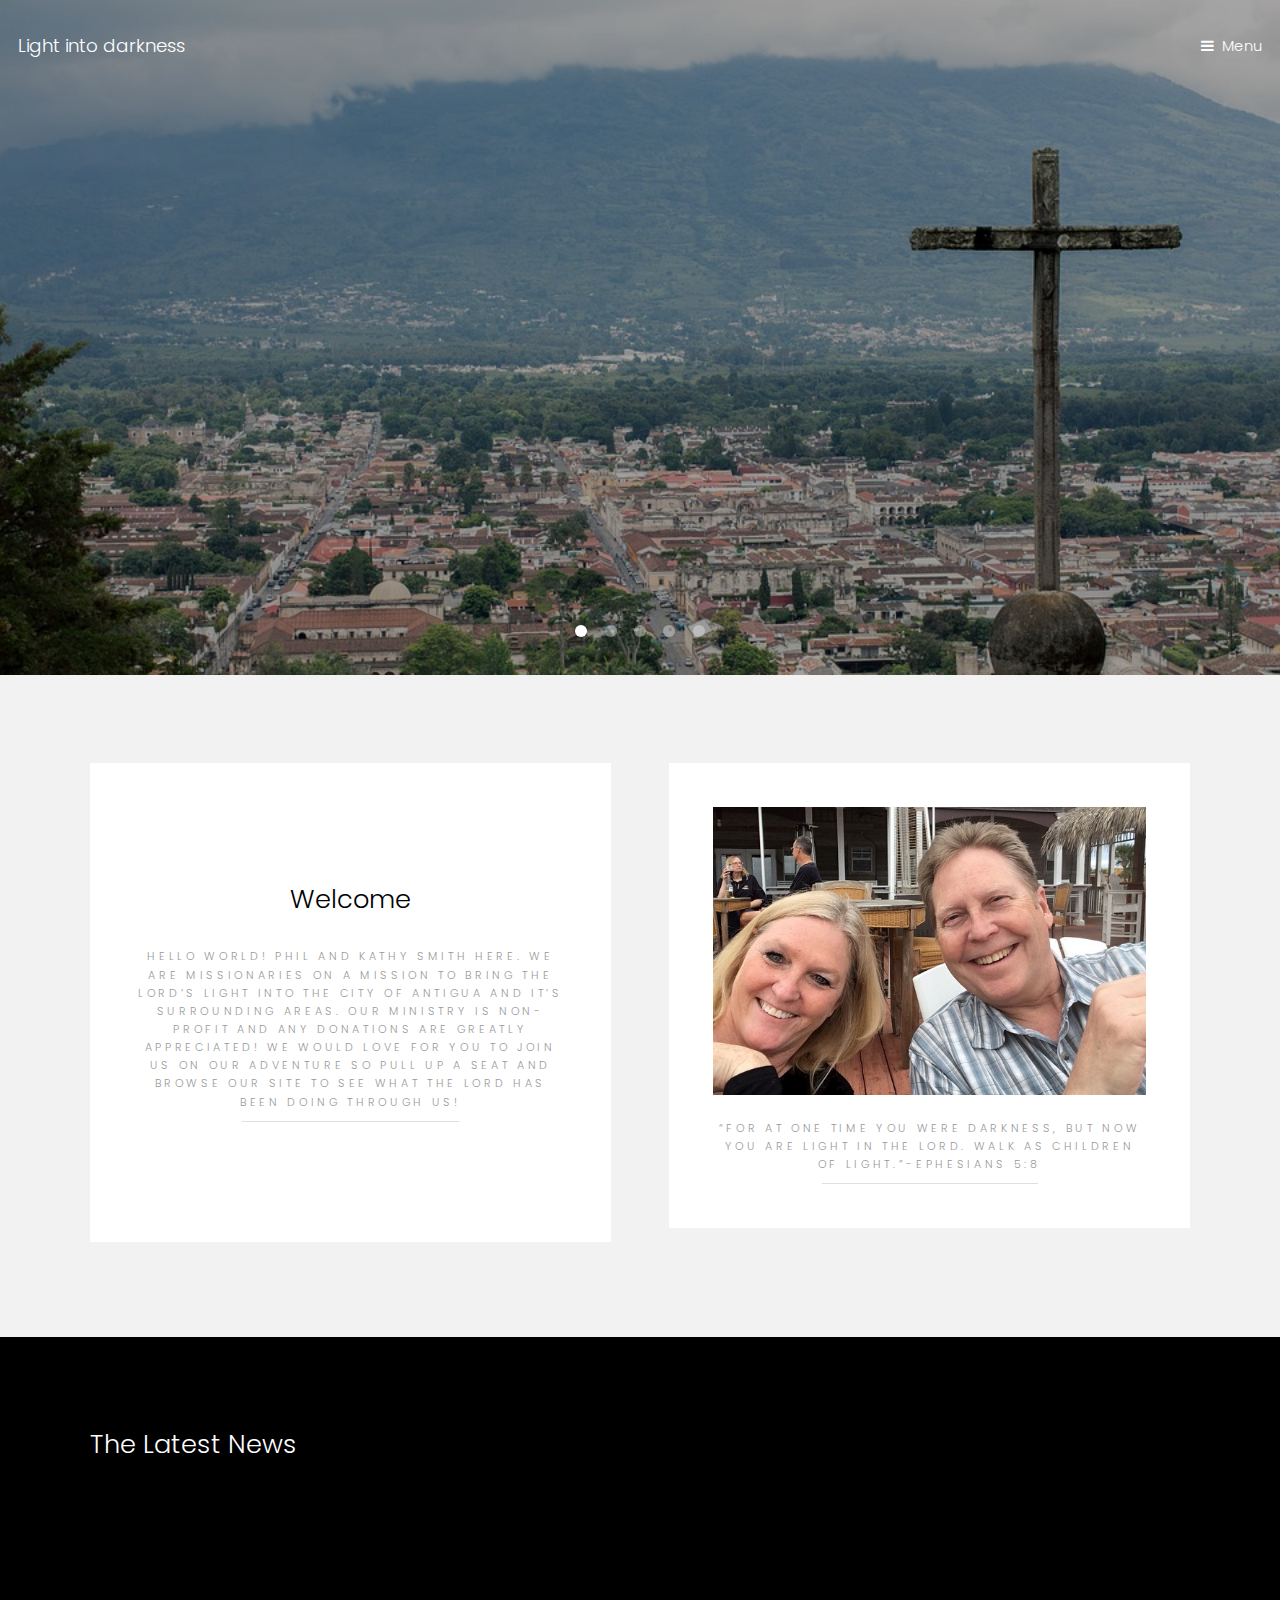
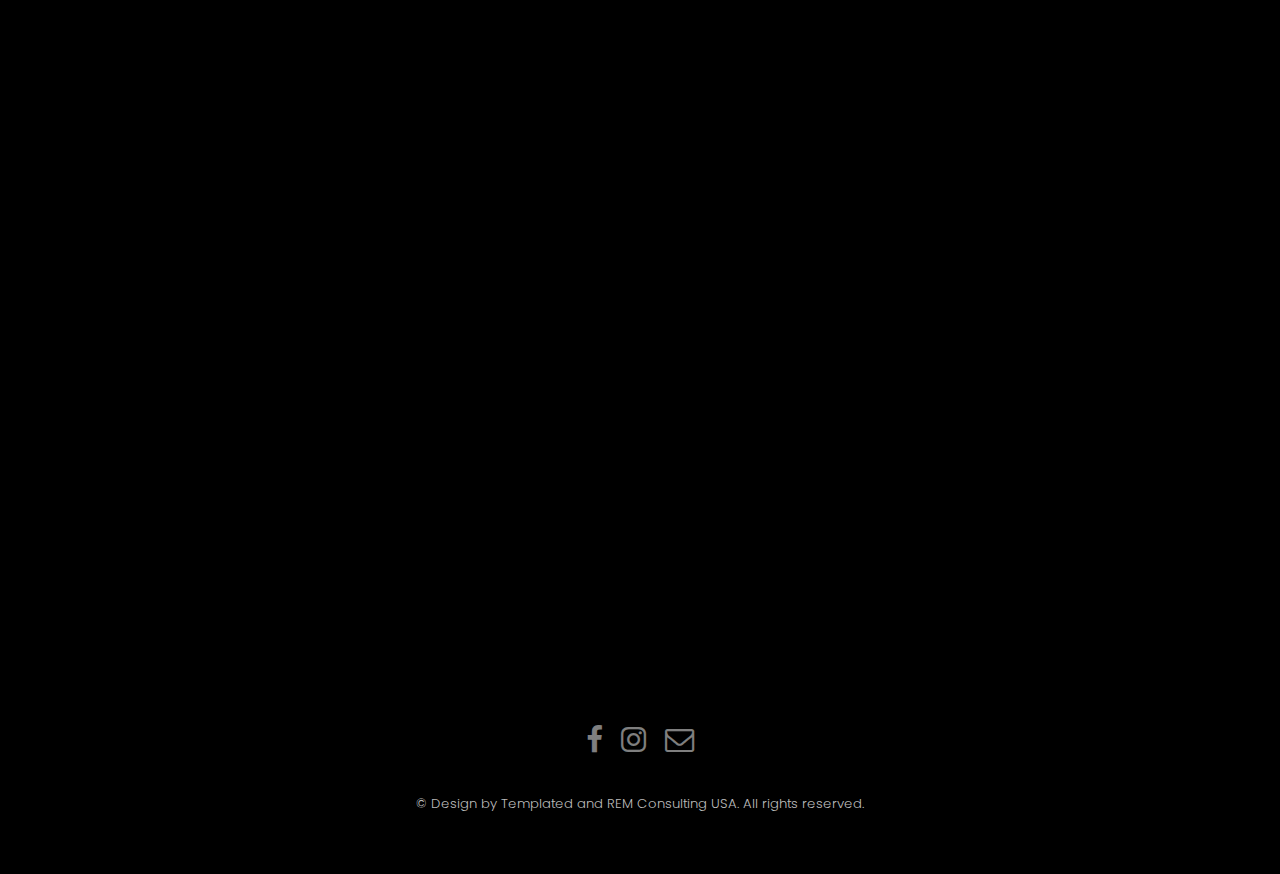
<file: HTML and IndexedDB/Website/index.html>
<!DOCTYPE HTML>
<html>
	<head>
		<title>Light into darkness</title>
		<meta charset="utf-8" />
		<meta name="viewport" content="width=device-width, initial-scale=1" />
		<link rel="stylesheet" href="assets/css/main.css" />
	</head>
	<body>
		<div id="fb-root"></div>
		<script async defer crossorigin="anonymous" src="https://connect.facebook.net/en_US/sdk.js#xfbml=1&version=v5.0"></script>
		<!-- Header -->
			<header id="header" class="alt">
				<div class="logo"><a href="index.html">Light into darkness</span></a><br/><a href="https://paypal.me/lightintodarknessonl?locale.x=en_US" target="_blank" class="button special">Donate</a></div>
				<a href="#menu">Menu</a>
				
			</header>

		<!-- Nav -->
			<nav id="menu">
				<ul class="links">
					<li><a href="index.html">Home</a></li>
					<li><a href="aboutus.html">About Us</a></li>
					<li><a href="gallery.html">Favorites</a></li>
					<li><a href="donate.html">Donate</a></li>
					<li><a href="contactus.html">Contact Us</a></li>
					<li><a href="partners.html">Partners</a></li>
					<li><a href="http://blog.lightintodarkness.online">Blog</a></li>
				</ul>
			</nav>
			
			
		<!-- Banner -->
			<section class="banner full">
				<article>
					<div class="image fit">
						<img src="images/slide01.jpg" alt="" />
					</div>
					
					<!--
					<div class="inner">
						<header>
							
							<p>A free responsive web site template by <a href="https://templated.co">TEMPLATED</a></p>
							<h2>Hielo</h2>
							
						</header>
					</div>
					-->
				</article>
				<article>
					<div class="image fit">
						<img src="images/slide02.jpg" alt="" />
					</div>
					
					
				</article>
				<article>
					<div class="image fit">
						<img src="images/slide03.jpg" alt="" />
					</div>
					
					
				</article>
				<article>
					<div class="image fit">
						<img src="images/slide04.jpg" alt="" />
					</div>
					
					
				</article>
				<article>
					<div class="image fit">
						<img src="images/slide05.jpg" alt="" />
					</div>
					
					
				</article>
			</section>
			
			
		<!-- One -->
			<section id="one" class="wrapper style2">
				<div class="inner">
					<div class="grid-style">

						<div>
							<div class="box">
								
									<div class="content">
										<header class="align-center">
											<br />
											<br />
											<br />
											<h2>Welcome</h2>
											<p>
												Hello world! Phil and Kathy Smith here. We are missionaries on a mission to bring the Lord’s light into the city of Antigua and it’s surrounding areas. Our ministry is non-profit and any donations are greatly appreciated! We would love for you to join us on our adventure so pull up a seat and browse our site to see what the Lord has been doing through us!
											</p>
											<br />
											<br />
											<br />
										</header>
										<!--
										<footer class="align-center">
											<a href="#" class="button alt">Learn More</a>
										</footer>
										-->
									</div>
									
								</div>
								
						
							
						</div>
						<div>
							<div class="box">
								
								<div class="content">
									<header class="align-center">
										<div class="image fit">
											<img src="images/piclid.jpg" alt="" />
										</div>
										<br />
										<p>
											“For at one time you were darkness, but now you are light in the Lord. Walk as children of light.”-Ephesians 5:8
										</p>
									</header>
									
								</div>
								
							</div>
						</div>
						
					</div>
				</div>
			</section>
													
		<!-- Two -->
			<section id="two" class="wrapper style3">
				<div class="inner">
					<header class="align-left">
						<h2>The Latest News</h2>
						<div style="height: 720px; padding: 0em; width: 100%;">
							<iframe src="https://www.facebook.com/plugins/page.php?href=https%3A%2F%2Fwww.facebook.com%2Flightintodarknessministries%2F&tabs=timeline&width=1024&height=720&small_header=true&adapt_container_width=true&hide_cover=false&show_facepile=true&appId" width="1024" height="720" style="border:none;overflow:hidden;" scrolling="no" frameborder="0" allowTransparency="true" allow="encrypted-media"></iframe>
						</div>
					</header>
				</div>
			</section>
		
		<!-- Footer -->
			<footer id="footer">
				<div class="container">
					<ul class="icons">
						<li><a href="https://www.facebook.com/lightintodarknessministries" class="icon fa-facebook"><span class="label">Facebook</span></a></li>
						<li><a href="https://www.instagram.com/kathyt_35114" class="icon fa-instagram"><span class="label">Instagram</span></a></li>
						<li><a href="mailto:kathyt_35114@yahoo.com" class="icon fa-envelope-o"><span class="label">Email</span></a></li>
					</ul>
				</div>
				<div class="copyright">
					&copy; Design by Templated and REM Consulting USA. All rights reserved.
				</div>
			</footer>

		<!-- Scripts -->
			<script src="assets/js/jquery.min.js"></script>
			<script src="assets/js/jquery.scrollex.min.js"></script>
			<script src="assets/js/skel.min.js"></script>
			<script src="assets/js/util.js"></script>
			<script src="assets/js/main.js"></script>
			<script>
				var Name = "Unknown OS"; 
				if (navigator.userAgent.indexOf("Android") != -1) Name = 
				"Android OS"; 
				if (navigator.userAgent.indexOf("like Mac") != -1) Name = 
				"iOS"; 
				if(Name!="Unknown OS")
				{
					window.location.href = "indexmobile.html";
				}
			</script>

	</body>
</html>
</file>
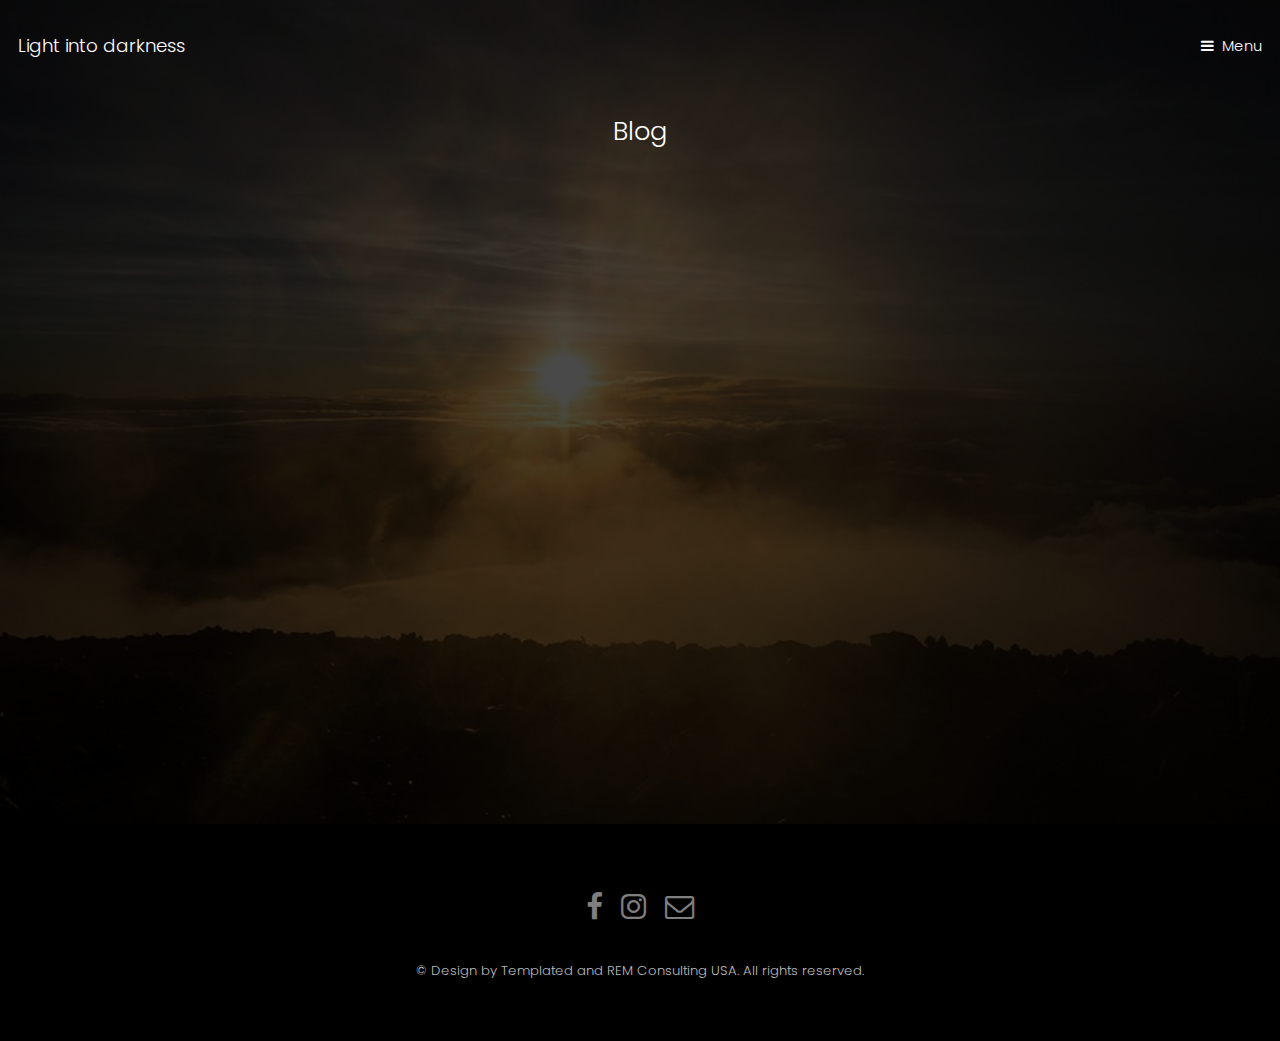
<file: HTML and IndexedDB/Website/blog/index.html>
<!DOCTYPE HTML>
<html>
	<head>
		<title>Light into darkness</title>
		<meta charset="utf-8" />
		<meta name="viewport" content="width=device-width, initial-scale=1" />
		<link rel="stylesheet" href="assets/css/main.css" />
	</head>
	<body>
		<div id="fb-root"></div>
		<script async defer crossorigin="anonymous" src="https://connect.facebook.net/en_US/sdk.js#xfbml=1&version=v5.0"></script>
		<!-- Header -->
			<header id="header" class="alt">
				<div class="logo"><a href="http://www.lightintodarkness.online/index.html">Light into darkness</span></a><br/><a href="https://paypal.me/lightintodarknessonl?locale.x=en_US" target="_blank" class="button special">Donate</a></div>
				<a href="#menu">Menu</a>
				
			</header>

		<!-- Nav -->
			<nav id="menu">
				<ul class="links">
					<li><a href="http://www.lightintodarkness.online/index.html">Home</a></li>
					<li><a href="http://www.lightintodarkness.online/aboutus.html">About Us</a></li>
					<li><a href="http://www.lightintodarkness.online/gallery.html">Favorites</a></li>
					<li><a href="http://www.lightintodarkness.online/donate.html">Donate</a></li>
					<li><a href="http://www.lightintodarkness.online/contactus.html">Contact Us</a></li>
					<li><a href="http://www.lightintodarkness.online/partners.html">Partners</a></li>
					<li><a href="http://blog.lightintodarkness.online">Blog</a></li>
				</ul>
			</nav>
			
			
									
		<!-- Two -->
			<section id="two" class="wrapper style3">
				<div class="inner">
					<header class="align-center">
						<br />
						<h2>Blog</h2>
						<div style="height: 600px; padding: 0em; width: 100%;">
							<iframe src="http://psmith27781.wordpress.com" width="300" height="600" style="border:none;overflow:hidden;width:100%; height: 100%;" scrolling="yes" frameborder="0" allowTransparency="true" allow="encrypted-media"></iframe>
						</div>
					</header>
				</div>
			</section>

		
		<!-- Footer -->
			<footer id="footer">
				<div class="container">
					<ul class="icons">
						<li><a href="https://www.facebook.com/lightintodarknessministries" class="icon fa-facebook"><span class="label">Facebook</span></a></li>
						<li><a href="https://www.instagram.com/kathyt_35114" class="icon fa-instagram"><span class="label">Instagram</span></a></li>
						<li><a href="mailto:kathyt_35114@yahoo.com" class="icon fa-envelope-o"><span class="label">Email</span></a></li>
					</ul>
				</div>
				<div class="copyright">
					&copy; Design by Templated and REM Consulting USA. All rights reserved.
				</div>
			</footer>

		<!-- Scripts -->
			<script src="assets/js/jquery.min.js"></script>
			<script src="assets/js/jquery.scrollex.min.js"></script>
			<script src="assets/js/skel.min.js"></script>
			<script src="assets/js/util.js"></script>
			<script src="assets/js/main.js"></script>

	</body>
</html>
</file>
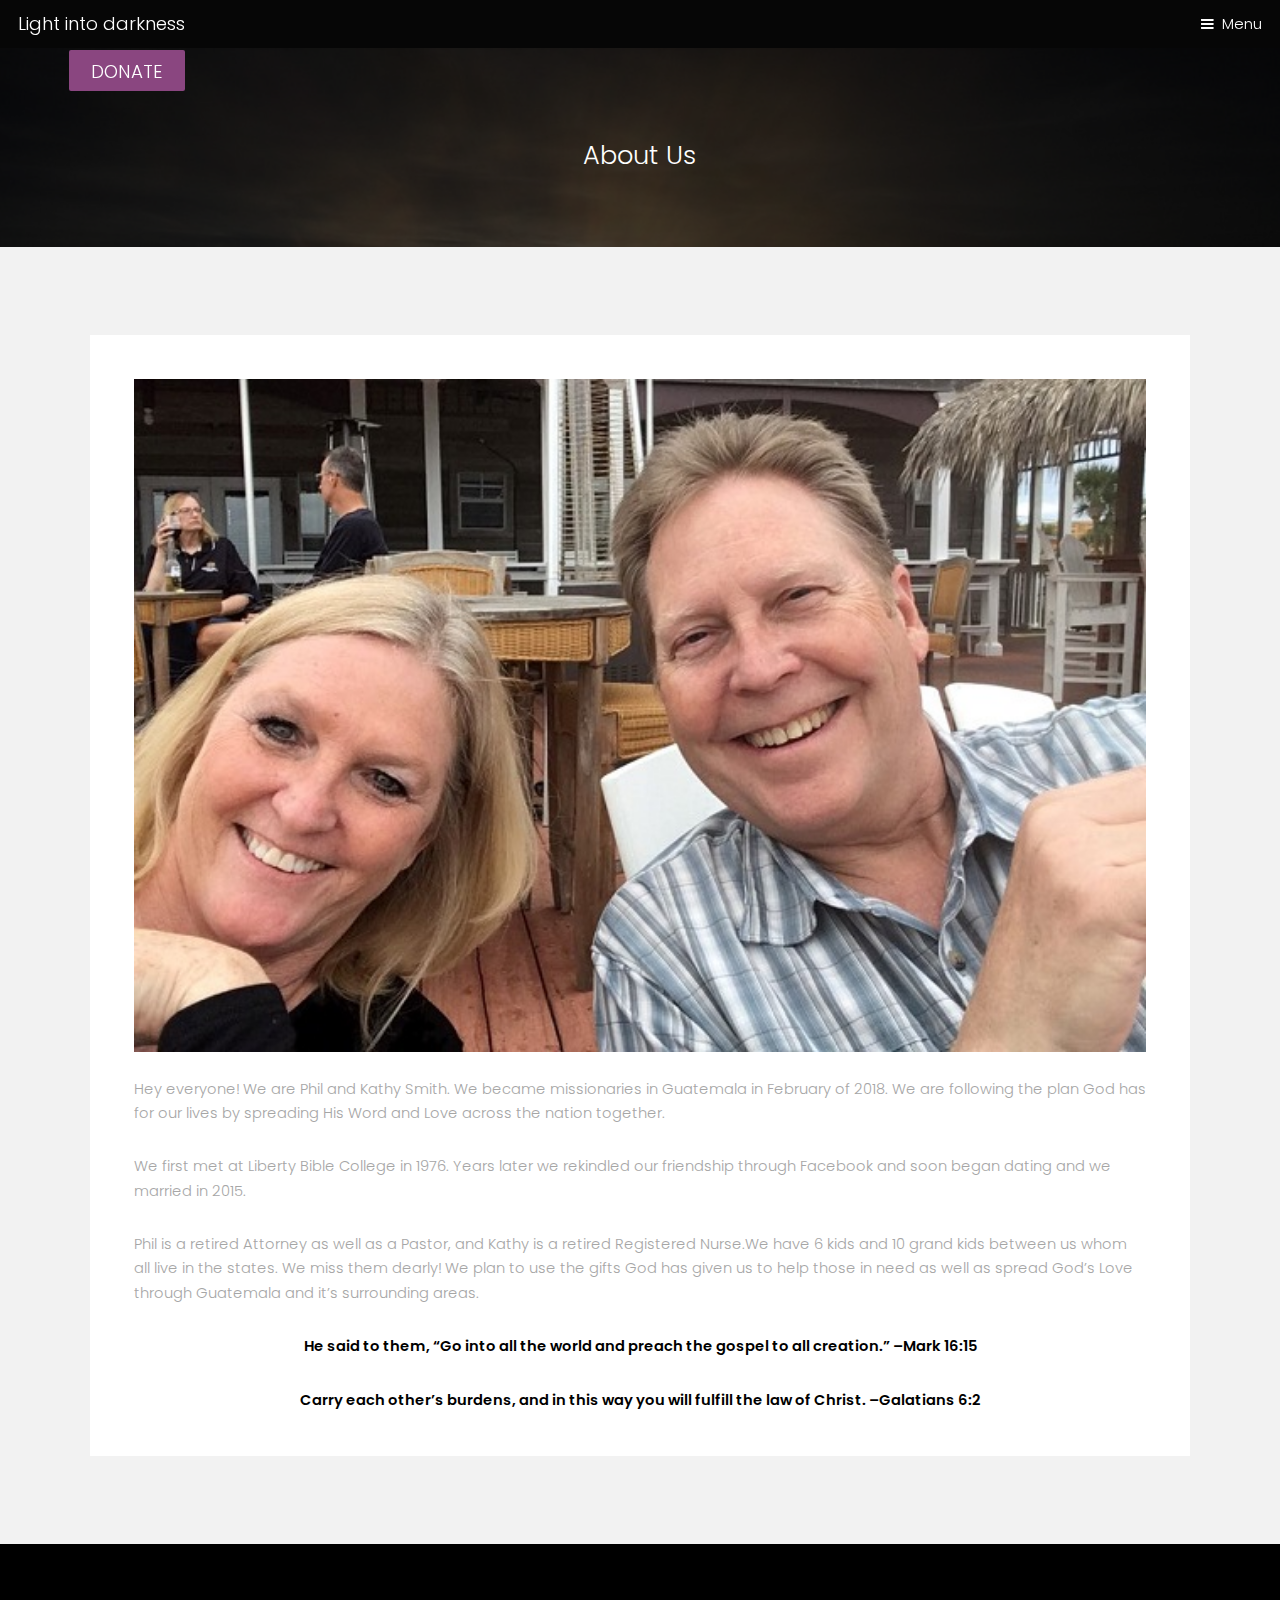
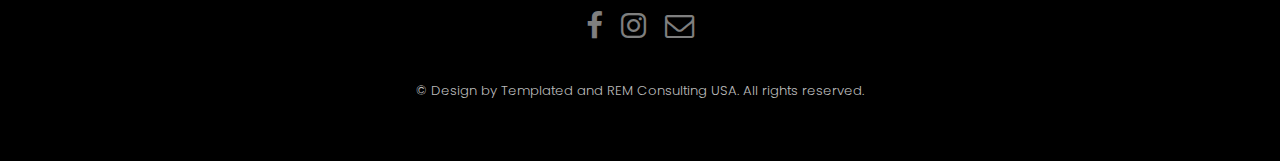
<file: HTML and IndexedDB/Website/aboutus.html>
<!DOCTYPE HTML>
<html>
	<head>
		<title>Light into darkness</title>
		<meta charset="utf-8" />
		<meta name="viewport" content="width=device-width, initial-scale=1" />
		<link rel="stylesheet" href="assets/css/main.css" />
	</head>
	<body class="subpage">

		<!-- Header -->
			<header id="header">
				<div class="logo"><a href="index.html">Light into darkness</span></a><br/><a href="https://paypal.me/lightintodarknessonl?locale.x=en_US" target="_blank" class="button special">Donate</a></div>
				<a href="#menu">Menu</a>
				
			</header>

		<!-- Nav -->
			<nav id="menu">
				<ul class="links">
					<li><a href="index.html">Home</a></li>
					<li><a href="aboutus.html">About Us</a></li>
					<li><a href="gallery.html">Favorites</a></li>
					<li><a href="donate.html">Donate</a></li>
					<li><a href="contactus.html">Contact Us</a></li>
					<li><a href="partners.html">Partners</a></li>
					<li><a href="http://blog.lightintodarkness.online">Blog</a></li>
				</ul>
			</nav>

		<!-- One -->
		<section id="two" class="wrapper style3">
			<div class="inner">
				<header class="align-center">
					<h2>About Us</h2>
					
				</header>
			</div>
		</section>

		<!-- Two -->
			<section id="two" class="wrapper style2">
				<div class="inner">
					<div class="box">
						<div class="content">
							<header class="align-center">
								<div class="image fit">
									<img src="images/piclid.jpg" alt="" />
								</div>
								
							</header>
							<br />
							<p>
								Hey everyone! We are Phil and Kathy Smith. We became missionaries in Guatemala in February of 2018. We are following the plan God has for our lives by spreading His Word and Love across the nation together.
							</p>
							<p>
								We first met at Liberty Bible College in 1976. Years later we rekindled our friendship through Facebook and soon began dating and we married in 2015.
							</p>
							<p>
								Phil is a retired Attorney as well as a Pastor, and Kathy is a retired Registered Nurse.We have 6 kids and 10 grand kids between us whom all live in the states. We miss them dearly! We plan to use the gifts God has given us to help those in need as well as spread God’s Love through Guatemala and it’s surrounding areas.
							</p>
							<p style="text-align: center;">
								<strong>
									He said to them, “Go into all the world and preach the gospel to all creation.” –Mark 16:15
								</strong>
							</p>
							<p style="text-align: center;">
								<strong>
									Carry each other’s burdens, and in this way you will fulfill the law of Christ. –Galatians 6:2
								</strong>
							</p>
						</div>
					</div>
				</div>
			</section>

		<!-- Footer -->
		<footer id="footer">
			<div class="container">
				<ul class="icons">
					<li><a href="https://www.facebook.com/lightintodarknessministries" class="icon fa-facebook"><span class="label">Facebook</span></a></li>
					<li><a href="https://www.instagram.com/kathyt_35114" class="icon fa-instagram"><span class="label">Instagram</span></a></li>
					<li><a href="mailto:kathyt_35114@yahoo.com" class="icon fa-envelope-o"><span class="label">Email</span></a></li>
				</ul>
			</div>
			<div class="copyright">
				&copy; Design by Templated and REM Consulting USA. All rights reserved.
			</div>
		</footer>

		<!-- Scripts -->
			<script src="assets/js/jquery.min.js"></script>
			<script src="assets/js/jquery.scrollex.min.js"></script>
			<script src="assets/js/skel.min.js"></script>
			<script src="assets/js/util.js"></script>
			<script src="assets/js/main.js"></script>

	</body>
</html>
</file>
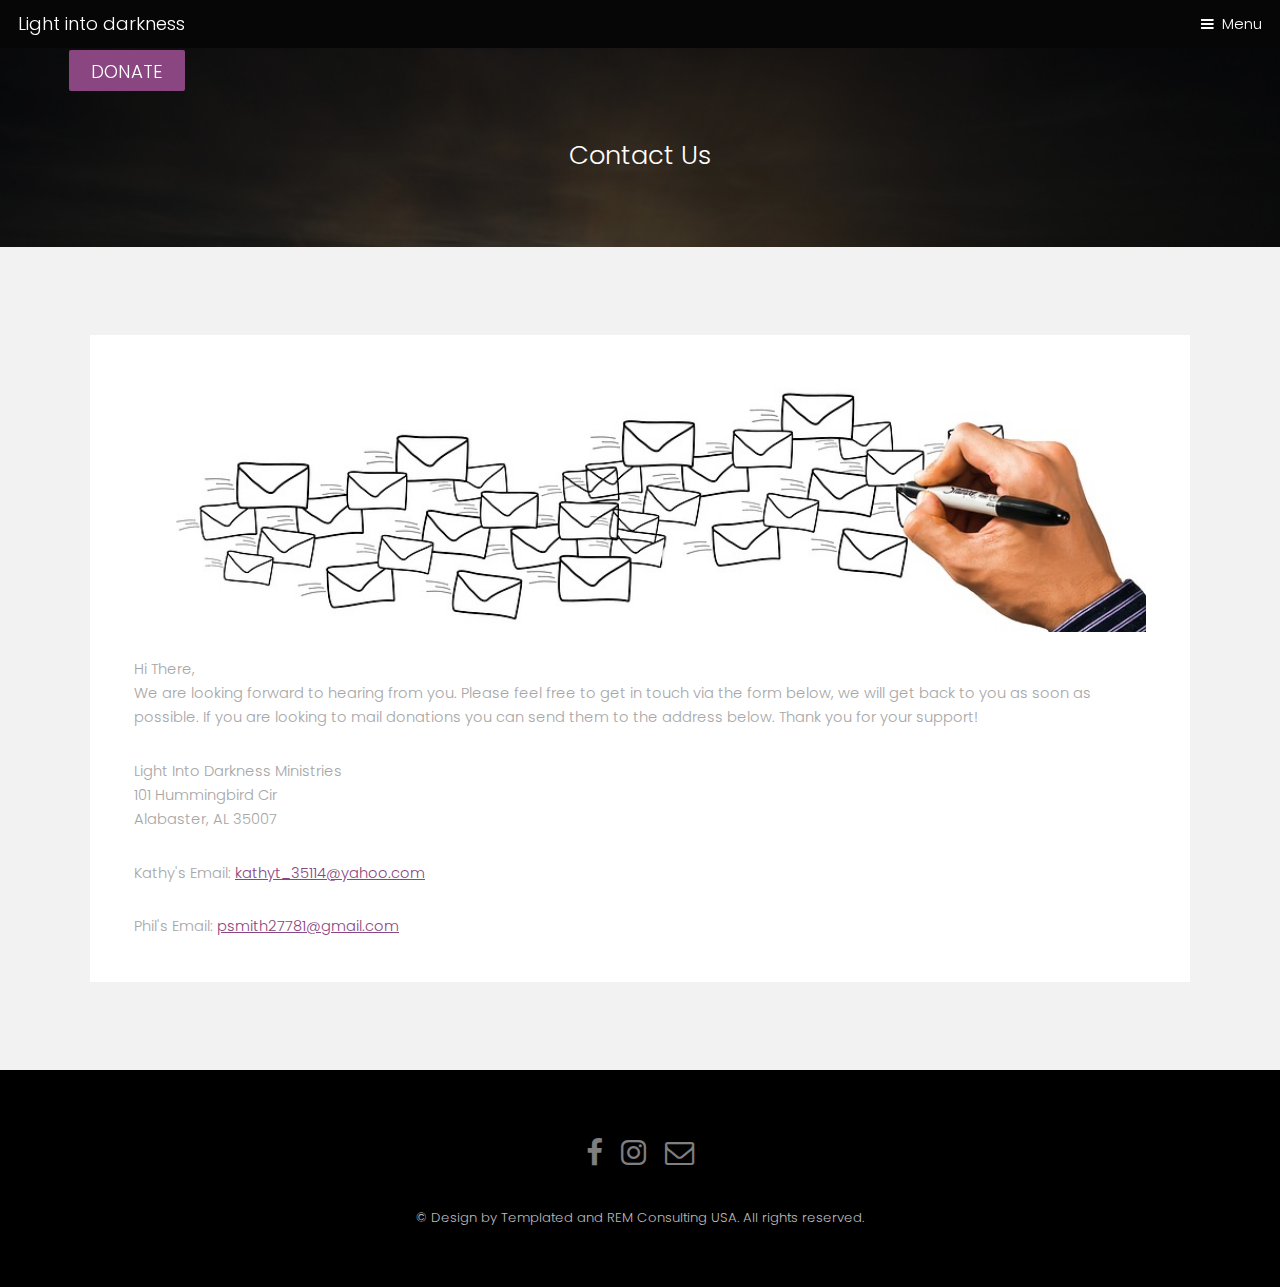
<file: HTML and IndexedDB/Website/contactus.html>
<!DOCTYPE HTML>
<html>
	<head>
		<title>Light into darkness</title>
		<meta charset="utf-8" />
		<meta name="viewport" content="width=device-width, initial-scale=1" />
		<link rel="stylesheet" href="assets/css/main.css" />
	</head>
	<body class="subpage">

		<!-- Header -->
			<header id="header">
				<div class="logo"><a href="index.html">Light into darkness</span></a><br/><a href="https://paypal.me/lightintodarknessonl?locale.x=en_US" target="_blank" class="button special">Donate</a></div>
				<a href="#menu">Menu</a>
			</header>

		<!-- Nav -->
			<nav id="menu">
				<ul class="links">
					<li><a href="index.html">Home</a></li>
					<li><a href="aboutus.html">About Us</a></li>
					<li><a href="gallery.html">Favorites</a></li>
					<li><a href="donate.html">Donate</a></li>
					<li><a href="contactus.html">Contact Us</a></li>
					<li><a href="partners.html">Partners</a></li>
					<li><a href="http://blog.lightintodarkness.online">Blog</a></li>
				</ul>
			</nav>

		<!-- One -->
		<section id="two" class="wrapper style3">
			<div class="inner">
				<header class="align-center">
					<h2>Contact Us</h2>
					
				</header>
			</div>
		</section>

		<!-- Two -->
			<section id="two" class="wrapper style2">
				<div class="inner">
					<div class="box">
						<div class="content">
							<div class="image fit">
								<img src="images/contact.jpg" alt="" />
							</div>
							<br />
							<p>
								Hi There,<br />
								We are looking forward to hearing from you. Please feel free to get in touch via the form below, we will get back to you as soon as possible. If you are looking to mail donations you can send them to the address below. Thank you for your support!
							</p>
							<p>
								Light Into Darkness Ministries <br />
								101 Hummingbird Cir <br />
								Alabaster, AL 35007
							</p>
							<p>
								Kathy's Email: <a href="mailto:kathyt_35114@yahoo.com">kathyt_35114@yahoo.com</a>
							</p>
							<p>
								Phil's Email: <a href="mailto:psmith27781@gmail.com">psmith27781@gmail.com</a>
							</p>
							
						</div>
					</div>
				</div>
			</section>

		<!-- Footer -->
		<footer id="footer">
			<div class="container">
				<ul class="icons">
					<li><a href="https://www.facebook.com/lightintodarknessministries" class="icon fa-facebook"><span class="label">Facebook</span></a></li>
					<li><a href="https://www.instagram.com/kathyt_35114" class="icon fa-instagram"><span class="label">Instagram</span></a></li>
					<li><a href="mailto:kathyt_35114@yahoo.com" class="icon fa-envelope-o"><span class="label">Email</span></a></li>
				</ul>
			</div>
			<div class="copyright">
				&copy; Design by Templated and REM Consulting USA. All rights reserved.
			</div>
		</footer>

		<!-- Scripts -->
			<script src="assets/js/jquery.min.js"></script>
			<script src="assets/js/jquery.scrollex.min.js"></script>
			<script src="assets/js/skel.min.js"></script>
			<script src="assets/js/util.js"></script>
			<script src="assets/js/main.js"></script>

	</body>
</html>
</file>
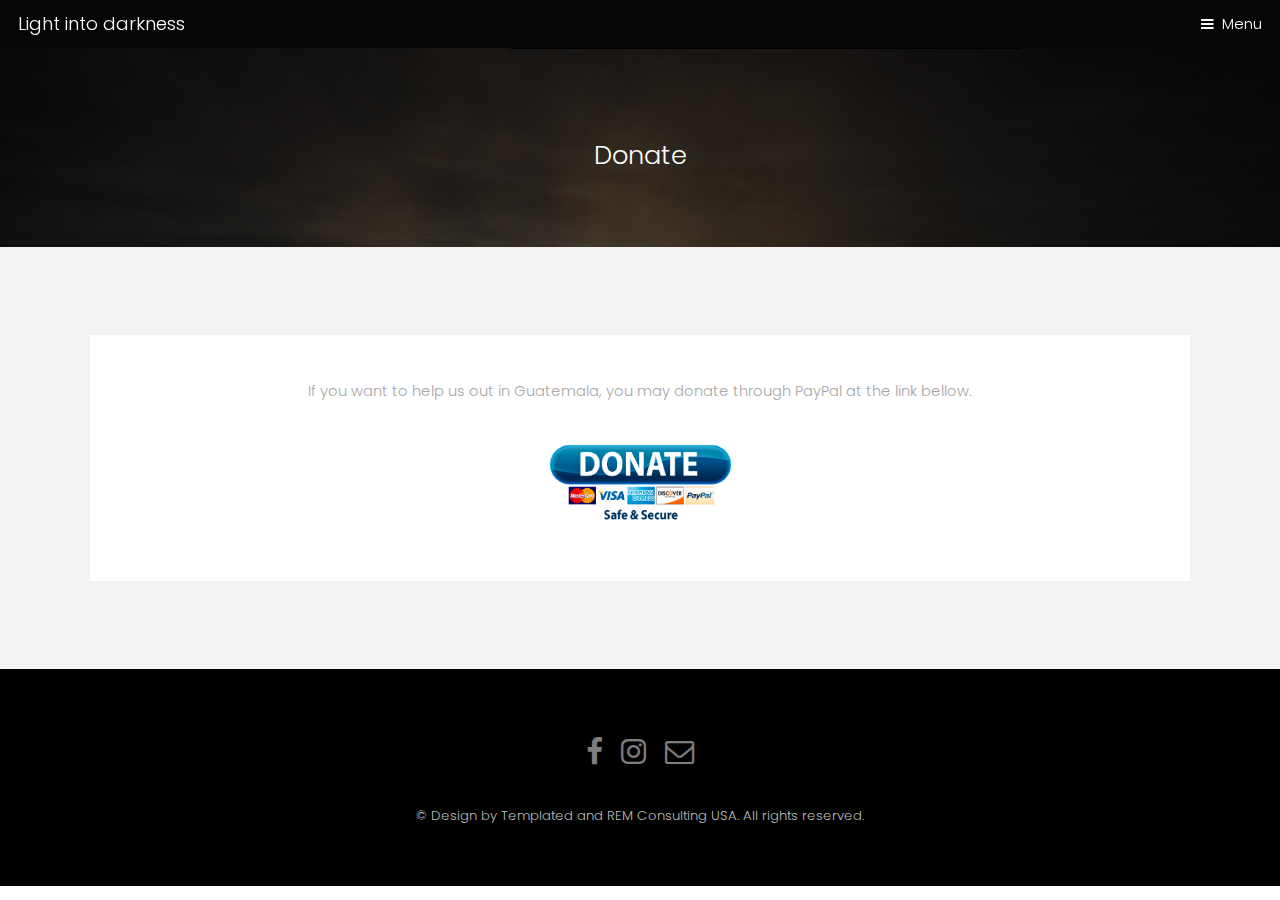
<file: HTML and IndexedDB/Website/donate.html>
<!DOCTYPE HTML>
<html>
	<head>
		<title>Light into darkness</title>
		<meta charset="utf-8" />
		<meta name="viewport" content="width=device-width, initial-scale=1" />
		<link rel="stylesheet" href="assets/css/main.css" />
	</head>
	<body class="subpage">

		<!-- Header -->
			<header id="header">
				<div class="logo"><a href="index.html">Light into darkness</span></a></div>
				<a href="#menu">Menu</a>
				
			</header>

		<!-- Nav -->
			<nav id="menu">
				<ul class="links">
					<li><a href="index.html">Home</a></li>
					<li><a href="aboutus.html">About Us</a></li>
					<li><a href="gallery.html">Favorites</a></li>
					<li><a href="donate.html">Donate</a></li>
					<li><a href="contactus.html">Contact Us</a></li>
					<li><a href="partners.html">Partners</a></li>
					<li><a href="http://blog.lightintodarkness.online">Blog</a></li>
				</ul>
			</nav>

		<!-- One -->
		<section id="two" class="wrapper style3">
			<div class="inner">
				<header class="align-center">
					<h2>Donate</h2>
					
				</header>
			</div>
		</section>

		<!-- Two -->
			<section id="two" class="wrapper style2">
				<div class="inner">
					<div class="box">
						<div class="content" style="text-align: center;">
							<p>
								If you want to help us out in Guatemala, you may donate through PayPal at the link bellow.
							</p>
							<a href="https://paypal.me/lightintodarknessonl?locale.x=en_US" target="_blank"><img src="images/paypaldonatebutton.jpg" width="200"/></a>
						</div>
					</div>
				</div>
			</section>

		<!-- Footer -->
		<footer id="footer">
			<div class="container">
				<ul class="icons">
					<li><a href="https://www.facebook.com/lightintodarknessministries" class="icon fa-facebook"><span class="label">Facebook</span></a></li>
					<li><a href="https://www.instagram.com/kathyt_35114" class="icon fa-instagram"><span class="label">Instagram</span></a></li>
					<li><a href="mailto:kathyt_35114@yahoo.com" class="icon fa-envelope-o"><span class="label">Email</span></a></li>
				</ul>
			</div>
			<div class="copyright">
				&copy; Design by Templated and REM Consulting USA. All rights reserved.
			</div>
		</footer>

		<!-- Scripts -->
			<script src="assets/js/jquery.min.js"></script>
			<script src="assets/js/jquery.scrollex.min.js"></script>
			<script src="assets/js/skel.min.js"></script>
			<script src="assets/js/util.js"></script>
			<script src="assets/js/main.js"></script>

	</body>
</html>
</file>
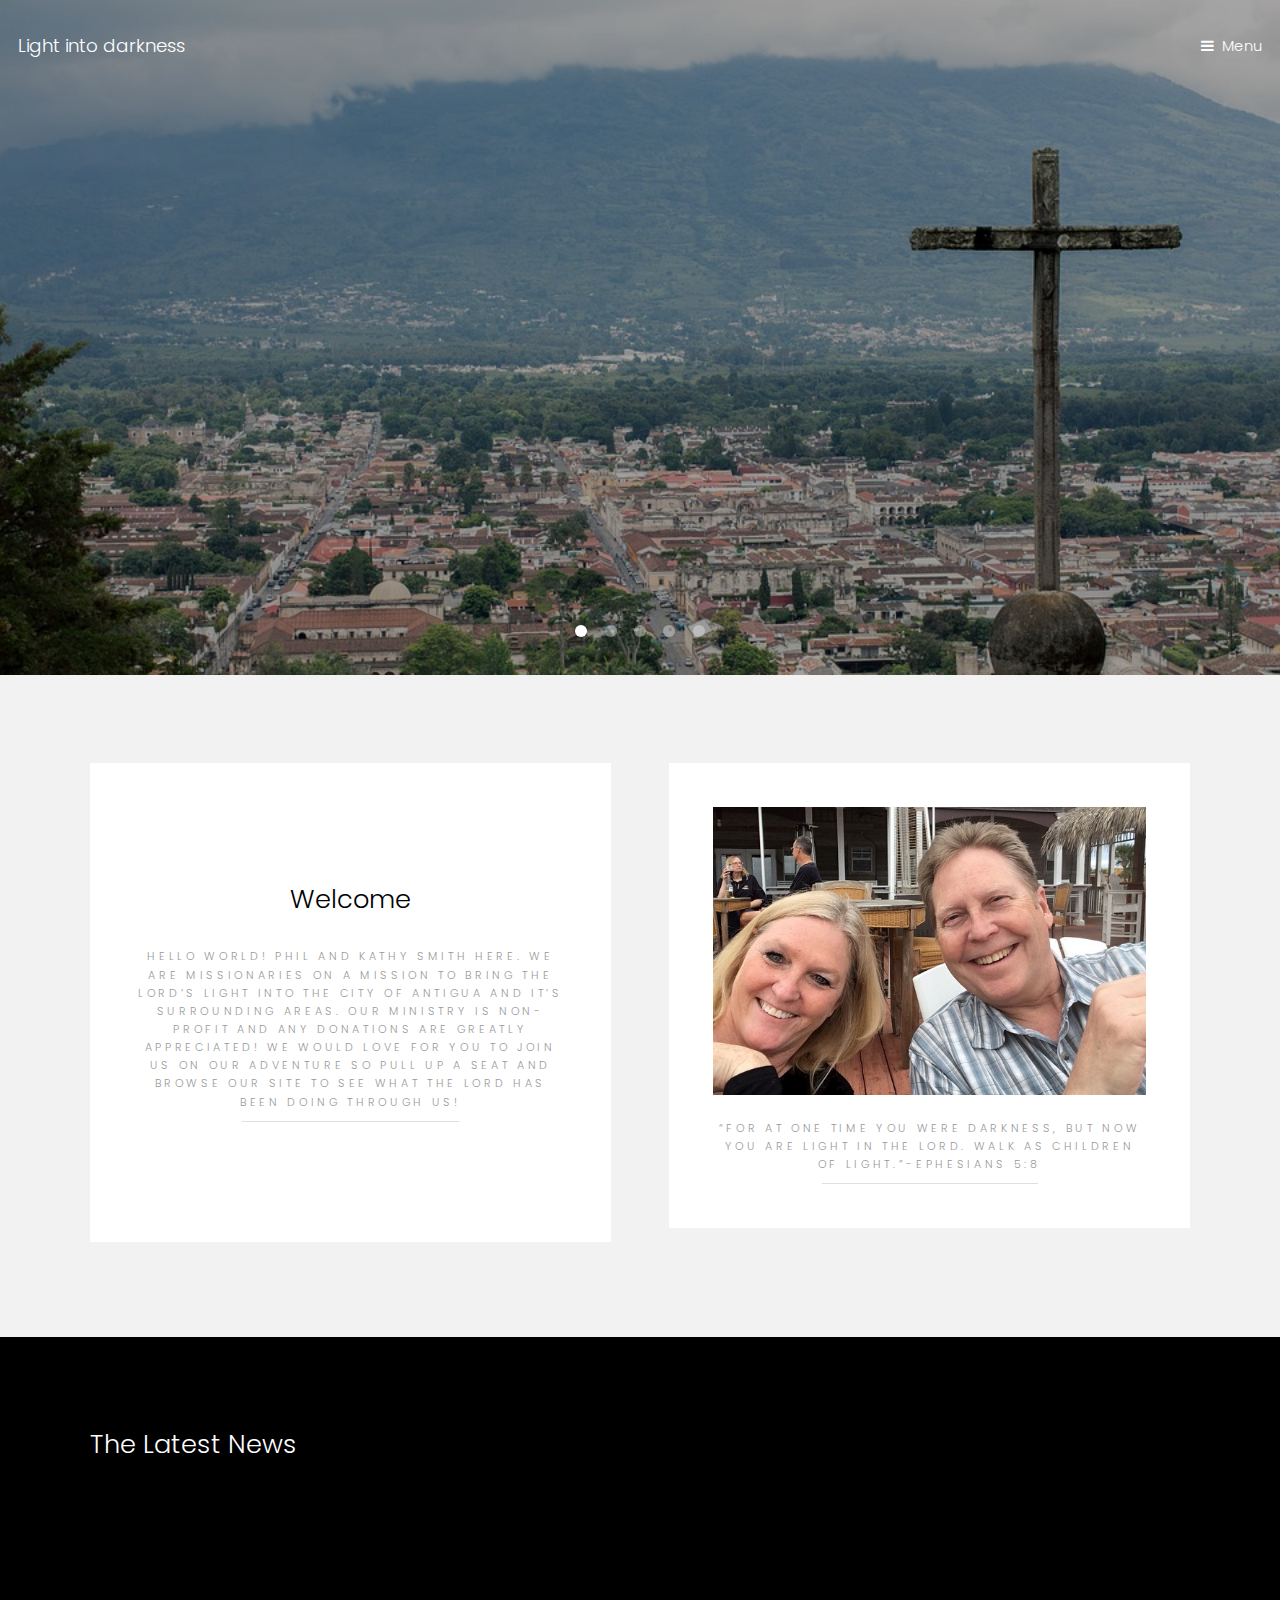
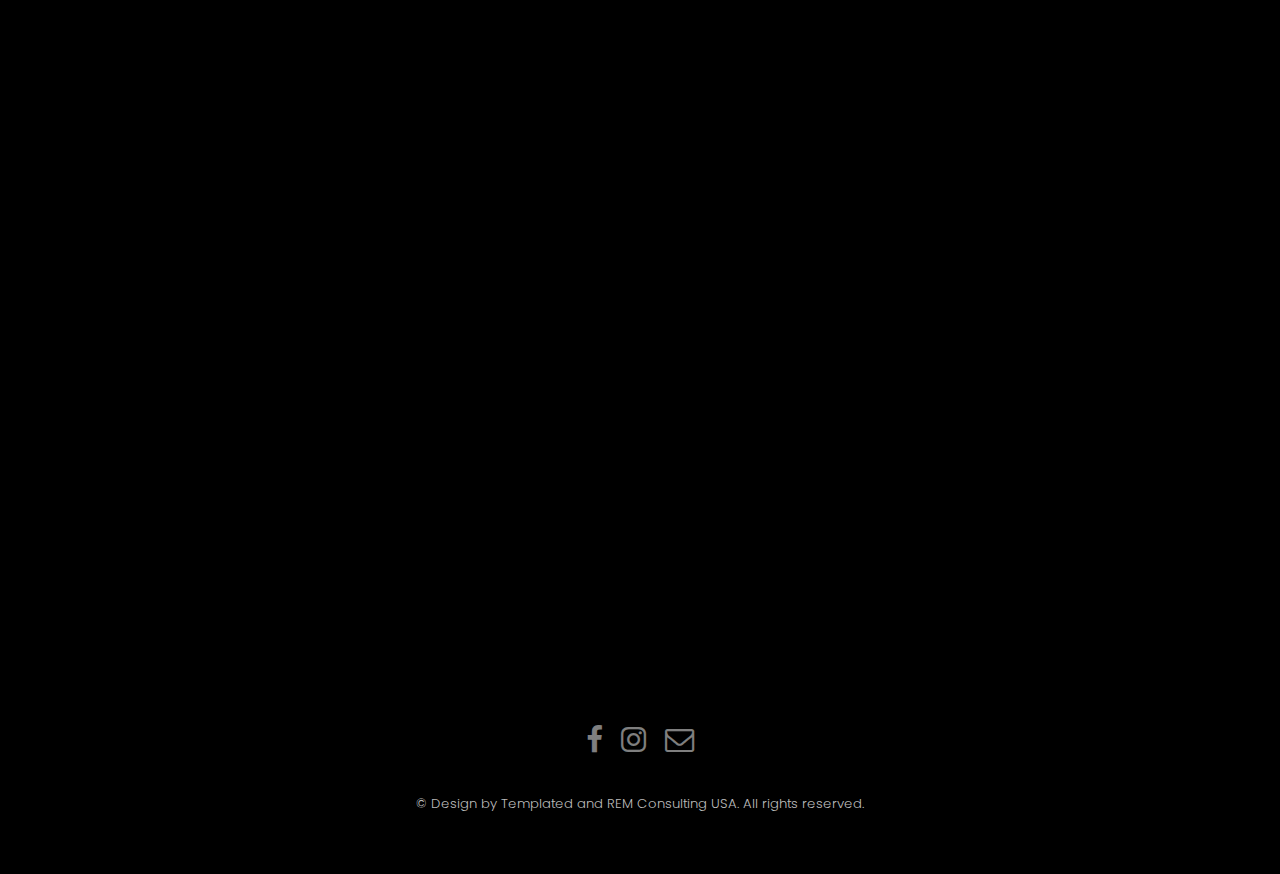
<file: HTML and IndexedDB/Website/indexmobile.html>
<!DOCTYPE HTML>
<html>
	<head>
		<title>Light into darkness</title>
		<meta charset="utf-8" />
		<meta name="viewport" content="width=device-width, initial-scale=1" />
		<link rel="stylesheet" href="assets/css/main.css" />
	</head>
	<body>
		<div id="fb-root"></div>
		<script async defer crossorigin="anonymous" src="https://connect.facebook.net/en_US/sdk.js#xfbml=1&version=v5.0"></script>
		<!-- Header -->
			<header id="header" class="alt">
				<div class="logo"><a href="index.html">Light into darkness</span></a><br/><a href="https://paypal.me/lightintodarknessonl?locale.x=en_US" target="_blank" class="button special">Donate</a></div>
				<a href="#menu">Menu</a>
				
			</header>

		<!-- Nav -->
			<nav id="menu">
				<ul class="links">
					<li><a href="index.html">Home</a></li>
					<li><a href="aboutus.html">About Us</a></li>
					<li><a href="gallery.html">Favorites</a></li>
					<li><a href="donate.html">Donate</a></li>
					<li><a href="contactus.html">Contact Us</a></li>
					<li><a href="partners.html">Partners</a></li>
					<li><a href="http://blog.lightintodarkness.online">Blog</a></li>
				</ul>
			</nav>
			
			
		<!-- Banner -->
			<section class="banner full">
				<article>
					<div class="image fit">
						<img src="images/slide01.jpg" alt="" />
					</div>
					
					<!--
					<div class="inner">
						<header>
							
							<p>A free responsive web site template by <a href="https://templated.co">TEMPLATED</a></p>
							<h2>Hielo</h2>
							
						</header>
					</div>
					-->
				</article>
				<article>
					<div class="image fit">
						<img src="images/slide02.jpg" alt="" />
					</div>
					
					
				</article>
				<article>
					<div class="image fit">
						<img src="images/slide03.jpg" alt="" />
					</div>
					
					
				</article>
				<article>
					<div class="image fit">
						<img src="images/slide04.jpg" alt="" />
					</div>
					
					
				</article>
				<article>
					<div class="image fit">
						<img src="images/slide05.jpg" alt="" />
					</div>
					
					
				</article>
			</section>
			
			
		<!-- One -->
			<section id="one" class="wrapper style2">
				<div class="inner">
					<div class="grid-style">

						<div>
							<div class="box">
								
									<div class="content">
										<header class="align-center">
											<br />
											<br />
											<br />
											<h2>Welcome</h2>
											<p>
												Hello world! Phil and Kathy Smith here. We are missionaries on a mission to bring the Lord’s light into the city of Antigua and it’s surrounding areas. Our ministry is non-profit and any donations are greatly appreciated! We would love for you to join us on our adventure so pull up a seat and browse our site to see what the Lord has been doing through us!
											</p>
											<br />
											<br />
											<br />
										</header>
										<!--
										<footer class="align-center">
											<a href="#" class="button alt">Learn More</a>
										</footer>
										-->
									</div>
									
								</div>
								
						
							
						</div>
						<div>
							<div class="box">
								
								<div class="content">
									<header class="align-center">
										<div class="image fit">
											<img src="images/piclid.jpg" alt="" />
										</div>
										<br />
										<p>
											“For at one time you were darkness, but now you are light in the Lord. Walk as children of light.”-Ephesians 5:8
										</p>
									</header>
									
								</div>
								
							</div>
						</div>
						
					</div>
				</div>
			</section>
													
		<!-- Two -->
			<section id="two" class="wrapper style3">
				<div class="inner">
					<header class="align-center">
						<h2>The Latest News</h2>
						<div style="height: 600px; padding: 0em; width: 100%;">
							<iframe src="https://www.facebook.com/plugins/page.php?href=https%3A%2F%2Fwww.facebook.com%2Flightintodarknessministries%2F&tabs=timeline&width=300&height=600&small_header=true&adapt_container_width=true&hide_cover=false&show_facepile=true&appId" width="300" height="600" style="border:none;overflow:hidden;" scrolling="no" frameborder="0" allowTransparency="true" allow="encrypted-media"></iframe>
						</div>
					</header>
				</div>
			</section>
		
		<!-- Footer -->
			<footer id="footer">
				<div class="container">
					<ul class="icons">
						<li><a href="https://www.facebook.com/lightintodarknessministries" class="icon fa-facebook"><span class="label">Facebook</span></a></li>
						<li><a href="https://www.instagram.com/kathyt_35114" class="icon fa-instagram"><span class="label">Instagram</span></a></li>
						<li><a href="mailto:kathyt_35114@yahoo.com" class="icon fa-envelope-o"><span class="label">Email</span></a></li>
					</ul>
				</div>
				<div class="copyright">
					&copy; Design by Templated and REM Consulting USA. All rights reserved.
				</div>
			</footer>

		<!-- Scripts -->
			<script src="assets/js/jquery.min.js"></script>
			<script src="assets/js/jquery.scrollex.min.js"></script>
			<script src="assets/js/skel.min.js"></script>
			<script src="assets/js/util.js"></script>
			<script src="assets/js/main.js"></script>
			<script>
				var Name = "Unknown OS"; 
				if (navigator.userAgent.indexOf("Android") != -1) Name = 
				"Android OS"; 
				if (navigator.userAgent.indexOf("like Mac") != -1) Name = 
				"iOS"; 
				if(Name=="Unknown OS")
				{
					window.location.href = "index.html";
				}
			</script>

	</body>
</html>
</file>
<file: HTML and IndexedDB/Website/assets/css/main.css>
@charset "UTF-8";
@import url(font-awesome.min.css);
@import url("https://fonts.googleapis.com/css?family=Poppins:300,400,500,600,700");

/*
	Hielo by TEMPLATED
	templated.co @templatedco
	Released for free under the Creative Commons Attribution 3.0 license (templated.co/license)
*/

/* Reset */

	html, body, div, span, applet, object, iframe, h1, h2, h3, h4, h5, h6, p, blockquote, pre, a, abbr, acronym, address, big, cite, code, del, dfn, em, img, ins, kbd, q, s, samp, small, strike, strong, sub, sup, tt, var, b, u, i, center, dl, dt, dd, ol, ul, li, fieldset, form, label, legend, table, caption, tbody, tfoot, thead, tr, th, td, article, aside, canvas, details, embed, figure, figcaption, footer, header, hgroup, menu, nav, output, ruby, section, summary, time, mark, audio, video {
		margin: 0;
		padding: 0;
		border: 0;
		font-size: 100%;
		font: inherit;
		vertical-align: baseline;
	}

	article, aside, details, figcaption, figure, footer, header, hgroup, menu, nav, section {
		display: block;
	}

	body {
		line-height: 1;
	}

	ol, ul {
		list-style: none;
	}

	blockquote, q {
		quotes: none;
	}

	blockquote:before, blockquote:after, q:before, q:after {
		content: '';
		content: none;
	}

	table {
		border-collapse: collapse;
		border-spacing: 0;
	}

	body {
		-webkit-text-size-adjust: none;
	}

/* Box Model */

	*, *:before, *:after {
		-moz-box-sizing: border-box;
		-webkit-box-sizing: border-box;
		box-sizing: border-box;
	}

/* Containers */

	.container {
		margin-left: auto;
		margin-right: auto;
	}

	.container.\31 25\25 {
		width: 100%;
		max-width: 100rem;
		min-width: 80rem;
	}

	.container.\37 5\25 {
		width: 60rem;
	}

	.container.\35 0\25 {
		width: 40rem;
	}

	.container.\32 5\25 {
		width: 20rem;
	}

	.container {
		width: 80rem;
	}

	@media screen and (max-width: 1680px) {

		.container.\31 25\25 {
			width: 100%;
			max-width: 100rem;
			min-width: 80rem;
		}

		.container.\37 5\25 {
			width: 60rem;
		}

		.container.\35 0\25 {
			width: 40rem;
		}

		.container.\32 5\25 {
			width: 20rem;
		}

		.container {
			width: 80rem;
		}

	}

	@media screen and (max-width: 1280px) {

		.container.\31 25\25 {
			width: 100%;
			max-width: 81.25rem;
			min-width: 65rem;
		}

		.container.\37 5\25 {
			width: 48.75rem;
		}

		.container.\35 0\25 {
			width: 32.5rem;
		}

		.container.\32 5\25 {
			width: 16.25rem;
		}

		.container {
			width: 65rem;
		}

	}

	@media screen and (max-width: 980px) {

		.container.\31 25\25 {
			width: 100%;
			max-width: 112.5%;
			min-width: 90%;
		}

		.container.\37 5\25 {
			width: 67.5%;
		}

		.container.\35 0\25 {
			width: 45%;
		}

		.container.\32 5\25 {
			width: 22.5%;
		}

		.container {
			width: 90%;
		}

	}

	@media screen and (max-width: 736px) {

		.container.\31 25\25 {
			width: 100%;
			max-width: 112.5%;
			min-width: 90%;
		}

		.container.\37 5\25 {
			width: 67.5%;
		}

		.container.\35 0\25 {
			width: 45%;
		}

		.container.\32 5\25 {
			width: 22.5%;
		}

		.container {
			width: 90% !important;
		}

	}

	@media screen and (max-width: 480px) {

		.container.\31 25\25 {
			width: 100%;
			max-width: 112.5%;
			min-width: 90%;
		}

		.container.\37 5\25 {
			width: 67.5%;
		}

		.container.\35 0\25 {
			width: 45%;
		}

		.container.\32 5\25 {
			width: 22.5%;
		}

		.container {
			width: 90% !important;
		}

	}

/* Grid */

	.row {
		border-bottom: solid 1px transparent;
		-moz-box-sizing: border-box;
		-webkit-box-sizing: border-box;
		box-sizing: border-box;
	}

	.row > * {
		float: left;
		-moz-box-sizing: border-box;
		-webkit-box-sizing: border-box;
		box-sizing: border-box;
	}

	.row:after, .row:before {
		content: '';
		display: block;
		clear: both;
		height: 0;
	}

	.row.uniform > * > :first-child {
		margin-top: 0;
	}

	.row.uniform > * > :last-child {
		margin-bottom: 0;
	}

	.row.\30 \25 > * {
		padding: 0 0 0 0rem;
	}

	.row.\30 \25 {
		margin: 0 0 -1px 0rem;
	}

	.row.uniform.\30 \25 > * {
		padding: 0rem 0 0 0rem;
	}

	.row.uniform.\30 \25 {
		margin: 0rem 0 -1px 0rem;
	}

	.row > * {
		padding: 0 0 0 2rem;
	}

	.row {
		margin: 0 0 -1px -2rem;
	}

	.row.uniform > * {
		padding: 2rem 0 0 2rem;
	}

	.row.uniform {
		margin: -2rem 0 -1px -2rem;
	}

	.row.\32 00\25 > * {
		padding: 0 0 0 4rem;
	}

	.row.\32 00\25 {
		margin: 0 0 -1px -4rem;
	}

	.row.uniform.\32 00\25 > * {
		padding: 4rem 0 0 4rem;
	}

	.row.uniform.\32 00\25 {
		margin: -4rem 0 -1px -4rem;
	}

	.row.\31 50\25 > * {
		padding: 0 0 0 3rem;
	}

	.row.\31 50\25 {
		margin: 0 0 -1px -3rem;
	}

	.row.uniform.\31 50\25 > * {
		padding: 3rem 0 0 3rem;
	}

	.row.uniform.\31 50\25 {
		margin: -3rem 0 -1px -3rem;
	}

	.row.\35 0\25 > * {
		padding: 0 0 0 1rem;
	}

	.row.\35 0\25 {
		margin: 0 0 -1px -1rem;
	}

	.row.uniform.\35 0\25 > * {
		padding: 1rem 0 0 1rem;
	}

	.row.uniform.\35 0\25 {
		margin: -1rem 0 -1px -1rem;
	}

	.row.\32 5\25 > * {
		padding: 0 0 0 0.5rem;
	}

	.row.\32 5\25 {
		margin: 0 0 -1px -0.5rem;
	}

	.row.uniform.\32 5\25 > * {
		padding: 0.5rem 0 0 0.5rem;
	}

	.row.uniform.\32 5\25 {
		margin: -0.5rem 0 -1px -0.5rem;
	}

	.\31 2u, .\31 2u\24 {
		width: 100%;
		clear: none;
		margin-left: 0;
	}

	.\31 1u, .\31 1u\24 {
		width: 91.6666666667%;
		clear: none;
		margin-left: 0;
	}

	.\31 0u, .\31 0u\24 {
		width: 83.3333333333%;
		clear: none;
		margin-left: 0;
	}

	.\39 u, .\39 u\24 {
		width: 75%;
		clear: none;
		margin-left: 0;
	}

	.\38 u, .\38 u\24 {
		width: 66.6666666667%;
		clear: none;
		margin-left: 0;
	}

	.\37 u, .\37 u\24 {
		width: 58.3333333333%;
		clear: none;
		margin-left: 0;
	}

	.\36 u, .\36 u\24 {
		width: 50%;
		clear: none;
		margin-left: 0;
	}

	.\35 u, .\35 u\24 {
		width: 41.6666666667%;
		clear: none;
		margin-left: 0;
	}

	.\34 u, .\34 u\24 {
		width: 33.3333333333%;
		clear: none;
		margin-left: 0;
	}

	.\33 u, .\33 u\24 {
		width: 25%;
		clear: none;
		margin-left: 0;
	}

	.\32 u, .\32 u\24 {
		width: 16.6666666667%;
		clear: none;
		margin-left: 0;
	}

	.\31 u, .\31 u\24 {
		width: 8.3333333333%;
		clear: none;
		margin-left: 0;
	}

	.\31 2u\24 + *,
	.\31 1u\24 + *,
	.\31 0u\24 + *,
	.\39 u\24 + *,
	.\38 u\24 + *,
	.\37 u\24 + *,
	.\36 u\24 + *,
	.\35 u\24 + *,
	.\34 u\24 + *,
	.\33 u\24 + *,
	.\32 u\24 + *,
	.\31 u\24 + * {
		clear: left;
	}

	.\-11u {
		margin-left: 91.66667%;
	}

	.\-10u {
		margin-left: 83.33333%;
	}

	.\-9u {
		margin-left: 75%;
	}

	.\-8u {
		margin-left: 66.66667%;
	}

	.\-7u {
		margin-left: 58.33333%;
	}

	.\-6u {
		margin-left: 50%;
	}

	.\-5u {
		margin-left: 41.66667%;
	}

	.\-4u {
		margin-left: 33.33333%;
	}

	.\-3u {
		margin-left: 25%;
	}

	.\-2u {
		margin-left: 16.66667%;
	}

	.\-1u {
		margin-left: 8.33333%;
	}

	@media screen and (max-width: 1680px) {

		.row > * {
			padding: 0 0 0 2rem;
		}

		.row {
			margin: 0 0 -1px -2rem;
		}

		.row.uniform > * {
			padding: 2rem 0 0 2rem;
		}

		.row.uniform {
			margin: -2rem 0 -1px -2rem;
		}

		.row.\32 00\25 > * {
			padding: 0 0 0 4rem;
		}

		.row.\32 00\25 {
			margin: 0 0 -1px -4rem;
		}

		.row.uniform.\32 00\25 > * {
			padding: 4rem 0 0 4rem;
		}

		.row.uniform.\32 00\25 {
			margin: -4rem 0 -1px -4rem;
		}

		.row.\31 50\25 > * {
			padding: 0 0 0 3rem;
		}

		.row.\31 50\25 {
			margin: 0 0 -1px -3rem;
		}

		.row.uniform.\31 50\25 > * {
			padding: 3rem 0 0 3rem;
		}

		.row.uniform.\31 50\25 {
			margin: -3rem 0 -1px -3rem;
		}

		.row.\35 0\25 > * {
			padding: 0 0 0 1rem;
		}

		.row.\35 0\25 {
			margin: 0 0 -1px -1rem;
		}

		.row.uniform.\35 0\25 > * {
			padding: 1rem 0 0 1rem;
		}

		.row.uniform.\35 0\25 {
			margin: -1rem 0 -1px -1rem;
		}

		.row.\32 5\25 > * {
			padding: 0 0 0 0.5rem;
		}

		.row.\32 5\25 {
			margin: 0 0 -1px -0.5rem;
		}

		.row.uniform.\32 5\25 > * {
			padding: 0.5rem 0 0 0.5rem;
		}

		.row.uniform.\32 5\25 {
			margin: -0.5rem 0 -1px -0.5rem;
		}

		.\31 2u\28xlarge\29, .\31 2u\24\28xlarge\29 {
			width: 100%;
			clear: none;
			margin-left: 0;
		}

		.\31 1u\28xlarge\29, .\31 1u\24\28xlarge\29 {
			width: 91.6666666667%;
			clear: none;
			margin-left: 0;
		}

		.\31 0u\28xlarge\29, .\31 0u\24\28xlarge\29 {
			width: 83.3333333333%;
			clear: none;
			margin-left: 0;
		}

		.\39 u\28xlarge\29, .\39 u\24\28xlarge\29 {
			width: 75%;
			clear: none;
			margin-left: 0;
		}

		.\38 u\28xlarge\29, .\38 u\24\28xlarge\29 {
			width: 66.6666666667%;
			clear: none;
			margin-left: 0;
		}

		.\37 u\28xlarge\29, .\37 u\24\28xlarge\29 {
			width: 58.3333333333%;
			clear: none;
			margin-left: 0;
		}

		.\36 u\28xlarge\29, .\36 u\24\28xlarge\29 {
			width: 50%;
			clear: none;
			margin-left: 0;
		}

		.\35 u\28xlarge\29, .\35 u\24\28xlarge\29 {
			width: 41.6666666667%;
			clear: none;
			margin-left: 0;
		}

		.\34 u\28xlarge\29, .\34 u\24\28xlarge\29 {
			width: 33.3333333333%;
			clear: none;
			margin-left: 0;
		}

		.\33 u\28xlarge\29, .\33 u\24\28xlarge\29 {
			width: 25%;
			clear: none;
			margin-left: 0;
		}

		.\32 u\28xlarge\29, .\32 u\24\28xlarge\29 {
			width: 16.6666666667%;
			clear: none;
			margin-left: 0;
		}

		.\31 u\28xlarge\29, .\31 u\24\28xlarge\29 {
			width: 8.3333333333%;
			clear: none;
			margin-left: 0;
		}

		.\31 2u\24\28xlarge\29 + *,
		.\31 1u\24\28xlarge\29 + *,
		.\31 0u\24\28xlarge\29 + *,
		.\39 u\24\28xlarge\29 + *,
		.\38 u\24\28xlarge\29 + *,
		.\37 u\24\28xlarge\29 + *,
		.\36 u\24\28xlarge\29 + *,
		.\35 u\24\28xlarge\29 + *,
		.\34 u\24\28xlarge\29 + *,
		.\33 u\24\28xlarge\29 + *,
		.\32 u\24\28xlarge\29 + *,
		.\31 u\24\28xlarge\29 + * {
			clear: left;
		}

		.\-11u\28xlarge\29 {
			margin-left: 91.66667%;
		}

		.\-10u\28xlarge\29 {
			margin-left: 83.33333%;
		}

		.\-9u\28xlarge\29 {
			margin-left: 75%;
		}

		.\-8u\28xlarge\29 {
			margin-left: 66.66667%;
		}

		.\-7u\28xlarge\29 {
			margin-left: 58.33333%;
		}

		.\-6u\28xlarge\29 {
			margin-left: 50%;
		}

		.\-5u\28xlarge\29 {
			margin-left: 41.66667%;
		}

		.\-4u\28xlarge\29 {
			margin-left: 33.33333%;
		}

		.\-3u\28xlarge\29 {
			margin-left: 25%;
		}

		.\-2u\28xlarge\29 {
			margin-left: 16.66667%;
		}

		.\-1u\28xlarge\29 {
			margin-left: 8.33333%;
		}

	}

	@media screen and (max-width: 1280px) {

		.row > * {
			padding: 0 0 0 1.5rem;
		}

		.row {
			margin: 0 0 -1px -1.5rem;
		}

		.row.uniform > * {
			padding: 1.5rem 0 0 1.5rem;
		}

		.row.uniform {
			margin: -1.5rem 0 -1px -1.5rem;
		}

		.row.\32 00\25 > * {
			padding: 0 0 0 3rem;
		}

		.row.\32 00\25 {
			margin: 0 0 -1px -3rem;
		}

		.row.uniform.\32 00\25 > * {
			padding: 3rem 0 0 3rem;
		}

		.row.uniform.\32 00\25 {
			margin: -3rem 0 -1px -3rem;
		}

		.row.\31 50\25 > * {
			padding: 0 0 0 2.25rem;
		}

		.row.\31 50\25 {
			margin: 0 0 -1px -2.25rem;
		}

		.row.uniform.\31 50\25 > * {
			padding: 2.25rem 0 0 2.25rem;
		}

		.row.uniform.\31 50\25 {
			margin: -2.25rem 0 -1px -2.25rem;
		}

		.row.\35 0\25 > * {
			padding: 0 0 0 0.75rem;
		}

		.row.\35 0\25 {
			margin: 0 0 -1px -0.75rem;
		}

		.row.uniform.\35 0\25 > * {
			padding: 0.75rem 0 0 0.75rem;
		}

		.row.uniform.\35 0\25 {
			margin: -0.75rem 0 -1px -0.75rem;
		}

		.row.\32 5\25 > * {
			padding: 0 0 0 0.375rem;
		}

		.row.\32 5\25 {
			margin: 0 0 -1px -0.375rem;
		}

		.row.uniform.\32 5\25 > * {
			padding: 0.375rem 0 0 0.375rem;
		}

		.row.uniform.\32 5\25 {
			margin: -0.375rem 0 -1px -0.375rem;
		}

		.\31 2u\28large\29, .\31 2u\24\28large\29 {
			width: 100%;
			clear: none;
			margin-left: 0;
		}

		.\31 1u\28large\29, .\31 1u\24\28large\29 {
			width: 91.6666666667%;
			clear: none;
			margin-left: 0;
		}

		.\31 0u\28large\29, .\31 0u\24\28large\29 {
			width: 83.3333333333%;
			clear: none;
			margin-left: 0;
		}

		.\39 u\28large\29, .\39 u\24\28large\29 {
			width: 75%;
			clear: none;
			margin-left: 0;
		}

		.\38 u\28large\29, .\38 u\24\28large\29 {
			width: 66.6666666667%;
			clear: none;
			margin-left: 0;
		}

		.\37 u\28large\29, .\37 u\24\28large\29 {
			width: 58.3333333333%;
			clear: none;
			margin-left: 0;
		}

		.\36 u\28large\29, .\36 u\24\28large\29 {
			width: 50%;
			clear: none;
			margin-left: 0;
		}

		.\35 u\28large\29, .\35 u\24\28large\29 {
			width: 41.6666666667%;
			clear: none;
			margin-left: 0;
		}

		.\34 u\28large\29, .\34 u\24\28large\29 {
			width: 33.3333333333%;
			clear: none;
			margin-left: 0;
		}

		.\33 u\28large\29, .\33 u\24\28large\29 {
			width: 25%;
			clear: none;
			margin-left: 0;
		}

		.\32 u\28large\29, .\32 u\24\28large\29 {
			width: 16.6666666667%;
			clear: none;
			margin-left: 0;
		}

		.\31 u\28large\29, .\31 u\24\28large\29 {
			width: 8.3333333333%;
			clear: none;
			margin-left: 0;
		}

		.\31 2u\24\28large\29 + *,
		.\31 1u\24\28large\29 + *,
		.\31 0u\24\28large\29 + *,
		.\39 u\24\28large\29 + *,
		.\38 u\24\28large\29 + *,
		.\37 u\24\28large\29 + *,
		.\36 u\24\28large\29 + *,
		.\35 u\24\28large\29 + *,
		.\34 u\24\28large\29 + *,
		.\33 u\24\28large\29 + *,
		.\32 u\24\28large\29 + *,
		.\31 u\24\28large\29 + * {
			clear: left;
		}

		.\-11u\28large\29 {
			margin-left: 91.66667%;
		}

		.\-10u\28large\29 {
			margin-left: 83.33333%;
		}

		.\-9u\28large\29 {
			margin-left: 75%;
		}

		.\-8u\28large\29 {
			margin-left: 66.66667%;
		}

		.\-7u\28large\29 {
			margin-left: 58.33333%;
		}

		.\-6u\28large\29 {
			margin-left: 50%;
		}

		.\-5u\28large\29 {
			margin-left: 41.66667%;
		}

		.\-4u\28large\29 {
			margin-left: 33.33333%;
		}

		.\-3u\28large\29 {
			margin-left: 25%;
		}

		.\-2u\28large\29 {
			margin-left: 16.66667%;
		}

		.\-1u\28large\29 {
			margin-left: 8.33333%;
		}

	}

	@media screen and (max-width: 980px) {

		.row > * {
			padding: 0 0 0 1.5rem;
		}

		.row {
			margin: 0 0 -1px -1.5rem;
		}

		.row.uniform > * {
			padding: 1.5rem 0 0 1.5rem;
		}

		.row.uniform {
			margin: -1.5rem 0 -1px -1.5rem;
		}

		.row.\32 00\25 > * {
			padding: 0 0 0 3rem;
		}

		.row.\32 00\25 {
			margin: 0 0 -1px -3rem;
		}

		.row.uniform.\32 00\25 > * {
			padding: 3rem 0 0 3rem;
		}

		.row.uniform.\32 00\25 {
			margin: -3rem 0 -1px -3rem;
		}

		.row.\31 50\25 > * {
			padding: 0 0 0 2.25rem;
		}

		.row.\31 50\25 {
			margin: 0 0 -1px -2.25rem;
		}

		.row.uniform.\31 50\25 > * {
			padding: 2.25rem 0 0 2.25rem;
		}

		.row.uniform.\31 50\25 {
			margin: -2.25rem 0 -1px -2.25rem;
		}

		.row.\35 0\25 > * {
			padding: 0 0 0 0.75rem;
		}

		.row.\35 0\25 {
			margin: 0 0 -1px -0.75rem;
		}

		.row.uniform.\35 0\25 > * {
			padding: 0.75rem 0 0 0.75rem;
		}

		.row.uniform.\35 0\25 {
			margin: -0.75rem 0 -1px -0.75rem;
		}

		.row.\32 5\25 > * {
			padding: 0 0 0 0.375rem;
		}

		.row.\32 5\25 {
			margin: 0 0 -1px -0.375rem;
		}

		.row.uniform.\32 5\25 > * {
			padding: 0.375rem 0 0 0.375rem;
		}

		.row.uniform.\32 5\25 {
			margin: -0.375rem 0 -1px -0.375rem;
		}

		.\31 2u\28medium\29, .\31 2u\24\28medium\29 {
			width: 100%;
			clear: none;
			margin-left: 0;
		}

		.\31 1u\28medium\29, .\31 1u\24\28medium\29 {
			width: 91.6666666667%;
			clear: none;
			margin-left: 0;
		}

		.\31 0u\28medium\29, .\31 0u\24\28medium\29 {
			width: 83.3333333333%;
			clear: none;
			margin-left: 0;
		}

		.\39 u\28medium\29, .\39 u\24\28medium\29 {
			width: 75%;
			clear: none;
			margin-left: 0;
		}

		.\38 u\28medium\29, .\38 u\24\28medium\29 {
			width: 66.6666666667%;
			clear: none;
			margin-left: 0;
		}

		.\37 u\28medium\29, .\37 u\24\28medium\29 {
			width: 58.3333333333%;
			clear: none;
			margin-left: 0;
		}

		.\36 u\28medium\29, .\36 u\24\28medium\29 {
			width: 50%;
			clear: none;
			margin-left: 0;
		}

		.\35 u\28medium\29, .\35 u\24\28medium\29 {
			width: 41.6666666667%;
			clear: none;
			margin-left: 0;
		}

		.\34 u\28medium\29, .\34 u\24\28medium\29 {
			width: 33.3333333333%;
			clear: none;
			margin-left: 0;
		}

		.\33 u\28medium\29, .\33 u\24\28medium\29 {
			width: 25%;
			clear: none;
			margin-left: 0;
		}

		.\32 u\28medium\29, .\32 u\24\28medium\29 {
			width: 16.6666666667%;
			clear: none;
			margin-left: 0;
		}

		.\31 u\28medium\29, .\31 u\24\28medium\29 {
			width: 8.3333333333%;
			clear: none;
			margin-left: 0;
		}

		.\31 2u\24\28medium\29 + *,
		.\31 1u\24\28medium\29 + *,
		.\31 0u\24\28medium\29 + *,
		.\39 u\24\28medium\29 + *,
		.\38 u\24\28medium\29 + *,
		.\37 u\24\28medium\29 + *,
		.\36 u\24\28medium\29 + *,
		.\35 u\24\28medium\29 + *,
		.\34 u\24\28medium\29 + *,
		.\33 u\24\28medium\29 + *,
		.\32 u\24\28medium\29 + *,
		.\31 u\24\28medium\29 + * {
			clear: left;
		}

		.\-11u\28medium\29 {
			margin-left: 91.66667%;
		}

		.\-10u\28medium\29 {
			margin-left: 83.33333%;
		}

		.\-9u\28medium\29 {
			margin-left: 75%;
		}

		.\-8u\28medium\29 {
			margin-left: 66.66667%;
		}

		.\-7u\28medium\29 {
			margin-left: 58.33333%;
		}

		.\-6u\28medium\29 {
			margin-left: 50%;
		}

		.\-5u\28medium\29 {
			margin-left: 41.66667%;
		}

		.\-4u\28medium\29 {
			margin-left: 33.33333%;
		}

		.\-3u\28medium\29 {
			margin-left: 25%;
		}

		.\-2u\28medium\29 {
			margin-left: 16.66667%;
		}

		.\-1u\28medium\29 {
			margin-left: 8.33333%;
		}

	}

	@media screen and (max-width: 736px) {

		.row > * {
			padding: 0 0 0 1.25rem;
		}

		.row {
			margin: 0 0 -1px -1.25rem;
		}

		.row.uniform > * {
			padding: 1.25rem 0 0 1.25rem;
		}

		.row.uniform {
			margin: -1.25rem 0 -1px -1.25rem;
		}

		.row.\32 00\25 > * {
			padding: 0 0 0 2.5rem;
		}

		.row.\32 00\25 {
			margin: 0 0 -1px -2.5rem;
		}

		.row.uniform.\32 00\25 > * {
			padding: 2.5rem 0 0 2.5rem;
		}

		.row.uniform.\32 00\25 {
			margin: -2.5rem 0 -1px -2.5rem;
		}

		.row.\31 50\25 > * {
			padding: 0 0 0 1.875rem;
		}

		.row.\31 50\25 {
			margin: 0 0 -1px -1.875rem;
		}

		.row.uniform.\31 50\25 > * {
			padding: 1.875rem 0 0 1.875rem;
		}

		.row.uniform.\31 50\25 {
			margin: -1.875rem 0 -1px -1.875rem;
		}

		.row.\35 0\25 > * {
			padding: 0 0 0 0.625rem;
		}

		.row.\35 0\25 {
			margin: 0 0 -1px -0.625rem;
		}

		.row.uniform.\35 0\25 > * {
			padding: 0.625rem 0 0 0.625rem;
		}

		.row.uniform.\35 0\25 {
			margin: -0.625rem 0 -1px -0.625rem;
		}

		.row.\32 5\25 > * {
			padding: 0 0 0 0.3125rem;
		}

		.row.\32 5\25 {
			margin: 0 0 -1px -0.3125rem;
		}

		.row.uniform.\32 5\25 > * {
			padding: 0.3125rem 0 0 0.3125rem;
		}

		.row.uniform.\32 5\25 {
			margin: -0.3125rem 0 -1px -0.3125rem;
		}

		.\31 2u\28small\29, .\31 2u\24\28small\29 {
			width: 100%;
			clear: none;
			margin-left: 0;
		}

		.\31 1u\28small\29, .\31 1u\24\28small\29 {
			width: 91.6666666667%;
			clear: none;
			margin-left: 0;
		}

		.\31 0u\28small\29, .\31 0u\24\28small\29 {
			width: 83.3333333333%;
			clear: none;
			margin-left: 0;
		}

		.\39 u\28small\29, .\39 u\24\28small\29 {
			width: 75%;
			clear: none;
			margin-left: 0;
		}

		.\38 u\28small\29, .\38 u\24\28small\29 {
			width: 66.6666666667%;
			clear: none;
			margin-left: 0;
		}

		.\37 u\28small\29, .\37 u\24\28small\29 {
			width: 58.3333333333%;
			clear: none;
			margin-left: 0;
		}

		.\36 u\28small\29, .\36 u\24\28small\29 {
			width: 50%;
			clear: none;
			margin-left: 0;
		}

		.\35 u\28small\29, .\35 u\24\28small\29 {
			width: 41.6666666667%;
			clear: none;
			margin-left: 0;
		}

		.\34 u\28small\29, .\34 u\24\28small\29 {
			width: 33.3333333333%;
			clear: none;
			margin-left: 0;
		}

		.\33 u\28small\29, .\33 u\24\28small\29 {
			width: 25%;
			clear: none;
			margin-left: 0;
		}

		.\32 u\28small\29, .\32 u\24\28small\29 {
			width: 16.6666666667%;
			clear: none;
			margin-left: 0;
		}

		.\31 u\28small\29, .\31 u\24\28small\29 {
			width: 8.3333333333%;
			clear: none;
			margin-left: 0;
		}

		.\31 2u\24\28small\29 + *,
		.\31 1u\24\28small\29 + *,
		.\31 0u\24\28small\29 + *,
		.\39 u\24\28small\29 + *,
		.\38 u\24\28small\29 + *,
		.\37 u\24\28small\29 + *,
		.\36 u\24\28small\29 + *,
		.\35 u\24\28small\29 + *,
		.\34 u\24\28small\29 + *,
		.\33 u\24\28small\29 + *,
		.\32 u\24\28small\29 + *,
		.\31 u\24\28small\29 + * {
			clear: left;
		}

		.\-11u\28small\29 {
			margin-left: 91.66667%;
		}

		.\-10u\28small\29 {
			margin-left: 83.33333%;
		}

		.\-9u\28small\29 {
			margin-left: 75%;
		}

		.\-8u\28small\29 {
			margin-left: 66.66667%;
		}

		.\-7u\28small\29 {
			margin-left: 58.33333%;
		}

		.\-6u\28small\29 {
			margin-left: 50%;
		}

		.\-5u\28small\29 {
			margin-left: 41.66667%;
		}

		.\-4u\28small\29 {
			margin-left: 33.33333%;
		}

		.\-3u\28small\29 {
			margin-left: 25%;
		}

		.\-2u\28small\29 {
			margin-left: 16.66667%;
		}

		.\-1u\28small\29 {
			margin-left: 8.33333%;
		}

	}

	@media screen and (max-width: 480px) {

		.row > * {
			padding: 0 0 0 1.25rem;
		}

		.row {
			margin: 0 0 -1px -1.25rem;
		}

		.row.uniform > * {
			padding: 1.25rem 0 0 1.25rem;
		}

		.row.uniform {
			margin: -1.25rem 0 -1px -1.25rem;
		}

		.row.\32 00\25 > * {
			padding: 0 0 0 2.5rem;
		}

		.row.\32 00\25 {
			margin: 0 0 -1px -2.5rem;
		}

		.row.uniform.\32 00\25 > * {
			padding: 2.5rem 0 0 2.5rem;
		}

		.row.uniform.\32 00\25 {
			margin: -2.5rem 0 -1px -2.5rem;
		}

		.row.\31 50\25 > * {
			padding: 0 0 0 1.875rem;
		}

		.row.\31 50\25 {
			margin: 0 0 -1px -1.875rem;
		}

		.row.uniform.\31 50\25 > * {
			padding: 1.875rem 0 0 1.875rem;
		}

		.row.uniform.\31 50\25 {
			margin: -1.875rem 0 -1px -1.875rem;
		}

		.row.\35 0\25 > * {
			padding: 0 0 0 0.625rem;
		}

		.row.\35 0\25 {
			margin: 0 0 -1px -0.625rem;
		}

		.row.uniform.\35 0\25 > * {
			padding: 0.625rem 0 0 0.625rem;
		}

		.row.uniform.\35 0\25 {
			margin: -0.625rem 0 -1px -0.625rem;
		}

		.row.\32 5\25 > * {
			padding: 0 0 0 0.3125rem;
		}

		.row.\32 5\25 {
			margin: 0 0 -1px -0.3125rem;
		}

		.row.uniform.\32 5\25 > * {
			padding: 0.3125rem 0 0 0.3125rem;
		}

		.row.uniform.\32 5\25 {
			margin: -0.3125rem 0 -1px -0.3125rem;
		}

		.\31 2u\28xsmall\29, .\31 2u\24\28xsmall\29 {
			width: 100%;
			clear: none;
			margin-left: 0;
		}

		.\31 1u\28xsmall\29, .\31 1u\24\28xsmall\29 {
			width: 91.6666666667%;
			clear: none;
			margin-left: 0;
		}

		.\31 0u\28xsmall\29, .\31 0u\24\28xsmall\29 {
			width: 83.3333333333%;
			clear: none;
			margin-left: 0;
		}

		.\39 u\28xsmall\29, .\39 u\24\28xsmall\29 {
			width: 75%;
			clear: none;
			margin-left: 0;
		}

		.\38 u\28xsmall\29, .\38 u\24\28xsmall\29 {
			width: 66.6666666667%;
			clear: none;
			margin-left: 0;
		}

		.\37 u\28xsmall\29, .\37 u\24\28xsmall\29 {
			width: 58.3333333333%;
			clear: none;
			margin-left: 0;
		}

		.\36 u\28xsmall\29, .\36 u\24\28xsmall\29 {
			width: 50%;
			clear: none;
			margin-left: 0;
		}

		.\35 u\28xsmall\29, .\35 u\24\28xsmall\29 {
			width: 41.6666666667%;
			clear: none;
			margin-left: 0;
		}

		.\34 u\28xsmall\29, .\34 u\24\28xsmall\29 {
			width: 33.3333333333%;
			clear: none;
			margin-left: 0;
		}

		.\33 u\28xsmall\29, .\33 u\24\28xsmall\29 {
			width: 25%;
			clear: none;
			margin-left: 0;
		}

		.\32 u\28xsmall\29, .\32 u\24\28xsmall\29 {
			width: 16.6666666667%;
			clear: none;
			margin-left: 0;
		}

		.\31 u\28xsmall\29, .\31 u\24\28xsmall\29 {
			width: 8.3333333333%;
			clear: none;
			margin-left: 0;
		}

		.\31 2u\24\28xsmall\29 + *,
		.\31 1u\24\28xsmall\29 + *,
		.\31 0u\24\28xsmall\29 + *,
		.\39 u\24\28xsmall\29 + *,
		.\38 u\24\28xsmall\29 + *,
		.\37 u\24\28xsmall\29 + *,
		.\36 u\24\28xsmall\29 + *,
		.\35 u\24\28xsmall\29 + *,
		.\34 u\24\28xsmall\29 + *,
		.\33 u\24\28xsmall\29 + *,
		.\32 u\24\28xsmall\29 + *,
		.\31 u\24\28xsmall\29 + * {
			clear: left;
		}

		.\-11u\28xsmall\29 {
			margin-left: 91.66667%;
		}

		.\-10u\28xsmall\29 {
			margin-left: 83.33333%;
		}

		.\-9u\28xsmall\29 {
			margin-left: 75%;
		}

		.\-8u\28xsmall\29 {
			margin-left: 66.66667%;
		}

		.\-7u\28xsmall\29 {
			margin-left: 58.33333%;
		}

		.\-6u\28xsmall\29 {
			margin-left: 50%;
		}

		.\-5u\28xsmall\29 {
			margin-left: 41.66667%;
		}

		.\-4u\28xsmall\29 {
			margin-left: 33.33333%;
		}

		.\-3u\28xsmall\29 {
			margin-left: 25%;
		}

		.\-2u\28xsmall\29 {
			margin-left: 16.66667%;
		}

		.\-1u\28xsmall\29 {
			margin-left: 8.33333%;
		}

	}

/* Basic */

	@-ms-viewport {
		width: device-width;
	}

	body {
		-ms-overflow-style: scrollbar;
	}

	@media screen and (max-width: 480px) {

		html, body {
			min-width: 320px;
		}

	}

	body {
		background: #fff;
	}

		body.is-loading *, body.is-loading *:before, body.is-loading *:after {
			-moz-animation: none !important;
			-webkit-animation: none !important;
			-ms-animation: none !important;
			animation: none !important;
			-moz-transition: none !important;
			-webkit-transition: none !important;
			-ms-transition: none !important;
			transition: none !important;
		}

/* Type */

	html {
		font-size: 13pt;
	}

		@media screen and (max-width: 1680px) {

			html {
				font-size: 11pt;
			}

		}

		@media screen and (max-width: 1280px) {

			html {
				font-size: 11pt;
			}

		}

		@media screen and (max-width: 980px) {

			html {
				font-size: 12pt;
			}

		}

		@media screen and (max-width: 736px) {

			html {
				font-size: 12pt;
			}

		}

		@media screen and (max-width: 480px) {

			html {
				font-size: 12pt;
			}

		}

	body {
		background-color: #fff;
		color: #444;
	}

	body, input, select, textarea {
		font-family: "Poppins", sans-serif;
		font-weight: 300;
		font-size: 1rem;
		line-height: 1.65;
	}

	a {
		text-decoration: underline;
	}

		a:hover {
			text-decoration: none;
		}

	strong, b {
		font-weight: 600;
	}

	em, i {
		font-style: italic;
	}

	p {
		margin: 0 0 2rem 0;
	}

		p.special {
			text-transform: uppercase;
			font-size: .75rem;
			font-weight: 300;
			margin: 0 0 .5rem 0;
			padding: 0 0 1rem 0;
			letter-spacing: .25rem;
		}

			p.special:after {
				content: '';
				position: absolute;
				margin: auto;
				right: 0;
				bottom: 0;
				left: 0;
				width: 50%;
				height: 1px;
				background-color: rgba(0, 0, 0, 0.125);
			}

	h1, h2, h3, h4, h5, h6 {
		font-weight: 300;
		line-height: 1.5;
		margin: 0 0 1rem 0;
	}

		h1 a, h2 a, h3 a, h4 a, h5 a, h6 a {
			color: inherit;
			text-decoration: none;
		}

	h2 {
		font-size: 1.75rem;
	}

	h3 {
		font-size: 1.35rem;
	}

	h4 {
		font-size: 1.1rem;
	}

	h5 {
		font-size: 0.9rem;
	}

	h6 {
		font-size: 0.7rem;
	}

	sub {
		font-size: 0.8rem;
		position: relative;
		top: 0.5rem;
	}

	sup {
		font-size: 0.8rem;
		position: relative;
		top: -0.5rem;
	}

	blockquote {
		border-left: solid 4px;
		font-style: italic;
		margin: 0 0 2rem 0;
		padding: 0.5rem 0 0.5rem 2rem;
	}

	code {
		border-radius: 2px;
		border: solid 1px;
		font-family: "Courier New", monospace;
		font-size: 0.9rem;
		margin: 0 0.25rem;
		padding: 0.25rem 0.65rem;
	}

	pre {
		-webkit-overflow-scrolling: touch;
		font-family: "Courier New", monospace;
		font-size: 0.9rem;
		margin: 0 0 2rem 0;
	}

		pre code {
			display: block;
			line-height: 1.75;
			padding: 1rem 1.5rem;
			overflow-x: auto;
		}

	hr {
		border: 0;
		border-bottom: solid 1px;
		margin: 2rem 0;
	}

		hr.major {
			margin: 3rem 0;
		}

	.align-left {
		text-align: left;
	}

	.align-center {
		text-align: center;
	}

	.align-right {
		text-align: right;
	}

	input, select, textarea {
		color: #555;
	}

	a {
		color: #8a4680;
	}

	strong, b {
		color: #555;
	}

	h1, h2, h3, h4, h5, h6 {
		color: #555;
	}

	blockquote {
		border-left-color: rgba(144, 144, 144, 0.25);
	}

	code {
		background: rgba(144, 144, 144, 0.075);
		border-color: rgba(144, 144, 144, 0.25);
	}

	hr {
		border-bottom-color: rgba(144, 144, 144, 0.25);
	}

/* Box */

	.box {
		margin-bottom: 2rem;
		background: #FFF;
	}

		.box .image.fit {
			margin: 0;
			border-radius: 0;
		}

			.box .image.fit img {
				border-radius: 0;
			}

		.box header h2 {
			margin-bottom: 2rem;
		}

		.box header p {
			text-transform: uppercase;
			font-size: .75rem;
			font-weight: 300;
			margin: 0 0 .25rem 0;
			padding: 0 0 .75rem 0;
			letter-spacing: .25rem;
		}

			.box header p:after {
				content: '';
				position: absolute;
				margin: auto;
				right: 0;
				bottom: 0;
				left: 0;
				width: 50%;
				height: 1px;
				background-color: rgba(0, 0, 0, 0.125);
			}

		.box .content {
			padding: 3rem;
		}

		.box > :last-child,
		.box > :last-child > :last-child,
		.box > :last-child > :last-child > :last-child {
			margin-bottom: 0;
		}

		.box.alt {
			border: 0;
			border-radius: 0;
			padding: 0;
		}

		@media screen and (max-width: 736px) {

			.box .content {
				padding: 2rem;
			}

		}

	.box {
		border-color: rgba(144, 144, 144, 0.25);
	}

/* Button */

	input[type="submit"],
	input[type="reset"],
	input[type="button"],
	button,
	.button {
		-moz-appearance: none;
		-webkit-appearance: none;
		-ms-appearance: none;
		appearance: none;
		-moz-transition: background-color 0.2s ease-in-out, color 0.2s ease-in-out;
		-webkit-transition: background-color 0.2s ease-in-out, color 0.2s ease-in-out;
		-ms-transition: background-color 0.2s ease-in-out, color 0.2s ease-in-out;
		transition: background-color 0.2s ease-in-out, color 0.2s ease-in-out;
		border-radius: 2px;
		border: 0;
		cursor: pointer;
		display: inline-block;
		font-weight: 300;
		height: 2.85rem;
		line-height: 2.95rem;
		padding: 0 1.5rem;
		text-align: center;
		text-decoration: none;
		text-transform: uppercase;
		white-space: nowrap;
	}

		input[type="submit"].icon,
		input[type="reset"].icon,
		input[type="button"].icon,
		button.icon,
		.button.icon {
			padding-left: 1.35rem;
		}

			input[type="submit"].icon:before,
			input[type="reset"].icon:before,
			input[type="button"].icon:before,
			button.icon:before,
			.button.icon:before {
				margin-right: 0.5rem;
			}

		input[type="submit"].fit,
		input[type="reset"].fit,
		input[type="button"].fit,
		button.fit,
		.button.fit {
			display: block;
			margin: 0 0 1rem 0;
			width: 100%;
		}

		input[type="submit"].small,
		input[type="reset"].small,
		input[type="button"].small,
		button.small,
		.button.small {
			font-size: 0.8rem;
		}

		input[type="submit"].big,
		input[type="reset"].big,
		input[type="button"].big,
		button.big,
		.button.big {
			font-size: 1.35rem;
		}

		input[type="submit"].disabled, input[type="submit"]:disabled,
		input[type="reset"].disabled,
		input[type="reset"]:disabled,
		input[type="button"].disabled,
		input[type="button"]:disabled,
		button.disabled,
		button:disabled,
		.button.disabled,
		.button:disabled {
			-moz-pointer-events: none;
			-webkit-pointer-events: none;
			-ms-pointer-events: none;
			pointer-events: none;
			opacity: 0.25;
		}

		@media screen and (max-width: 480px) {

			input[type="submit"],
			input[type="reset"],
			input[type="button"],
			button,
			.button {
				padding: 0;
				width: 100%;
			}

		}

	input[type="submit"],
	input[type="reset"],
	input[type="button"],
	button,
	.button {
		background-color: #f2f2f2;
		color: #000 !important;
	}

		input[type="submit"]:hover,
		input[type="reset"]:hover,
		input[type="button"]:hover,
		button:hover,
		.button:hover {
			background-color: white;
		}

		input[type="submit"]:active,
		input[type="reset"]:active,
		input[type="button"]:active,
		button:active,
		.button:active {
			background-color: #e5e5e5;
		}

		input[type="submit"].alt,
		input[type="reset"].alt,
		input[type="button"].alt,
		button.alt,
		.button.alt {
			background-color: transparent;
			box-shadow: inset 0 0 0 2px rgba(144, 144, 144, 0.25);
			color: #555 !important;
		}

			input[type="submit"].alt:hover,
			input[type="reset"].alt:hover,
			input[type="button"].alt:hover,
			button.alt:hover,
			.button.alt:hover {
				background-color: rgba(144, 144, 144, 0.075);
			}

			input[type="submit"].alt:active,
			input[type="reset"].alt:active,
			input[type="button"].alt:active,
			button.alt:active,
			.button.alt:active {
				background-color: rgba(144, 144, 144, 0.2);
			}

			input[type="submit"].alt.icon:before,
			input[type="reset"].alt.icon:before,
			input[type="button"].alt.icon:before,
			button.alt.icon:before,
			.button.alt.icon:before {
				color: #bbb;
			}

		input[type="submit"].special,
		input[type="reset"].special,
		input[type="button"].special,
		button.special,
		.button.special {
			background-color: #8a4680;
			color: #ffffff !important;
		}

			input[type="submit"].special:hover,
			input[type="reset"].special:hover,
			input[type="button"].special:hover,
			button.special:hover,
			.button.special:hover {
				background-color: #9b4f90;
			}

			input[type="submit"].special:active,
			input[type="reset"].special:active,
			input[type="button"].special:active,
			button.special:active,
			.button.special:active {
				background-color: #793d70;
			}

/* Form */

	form {
		margin: 0 0 2rem 0;
	}

	label {
		display: block;
		font-size: 0.9rem;
		font-weight: 700;
		margin: 0 0 1rem 0;
	}

	input[type="text"],
	input[type="password"],
	input[type="email"],
	select,
	textarea {
		-moz-appearance: none;
		-webkit-appearance: none;
		-ms-appearance: none;
		appearance: none;
		border-radius: 2px;
		border: none;
		border: solid 1px;
		color: inherit;
		display: block;
		outline: 0;
		padding: 0 1rem;
		text-decoration: none;
		width: 100%;
	}

		input[type="text"]:invalid,
		input[type="password"]:invalid,
		input[type="email"]:invalid,
		select:invalid,
		textarea:invalid {
			box-shadow: none;
		}

	.select-wrapper {
		text-decoration: none;
		display: block;
		position: relative;
	}

		.select-wrapper:before {
			-moz-osx-font-smoothing: grayscale;
			-webkit-font-smoothing: antialiased;
			font-family: FontAwesome;
			font-style: normal;
			font-weight: normal;
			text-transform: none !important;
		}

		.select-wrapper:before {
			content: '\f078';
			display: block;
			height: 2.75rem;
			line-height: 2.75rem;
			pointer-events: none;
			position: absolute;
			right: 0;
			text-align: center;
			top: 0;
			width: 2.75rem;
		}

		.select-wrapper select::-ms-expand {
			display: none;
		}

	input[type="text"],
	input[type="password"],
	input[type="email"],
	select {
		height: 2.75rem;
	}

	textarea {
		padding: 0.75rem 1rem;
	}

	input[type="checkbox"],
	input[type="radio"] {
		-moz-appearance: none;
		-webkit-appearance: none;
		-ms-appearance: none;
		appearance: none;
		display: block;
		float: left;
		margin-right: -2rem;
		opacity: 0;
		width: 1rem;
		z-index: -1;
	}

		input[type="checkbox"] + label,
		input[type="radio"] + label {
			text-decoration: none;
			cursor: pointer;
			display: inline-block;
			font-size: 1rem;
			font-weight: 400;
			padding-left: 2.4rem;
			padding-right: 0.75rem;
			position: relative;
		}

			input[type="checkbox"] + label:before,
			input[type="radio"] + label:before {
				-moz-osx-font-smoothing: grayscale;
				-webkit-font-smoothing: antialiased;
				font-family: FontAwesome;
				font-style: normal;
				font-weight: normal;
				text-transform: none !important;
			}

			input[type="checkbox"] + label:before,
			input[type="radio"] + label:before {
				border-radius: 2px;
				border: solid 1px;
				content: '';
				display: inline-block;
				height: 1.65rem;
				left: 0;
				line-height: 1.58125rem;
				position: absolute;
				text-align: center;
				top: 0;
				width: 1.65rem;
			}

		input[type="checkbox"]:checked + label:before,
		input[type="radio"]:checked + label:before {
			content: '\f00c';
		}

	input[type="checkbox"] + label:before {
		border-radius: 2px;
	}

	input[type="radio"] + label:before {
		border-radius: 100%;
	}

	::-webkit-input-placeholder {
		opacity: 1.0;
	}

	:-moz-placeholder {
		opacity: 1.0;
	}

	::-moz-placeholder {
		opacity: 1.0;
	}

	:-ms-input-placeholder {
		opacity: 1.0;
	}

	.formerize-placeholder {
		opacity: 1.0;
	}

	label {
		color: #555;
	}

	input[type="text"],
	input[type="password"],
	input[type="email"],
	select,
	textarea {
		background: rgba(144, 144, 144, 0.075);
		border-color: rgba(144, 144, 144, 0.25);
	}

		input[type="text"]:focus,
		input[type="password"]:focus,
		input[type="email"]:focus,
		select:focus,
		textarea:focus {
			border-color: #8a4680;
			box-shadow: 0 0 0 1px #8a4680;
		}

	.select-wrapper:before {
		color: rgba(144, 144, 144, 0.25);
	}

	input[type="checkbox"] + label,
	input[type="radio"] + label {
		color: #444;
	}

		input[type="checkbox"] + label:before,
		input[type="radio"] + label:before {
			background: rgba(144, 144, 144, 0.075);
			border-color: rgba(144, 144, 144, 0.25);
		}

	input[type="checkbox"]:checked + label:before,
	input[type="radio"]:checked + label:before {
		background-color: #8a4680;
		border-color: #8a4680;
		color: #ffffff;
	}

	input[type="checkbox"]:focus + label:before,
	input[type="radio"]:focus + label:before {
		border-color: #8a4680;
		box-shadow: 0 0 0 1px #8a4680;
	}

	::-webkit-input-placeholder {
		color: #bbb !important;
	}

	:-moz-placeholder {
		color: #bbb !important;
	}

	::-moz-placeholder {
		color: #bbb !important;
	}

	:-ms-input-placeholder {
		color: #bbb !important;
	}

	.formerize-placeholder {
		color: #bbb !important;
	}

/* Icon */

	.icon {
		text-decoration: none;
		border-bottom: none;
		position: relative;
	}

		.icon:before {
			-moz-osx-font-smoothing: grayscale;
			-webkit-font-smoothing: antialiased;
			font-family: FontAwesome;
			font-style: normal;
			font-weight: normal;
			text-transform: none !important;
		}

		.icon > .label {
			display: none;
		}

/* Image */

	.image {
		border-radius: 2px;
		border: 0;
		display: inline-block;
		position: relative;
	}

		.image img {
			border-radius: 2px;
			display: block;
		}

		.image.left, .image.right {
			max-width: 40%;
		}

			.image.left img, .image.right img {
				width: 100%;
			}

		.image.left {
			float: left;
			margin: 0 1.5rem 1rem 0;
			top: 0.25rem;
		}

		.image.right {
			float: right;
			margin: 0 0 1rem 1.5rem;
			top: 0.25rem;
		}

		.image.fit {
			display: block;
			margin: 0 0 2rem 0;
			width: 100%;
		}

			.image.fit img {
				width: 100%;
			}

		.image.main {
			display: block;
			margin: 0 0 3rem 0;
			width: 100%;
		}

			.image.main img {
				width: 100%;
			}

/* List */

	ol {
		list-style: decimal;
		margin: 0 0 2rem 0;
		padding-left: 1.25rem;
	}

		ol li {
			padding-left: 0.25rem;
		}

	ul {
		list-style: disc;
		margin: 0 0 2rem 0;
		padding-left: 1rem;
	}

		ul li {
			padding-left: 0.5rem;
		}

		ul.alt {
			list-style: none;
			padding-left: 0;
		}

			ul.alt li {
				border-top: solid 1px;
				padding: 0.5rem 0;
			}

				ul.alt li:first-child {
					border-top: 0;
					padding-top: 0;
				}

		ul.icons {
			cursor: default;
			list-style: none;
			padding-left: 0;
		}

			ul.icons li {
				display: inline-block;
				padding: 0 1rem 0 0;
			}

				ul.icons li:last-child {
					padding-right: 0;
				}

				ul.icons li .icon:before {
					font-size: 2rem;
				}

		ul.actions {
			cursor: default;
			list-style: none;
			padding-left: 0;
		}

			ul.actions li {
				display: inline-block;
				padding: 0 1rem 0 0;
				vertical-align: middle;
			}

				ul.actions li:last-child {
					padding-right: 0;
				}

			ul.actions.small li {
				padding: 0 0.5rem 0 0;
			}

			ul.actions.vertical li {
				display: block;
				padding: 1rem 0 0 0;
			}

				ul.actions.vertical li:first-child {
					padding-top: 0;
				}

				ul.actions.vertical li > * {
					margin-bottom: 0;
				}

			ul.actions.vertical.small li {
				padding: 0.5rem 0 0 0;
			}

				ul.actions.vertical.small li:first-child {
					padding-top: 0;
				}

			ul.actions.fit {
				display: table;
				margin-left: -1rem;
				padding: 0;
				table-layout: fixed;
				width: calc(100% + 1rem);
			}

				ul.actions.fit li {
					display: table-cell;
					padding: 0 0 0 1rem;
				}

					ul.actions.fit li > * {
						margin-bottom: 0;
					}

				ul.actions.fit.small {
					margin-left: -0.5rem;
					width: calc(100% + 0.5rem);
				}

					ul.actions.fit.small li {
						padding: 0 0 0 0.5rem;
					}

			@media screen and (max-width: 480px) {

				ul.actions {
					margin: 0 0 2rem 0;
				}

					ul.actions li {
						padding: 1rem 0 0 0;
						display: block;
						text-align: center;
						width: 100%;
					}

						ul.actions li:first-child {
							padding-top: 0;
						}

						ul.actions li > * {
							width: 100%;
							margin: 0 !important;
						}

							ul.actions li > *.icon:before {
								margin-left: -2rem;
							}

					ul.actions.small li {
						padding: 0.5rem 0 0 0;
					}

						ul.actions.small li:first-child {
							padding-top: 0;
						}

			}

	dl {
		margin: 0 0 2rem 0;
	}

		dl dt {
			display: block;
			font-weight: 700;
			margin: 0 0 1rem 0;
		}

		dl dd {
			margin-left: 2rem;
		}

	ul.alt li {
		border-top-color: rgba(144, 144, 144, 0.25);
	}

/* Section/Article */

	section.special, article.special {
		text-align: center;
	}

	header p {
		position: relative;
		margin: 0 0 1.5rem 0;
	}

	header h2 + p {
		font-size: 1.25rem;
		margin-top: -1rem;
	}

	header h3 + p {
		font-size: 1.1rem;
		margin-top: -0.8rem;
	}

	header h4 + p,
	header h5 + p,
	header h6 + p {
		font-size: 0.9rem;
		margin-top: -0.6rem;
	}

	header p {
		color: #bbb;
	}

/* Table */

	.table-wrapper {
		-webkit-overflow-scrolling: touch;
		overflow-x: auto;
	}

	table {
		margin: 0 0 2rem 0;
		width: 100%;
	}

		table tbody tr {
			border: solid 1px;
			border-left: 0;
			border-right: 0;
		}

		table td {
			padding: 0.75rem 0.75rem;
		}

		table th {
			font-size: 0.9rem;
			font-weight: 700;
			padding: 0 0.75rem 0.75rem 0.75rem;
			text-align: left;
		}

		table thead {
			border-bottom: solid 2px;
		}

		table tfoot {
			border-top: solid 2px;
		}

		table.alt {
			border-collapse: separate;
		}

			table.alt tbody tr td {
				border: solid 1px;
				border-left-width: 0;
				border-top-width: 0;
			}

				table.alt tbody tr td:first-child {
					border-left-width: 1px;
				}

			table.alt tbody tr:first-child td {
				border-top-width: 1px;
			}

			table.alt thead {
				border-bottom: 0;
			}

			table.alt tfoot {
				border-top: 0;
			}

	table tbody tr {
		border-color: rgba(144, 144, 144, 0.25);
	}

		table tbody tr:nth-child(2n + 1) {
			background-color: rgba(144, 144, 144, 0.075);
		}

	table th {
		color: #555;
	}

	table thead {
		border-bottom-color: rgba(144, 144, 144, 0.25);
	}

	table tfoot {
		border-top-color: rgba(144, 144, 144, 0.25);
	}

	table.alt tbody tr td {
		border-color: rgba(144, 144, 144, 0.25);
	}

/* Wrapper */

	.wrapper {
		padding: 6rem 0 4rem 0 ;
		position: relative;
		margin: 0;
	}

		.wrapper > .inner {
			margin: 0 auto;
			width: 80rem;
		}

		.wrapper.style1 {
			background-color: #8a4680;
			color: #e2d1df;
		}

			.wrapper.style1 input, .wrapper.style1 select, .wrapper.style1 textarea {
				color: #ffffff;
			}

			.wrapper.style1 a {
				color: #ffffff;
			}

			.wrapper.style1 strong, .wrapper.style1 b {
				color: #ffffff;
			}

			.wrapper.style1 h1, .wrapper.style1 h2, .wrapper.style1 h3, .wrapper.style1 h4, .wrapper.style1 h5, .wrapper.style1 h6 {
				color: #ffffff;
			}

			.wrapper.style1 blockquote {
				border-left-color: rgba(255, 255, 255, 0.25);
			}

			.wrapper.style1 code {
				background: rgba(255, 255, 255, 0.075);
				border-color: rgba(255, 255, 255, 0.25);
			}

			.wrapper.style1 hr {
				border-bottom-color: rgba(255, 255, 255, 0.25);
			}

			.wrapper.style1 .box {
				border-color: rgba(255, 255, 255, 0.25);
			}

			.wrapper.style1 input[type="submit"],
			.wrapper.style1 input[type="reset"],
			.wrapper.style1 input[type="button"],
			.wrapper.style1 button,
			.wrapper.style1 .button {
				background-color: #f2f2f2;
				color: #000 !important;
			}

				.wrapper.style1 input[type="submit"]:hover,
				.wrapper.style1 input[type="reset"]:hover,
				.wrapper.style1 input[type="button"]:hover,
				.wrapper.style1 button:hover,
				.wrapper.style1 .button:hover {
					background-color: white;
				}

				.wrapper.style1 input[type="submit"]:active,
				.wrapper.style1 input[type="reset"]:active,
				.wrapper.style1 input[type="button"]:active,
				.wrapper.style1 button:active,
				.wrapper.style1 .button:active {
					background-color: #e5e5e5;
				}

				.wrapper.style1 input[type="submit"].alt,
				.wrapper.style1 input[type="reset"].alt,
				.wrapper.style1 input[type="button"].alt,
				.wrapper.style1 button.alt,
				.wrapper.style1 .button.alt {
					background-color: transparent;
					box-shadow: inset 0 0 0 2px rgba(255, 255, 255, 0.25);
					color: #ffffff !important;
				}

					.wrapper.style1 input[type="submit"].alt:hover,
					.wrapper.style1 input[type="reset"].alt:hover,
					.wrapper.style1 input[type="button"].alt:hover,
					.wrapper.style1 button.alt:hover,
					.wrapper.style1 .button.alt:hover {
						background-color: rgba(255, 255, 255, 0.075);
					}

					.wrapper.style1 input[type="submit"].alt:active,
					.wrapper.style1 input[type="reset"].alt:active,
					.wrapper.style1 input[type="button"].alt:active,
					.wrapper.style1 button.alt:active,
					.wrapper.style1 .button.alt:active {
						background-color: rgba(255, 255, 255, 0.2);
					}

					.wrapper.style1 input[type="submit"].alt.icon:before,
					.wrapper.style1 input[type="reset"].alt.icon:before,
					.wrapper.style1 input[type="button"].alt.icon:before,
					.wrapper.style1 button.alt.icon:before,
					.wrapper.style1 .button.alt.icon:before {
						color: #d0b5cc;
					}

				.wrapper.style1 input[type="submit"].special,
				.wrapper.style1 input[type="reset"].special,
				.wrapper.style1 input[type="button"].special,
				.wrapper.style1 button.special,
				.wrapper.style1 .button.special {
					background-color: #ffffff;
					color: #8a4680 !important;
				}

			.wrapper.style1 label {
				color: #ffffff;
			}

			.wrapper.style1 input[type="text"],
			.wrapper.style1 input[type="password"],
			.wrapper.style1 input[type="email"],
			.wrapper.style1 select,
			.wrapper.style1 textarea {
				background: rgba(255, 255, 255, 0.075);
				border-color: rgba(255, 255, 255, 0.25);
			}

				.wrapper.style1 input[type="text"]:focus,
				.wrapper.style1 input[type="password"]:focus,
				.wrapper.style1 input[type="email"]:focus,
				.wrapper.style1 select:focus,
				.wrapper.style1 textarea:focus {
					border-color: #ffffff;
					box-shadow: 0 0 0 1px #ffffff;
				}

			.wrapper.style1 .select-wrapper:before {
				color: rgba(255, 255, 255, 0.25);
			}

			.wrapper.style1 input[type="checkbox"] + label,
			.wrapper.style1 input[type="radio"] + label {
				color: #e2d1df;
			}

				.wrapper.style1 input[type="checkbox"] + label:before,
				.wrapper.style1 input[type="radio"] + label:before {
					background: rgba(255, 255, 255, 0.075);
					border-color: rgba(255, 255, 255, 0.25);
				}

			.wrapper.style1 input[type="checkbox"]:checked + label:before,
			.wrapper.style1 input[type="radio"]:checked + label:before {
				background-color: #ffffff;
				border-color: #ffffff;
				color: #8a4680;
			}

			.wrapper.style1 input[type="checkbox"]:focus + label:before,
			.wrapper.style1 input[type="radio"]:focus + label:before {
				border-color: #ffffff;
				box-shadow: 0 0 0 1px #ffffff;
			}

			.wrapper.style1 ::-webkit-input-placeholder {
				color: #d0b5cc !important;
			}

			.wrapper.style1 :-moz-placeholder {
				color: #d0b5cc !important;
			}

			.wrapper.style1 ::-moz-placeholder {
				color: #d0b5cc !important;
			}

			.wrapper.style1 :-ms-input-placeholder {
				color: #d0b5cc !important;
			}

			.wrapper.style1 .formerize-placeholder {
				color: #d0b5cc !important;
			}

			.wrapper.style1 ul.alt li {
				border-top-color: rgba(255, 255, 255, 0.25);
			}

			.wrapper.style1 header p {
				color: #d0b5cc;
			}

			.wrapper.style1 table tbody tr {
				border-color: rgba(255, 255, 255, 0.25);
			}

				.wrapper.style1 table tbody tr:nth-child(2n + 1) {
					background-color: rgba(255, 255, 255, 0.075);
				}

			.wrapper.style1 table th {
				color: #ffffff;
			}

			.wrapper.style1 table thead {
				border-bottom-color: rgba(255, 255, 255, 0.25);
			}

			.wrapper.style1 table tfoot {
				border-top-color: rgba(255, 255, 255, 0.25);
			}

			.wrapper.style1 table.alt tbody tr td {
				border-color: rgba(255, 255, 255, 0.25);
			}

		.wrapper.style2 {
			background-color: #f2f2f2;
			color: #a6a6a6;
		}

			.wrapper.style2 input, .wrapper.style2 select, .wrapper.style2 textarea {
				color: #000;
			}

			.wrapper.style2 a {
				color: #8a4680;
			}

			.wrapper.style2 strong, .wrapper.style2 b {
				color: #000;
			}

			.wrapper.style2 h1, .wrapper.style2 h2, .wrapper.style2 h3, .wrapper.style2 h4, .wrapper.style2 h5, .wrapper.style2 h6 {
				color: #000;
			}

			.wrapper.style2 blockquote {
				border-left-color: rgba(0, 0, 0, 0.15);
			}

			.wrapper.style2 code {
				background: rgba(0, 0, 0, 0.075);
				border-color: rgba(0, 0, 0, 0.15);
			}

			.wrapper.style2 hr {
				border-bottom-color: rgba(0, 0, 0, 0.15);
			}

			.wrapper.style2 .box {
				border-color: rgba(0, 0, 0, 0.15);
			}

			.wrapper.style2 input[type="submit"],
			.wrapper.style2 input[type="reset"],
			.wrapper.style2 input[type="button"],
			.wrapper.style2 button,
			.wrapper.style2 .button {
				background-color: #000;
				color: #f2f2f2 !important;
			}

				.wrapper.style2 input[type="submit"].alt,
				.wrapper.style2 input[type="reset"].alt,
				.wrapper.style2 input[type="button"].alt,
				.wrapper.style2 button.alt,
				.wrapper.style2 .button.alt {
					background-color: transparent;
					box-shadow: inset 0 0 0 2px rgba(0, 0, 0, 0.15);
					color: #000 !important;
				}

					.wrapper.style2 input[type="submit"].alt:hover,
					.wrapper.style2 input[type="reset"].alt:hover,
					.wrapper.style2 input[type="button"].alt:hover,
					.wrapper.style2 button.alt:hover,
					.wrapper.style2 .button.alt:hover {
						background-color: rgba(0, 0, 0, 0.075);
					}

					.wrapper.style2 input[type="submit"].alt:active,
					.wrapper.style2 input[type="reset"].alt:active,
					.wrapper.style2 input[type="button"].alt:active,
					.wrapper.style2 button.alt:active,
					.wrapper.style2 .button.alt:active {
						background-color: rgba(0, 0, 0, 0.2);
					}

					.wrapper.style2 input[type="submit"].alt.icon:before,
					.wrapper.style2 input[type="reset"].alt.icon:before,
					.wrapper.style2 input[type="button"].alt.icon:before,
					.wrapper.style2 button.alt.icon:before,
					.wrapper.style2 .button.alt.icon:before {
						color: #999999;
					}

				.wrapper.style2 input[type="submit"].special,
				.wrapper.style2 input[type="reset"].special,
				.wrapper.style2 input[type="button"].special,
				.wrapper.style2 button.special,
				.wrapper.style2 .button.special {
					background-color: #8a4680;
					color: #ffffff !important;
				}

					.wrapper.style2 input[type="submit"].special:hover,
					.wrapper.style2 input[type="reset"].special:hover,
					.wrapper.style2 input[type="button"].special:hover,
					.wrapper.style2 button.special:hover,
					.wrapper.style2 .button.special:hover {
						background-color: #9b4f90;
					}

					.wrapper.style2 input[type="submit"].special:active,
					.wrapper.style2 input[type="reset"].special:active,
					.wrapper.style2 input[type="button"].special:active,
					.wrapper.style2 button.special:active,
					.wrapper.style2 .button.special:active {
						background-color: #793d70;
					}

			.wrapper.style2 label {
				color: #000;
			}

			.wrapper.style2 input[type="text"],
			.wrapper.style2 input[type="password"],
			.wrapper.style2 input[type="email"],
			.wrapper.style2 select,
			.wrapper.style2 textarea {
				background: rgba(0, 0, 0, 0.075);
				border-color: rgba(0, 0, 0, 0.15);
			}

				.wrapper.style2 input[type="text"]:focus,
				.wrapper.style2 input[type="password"]:focus,
				.wrapper.style2 input[type="email"]:focus,
				.wrapper.style2 select:focus,
				.wrapper.style2 textarea:focus {
					border-color: #8a4680;
					box-shadow: 0 0 0 1px #8a4680;
				}

			.wrapper.style2 .select-wrapper:before {
				color: rgba(0, 0, 0, 0.15);
			}

			.wrapper.style2 input[type="checkbox"] + label,
			.wrapper.style2 input[type="radio"] + label {
				color: #a6a6a6;
			}

				.wrapper.style2 input[type="checkbox"] + label:before,
				.wrapper.style2 input[type="radio"] + label:before {
					background: rgba(0, 0, 0, 0.075);
					border-color: rgba(0, 0, 0, 0.15);
				}

			.wrapper.style2 input[type="checkbox"]:checked + label:before,
			.wrapper.style2 input[type="radio"]:checked + label:before {
				background-color: #8a4680;
				border-color: #8a4680;
				color: #ffffff;
			}

			.wrapper.style2 input[type="checkbox"]:focus + label:before,
			.wrapper.style2 input[type="radio"]:focus + label:before {
				border-color: #8a4680;
				box-shadow: 0 0 0 1px #8a4680;
			}

			.wrapper.style2 ::-webkit-input-placeholder {
				color: #999999 !important;
			}

			.wrapper.style2 :-moz-placeholder {
				color: #999999 !important;
			}

			.wrapper.style2 ::-moz-placeholder {
				color: #999999 !important;
			}

			.wrapper.style2 :-ms-input-placeholder {
				color: #999999 !important;
			}

			.wrapper.style2 .formerize-placeholder {
				color: #999999 !important;
			}

			.wrapper.style2 ul.alt li {
				border-top-color: rgba(0, 0, 0, 0.15);
			}

			.wrapper.style2 header p {
				color: #999999;
			}

			.wrapper.style2 table tbody tr {
				border-color: rgba(0, 0, 0, 0.15);
			}

				.wrapper.style2 table tbody tr:nth-child(2n + 1) {
					background-color: rgba(0, 0, 0, 0.075);
				}

			.wrapper.style2 table th {
				color: #000;
			}

			.wrapper.style2 table thead {
				border-bottom-color: rgba(0, 0, 0, 0.15);
			}

			.wrapper.style2 table tfoot {
				border-top-color: rgba(0, 0, 0, 0.15);
			}

			.wrapper.style2 table.alt tbody tr td {
				border-color: rgba(0, 0, 0, 0.15);
			}

		.wrapper.style3 {
			background-color: #000;
			color: #bfbfbf;
			background-image: url(../../images/bg.jpg);
			background-size: cover;
			background-attachment: fixed;
			background-position: center;
			position: relative;
		}

			.wrapper.style3 input, .wrapper.style3 select, .wrapper.style3 textarea {
				color: #ffffff;
			}

			.wrapper.style3 a {
				color: #8a4680;
			}

			.wrapper.style3 strong, .wrapper.style3 b {
				color: #ffffff;
			}

			.wrapper.style3 h1, .wrapper.style3 h2, .wrapper.style3 h3, .wrapper.style3 h4, .wrapper.style3 h5, .wrapper.style3 h6 {
				color: #ffffff;
			}

			.wrapper.style3 blockquote {
				border-left-color: rgba(255, 255, 255, 0.25);
			}

			.wrapper.style3 code {
				background: rgba(255, 255, 255, 0.075);
				border-color: rgba(255, 255, 255, 0.25);
			}

			.wrapper.style3 hr {
				border-bottom-color: rgba(255, 255, 255, 0.25);
			}

			.wrapper.style3 .box {
				border-color: rgba(255, 255, 255, 0.25);
			}

			.wrapper.style3 input[type="submit"],
			.wrapper.style3 input[type="reset"],
			.wrapper.style3 input[type="button"],
			.wrapper.style3 button,
			.wrapper.style3 .button {
				background-color: #f2f2f2;
				color: #000 !important;
			}

				.wrapper.style3 input[type="submit"]:hover,
				.wrapper.style3 input[type="reset"]:hover,
				.wrapper.style3 input[type="button"]:hover,
				.wrapper.style3 button:hover,
				.wrapper.style3 .button:hover {
					background-color: white;
				}

				.wrapper.style3 input[type="submit"]:active,
				.wrapper.style3 input[type="reset"]:active,
				.wrapper.style3 input[type="button"]:active,
				.wrapper.style3 button:active,
				.wrapper.style3 .button:active {
					background-color: #e5e5e5;
				}

				.wrapper.style3 input[type="submit"].alt,
				.wrapper.style3 input[type="reset"].alt,
				.wrapper.style3 input[type="button"].alt,
				.wrapper.style3 button.alt,
				.wrapper.style3 .button.alt {
					background-color: transparent;
					box-shadow: inset 0 0 0 2px rgba(255, 255, 255, 0.25);
					color: #ffffff !important;
				}

					.wrapper.style3 input[type="submit"].alt:hover,
					.wrapper.style3 input[type="reset"].alt:hover,
					.wrapper.style3 input[type="button"].alt:hover,
					.wrapper.style3 button.alt:hover,
					.wrapper.style3 .button.alt:hover {
						background-color: rgba(255, 255, 255, 0.075);
					}

					.wrapper.style3 input[type="submit"].alt:active,
					.wrapper.style3 input[type="reset"].alt:active,
					.wrapper.style3 input[type="button"].alt:active,
					.wrapper.style3 button.alt:active,
					.wrapper.style3 .button.alt:active {
						background-color: rgba(255, 255, 255, 0.2);
					}

					.wrapper.style3 input[type="submit"].alt.icon:before,
					.wrapper.style3 input[type="reset"].alt.icon:before,
					.wrapper.style3 input[type="button"].alt.icon:before,
					.wrapper.style3 button.alt.icon:before,
					.wrapper.style3 .button.alt.icon:before {
						color: #999999;
					}

				.wrapper.style3 input[type="submit"].special,
				.wrapper.style3 input[type="reset"].special,
				.wrapper.style3 input[type="button"].special,
				.wrapper.style3 button.special,
				.wrapper.style3 .button.special {
					background-color: #8a4680;
					color: #ffffff !important;
				}

					.wrapper.style3 input[type="submit"].special:hover,
					.wrapper.style3 input[type="reset"].special:hover,
					.wrapper.style3 input[type="button"].special:hover,
					.wrapper.style3 button.special:hover,
					.wrapper.style3 .button.special:hover {
						background-color: #9b4f90;
					}

					.wrapper.style3 input[type="submit"].special:active,
					.wrapper.style3 input[type="reset"].special:active,
					.wrapper.style3 input[type="button"].special:active,
					.wrapper.style3 button.special:active,
					.wrapper.style3 .button.special:active {
						background-color: #793d70;
					}

			.wrapper.style3 label {
				color: #ffffff;
			}

			.wrapper.style3 input[type="text"],
			.wrapper.style3 input[type="password"],
			.wrapper.style3 input[type="email"],
			.wrapper.style3 select,
			.wrapper.style3 textarea {
				background: rgba(255, 255, 255, 0.075);
				border-color: rgba(255, 255, 255, 0.25);
			}

				.wrapper.style3 input[type="text"]:focus,
				.wrapper.style3 input[type="password"]:focus,
				.wrapper.style3 input[type="email"]:focus,
				.wrapper.style3 select:focus,
				.wrapper.style3 textarea:focus {
					border-color: #8a4680;
					box-shadow: 0 0 0 1px #8a4680;
				}

			.wrapper.style3 .select-wrapper:before {
				color: rgba(255, 255, 255, 0.25);
			}

			.wrapper.style3 input[type="checkbox"] + label,
			.wrapper.style3 input[type="radio"] + label {
				color: #bfbfbf;
			}

				.wrapper.style3 input[type="checkbox"] + label:before,
				.wrapper.style3 input[type="radio"] + label:before {
					background: rgba(255, 255, 255, 0.075);
					border-color: rgba(255, 255, 255, 0.25);
				}

			.wrapper.style3 input[type="checkbox"]:checked + label:before,
			.wrapper.style3 input[type="radio"]:checked + label:before {
				background-color: #8a4680;
				border-color: #8a4680;
				color: #ffffff;
			}

			.wrapper.style3 input[type="checkbox"]:focus + label:before,
			.wrapper.style3 input[type="radio"]:focus + label:before {
				border-color: #8a4680;
				box-shadow: 0 0 0 1px #8a4680;
			}

			.wrapper.style3 ::-webkit-input-placeholder {
				color: #999999 !important;
			}

			.wrapper.style3 :-moz-placeholder {
				color: #999999 !important;
			}

			.wrapper.style3 ::-moz-placeholder {
				color: #999999 !important;
			}

			.wrapper.style3 :-ms-input-placeholder {
				color: #999999 !important;
			}

			.wrapper.style3 .formerize-placeholder {
				color: #999999 !important;
			}

			.wrapper.style3 ul.alt li {
				border-top-color: rgba(255, 255, 255, 0.25);
			}

			.wrapper.style3 header p {
				color: #999999;
			}

			.wrapper.style3 table tbody tr {
				border-color: rgba(255, 255, 255, 0.25);
			}

				.wrapper.style3 table tbody tr:nth-child(2n + 1) {
					background-color: rgba(255, 255, 255, 0.075);
				}

			.wrapper.style3 table th {
				color: #ffffff;
			}

			.wrapper.style3 table thead {
				border-bottom-color: rgba(255, 255, 255, 0.25);
			}

			.wrapper.style3 table tfoot {
				border-top-color: rgba(255, 255, 255, 0.25);
			}

			.wrapper.style3 table.alt tbody tr td {
				border-color: rgba(255, 255, 255, 0.25);
			}

			.wrapper.style3 .inner {
				position: relative;
				z-index: 2;
			}

			.wrapper.style3 p {
				text-transform: uppercase;
				font-size: .75rem;
				font-weight: 300;
				margin: 0 0 .5rem 0;
				padding: 0 0 1rem 0;
				letter-spacing: .25rem;
			}

				.wrapper.style3 p:after {
					content: '';
					position: absolute;
					margin: auto;
					right: 0;
					bottom: 0;
					left: 0;
					width: 50%;
					height: 1px;
					background-color: rgba(255, 255, 255, 0.5);
				}

			.wrapper.style3:before {
				-moz-transition: opacity 3s ease;
				-webkit-transition: opacity 3s ease;
				-ms-transition: opacity 3s ease;
				transition: opacity 3s ease;
				-moz-transition-delay: 1.25s;
				-webkit-transition-delay: 1.25s;
				-ms-transition-delay: 1.25s;
				transition-delay: 1.25s;
				content: '';
				display: block;
				background-color: rgba(0, 0, 0, 0.95);
				height: 100%;
				left: 0;
				opacity: 0.75;
				position: absolute;
				top: 0;
				width: 100%;
				z-index: 1;
			}

		@media screen and (max-width: 1280px) {

			.wrapper > .inner {
				width: 75rem;
			}

		}

		@media screen and (max-width: 980px) {

			.wrapper > .inner {
				width: 90%;
			}

			.wrapper.style3 {
				background-attachment: scroll;
			}

		}

		@media screen and (max-width: 736px) {

			.wrapper {
				padding: 3rem 0 1rem 0 ;
			}

		}

/* Flexgrid */

	.grid-style {
		width: 100%;
		margin: 0 0 2.5rem 0;
		display: -moz-flex;
		display: -webkit-flex;
		display: -ms-flex;
		display: flex;
		-moz-flex-wrap: wrap;
		-webkit-flex-wrap: wrap;
		-ms-flex-wrap: wrap;
		flex-wrap: wrap;
		-moz-align-items: stretch;
		-webkit-align-items: stretch;
		-ms-align-items: stretch;
		align-items: stretch;
	}

		.grid-style > * {
			-moz-flex-shrink: 1;
			-webkit-flex-shrink: 1;
			-ms-flex-shrink: 1;
			flex-shrink: 1;
			-moz-flex-grow: 0;
			-webkit-flex-grow: 0;
			-ms-flex-grow: 0;
			flex-grow: 0;
		}

		.grid-style > * {
			width: 50%;
		}

		.grid-style > * {
			padding: 2rem;
			width: calc(50% + 2rem);
		}

		.grid-style > :nth-child(-n + 2) {
			padding-top: 0;
		}

		.grid-style > :nth-last-child(-n + 2) {
			padding-bottom: 0;
		}

		.grid-style > :nth-child(2n + 1) {
			padding-left: 0;
		}

		.grid-style > :nth-child(2n) {
			padding-right: 0;
		}

		.grid-style > :nth-child(2n + 1),
		.grid-style > :nth-child(2n) {
			width: calc(50% + 0rem);
		}

		.grid-style .box {
			margin: 0;
		}

		@media screen and (max-width: 980px) {

			.grid-style > * {
				width: 100%;
			}

			.grid-style > * {
				padding: 1rem;
				width: calc(50% + 1rem);
			}

			.grid-style > :nth-child(-n + 2) {
				padding-top: 1rem;
			}

			.grid-style > :nth-last-child(-n + 2) {
				padding-bottom: 1rem;
			}

			.grid-style > :nth-child(2n + 1) {
				padding-left: 1rem;
			}

			.grid-style > :nth-child(2n) {
				padding-right: 1rem;
			}

			.grid-style > :nth-child(2n + 1),
			.grid-style > :nth-child(2n) {
				padding: 1rem;
				width: calc(100% + 2rem);
			}

			.grid-style > * {
				padding: 1rem;
				width: calc(100% + 2rem);
			}

			.grid-style > :nth-child(-n + 1) {
				padding-top: 0;
			}

			.grid-style > :nth-last-child(-n + 1) {
				padding-bottom: 0;
			}

			.grid-style > :nth-child(1n + 1) {
				padding-left: 0;
			}

			.grid-style > :nth-child(1n) {
				padding-right: 0;
			}

			.grid-style > :nth-child(1n + 1),
			.grid-style > :nth-child(1n) {
				width: calc(100% + 1rem);
			}

		}

	.gallery {
		width: 100%;
		margin: 2.5rem 0 2.5rem 0;
		display: -moz-flex;
		display: -webkit-flex;
		display: -ms-flex;
		display: flex;
		-moz-flex-wrap: wrap;
		-webkit-flex-wrap: wrap;
		-ms-flex-wrap: wrap;
		flex-wrap: wrap;
		-moz-align-items: stretch;
		-webkit-align-items: stretch;
		-ms-align-items: stretch;
		align-items: stretch;
	}

		.gallery > * {
			-moz-flex-shrink: 1;
			-webkit-flex-shrink: 1;
			-ms-flex-shrink: 1;
			flex-shrink: 1;
			-moz-flex-grow: 0;
			-webkit-flex-grow: 0;
			-ms-flex-grow: 0;
			flex-grow: 0;
		}

		.gallery > * {
			width: 50%;
		}

		.gallery > * {
			padding: 2rem;
			width: calc(50% + 2rem);
		}

		.gallery > :nth-child(-n + 2) {
			padding-top: 0;
		}

		.gallery > :nth-last-child(-n + 2) {
			padding-bottom: 0;
		}

		.gallery > :nth-child(2n + 1) {
			padding-left: 0;
		}

		.gallery > :nth-child(2n) {
			padding-right: 0;
		}

		.gallery > :nth-child(2n + 1),
		.gallery > :nth-child(2n) {
			width: calc(50% + 0rem);
		}

		.gallery .image {
			background: #FFF;
			padding: 1rem;
		}

			.gallery .image.fit {
				margin: 0;
			}

		@media screen and (max-width: 980px) {

			.gallery > * {
				width: 100%;
			}

			.gallery > * {
				padding: 1rem;
				width: calc(50% + 1rem);
			}

			.gallery > :nth-child(-n + 2) {
				padding-top: 1rem;
			}

			.gallery > :nth-last-child(-n + 2) {
				padding-bottom: 1rem;
			}

			.gallery > :nth-child(2n + 1) {
				padding-left: 1rem;
			}

			.gallery > :nth-child(2n) {
				padding-right: 1rem;
			}

			.gallery > :nth-child(2n + 1),
			.gallery > :nth-child(2n) {
				padding: 1rem;
				width: calc(100% + 2rem);
			}

			.gallery > * {
				padding: 1rem;
				width: calc(100% + 2rem);
			}

			.gallery > :nth-child(-n + 1) {
				padding-top: 0;
			}

			.gallery > :nth-last-child(-n + 1) {
				padding-bottom: 0;
			}

			.gallery > :nth-child(1n + 1) {
				padding-left: 0;
			}

			.gallery > :nth-child(1n) {
				padding-right: 0;
			}

			.gallery > :nth-child(1n + 1),
			.gallery > :nth-child(1n) {
				width: calc(100% + 1rem);
			}

		}

/* Header */

	body.subpage {
		padding-top: 3.25em;
	}

	@-moz-keyframes reveal-header {
		0% {
			top: -4em;
			opacity: 0;
		}

		100% {
			top: 0;
			opacity: 1;
		}
	}

	@-webkit-keyframes reveal-header {
		0% {
			top: -4em;
			opacity: 0;
		}

		100% {
			top: 0;
			opacity: 1;
		}
	}

	@-ms-keyframes reveal-header {
		0% {
			top: -4em;
			opacity: 0;
		}

		100% {
			top: 0;
			opacity: 1;
		}
	}

	@keyframes reveal-header {
		0% {
			top: -4em;
			opacity: 0;
		}

		100% {
			top: 0;
			opacity: 1;
		}
	}

	#header {
		background: rgba(0, 0, 0, 0.975);
		color: #a6a6a6;
		cursor: default;
		height: 3.25em;
		left: 0;
		line-height: 3.25em;
		position: fixed;
		text-align: right;
		top: 0;
		width: 100%;
		z-index: 10001;
	}

		#header > .logo {
			display: inline-block;
			height: inherit;
			left: 1.25em;
			line-height: inherit;
			margin: 0;
			padding: 0;
			position: absolute;
			top: 0;
		}

			#header > .logo a {
				font-size: 1.25em;
				color: #FFF;
				text-decoration: none;
			}

				#header > .logo a:hover {
					color: rgba(255, 255, 255, 0.65);
				}

			#header > .logo span {
				font-weight: 400;
				font-size: .8em;
				color: rgba(255, 255, 255, 0.65);
			}

		#header > a {
			-moz-transition: color 0.2s ease-in-out;
			-webkit-transition: color 0.2s ease-in-out;
			-ms-transition: color 0.2s ease-in-out;
			transition: color 0.2s ease-in-out;
			display: inline-block;
			padding: 0 0.75em;
			color: inherit;
			text-decoration: none;
			color: #FFF;
		}

			#header > a:hover {
				color: #f2f2f2;
			}

			#header > a[href="#menu"] {
				text-decoration: none;
				-webkit-tap-highlight-color: transparent;
			}

				#header > a[href="#menu"]:before {
					content: "";
					-moz-osx-font-smoothing: grayscale;
					-webkit-font-smoothing: antialiased;
					font-family: FontAwesome;
					font-style: normal;
					font-weight: normal;
					text-transform: none !important;
				}

				#header > a[href="#menu"]:before {
					margin: 0 0.5em 0 0;
				}

			#header > a + a[href="#menu"]:last-child {
				border-left: solid 1px rgba(0, 0, 0, 0.15);
				padding-left: 1.25em;
				margin-left: 0.5em;
			}

			#header > a:last-child {
				padding-right: 1.25em;
			}

			@media screen and (max-width: 736px) {

				#header > a {
					padding: 0 0.5em;
				}

					#header > a + a[href="#menu"]:last-child {
						padding-left: 1em;
						margin-left: 0.25em;
					}

					#header > a:last-child {
						padding-right: 1em;
					}

			}

		#header.reveal {
			-moz-animation: reveal-header 0.5s ease;
			-webkit-animation: reveal-header 0.5s ease;
			-ms-animation: reveal-header 0.5s ease;
			animation: reveal-header 0.5s ease;
		}

		#header.alt {
			-moz-animation: none;
			-webkit-animation: none;
			-ms-animation: none;
			animation: none;
			background-color: transparent;
			box-shadow: none;
			overflow: hidden;
			position: absolute;
			top: 1.5em;
		}

			#header.alt h1 {
				left: 2.5em;
			}

			#header.alt nav {
				right: 2.5em;
			}

	@media screen and (max-width: 980px) {

		body.subpage {
			padding-top: 44px;
		}

		#header {
			height: 44px;
			line-height: 44px;
		}

			#header > h1 {
				left: 1em;
			}

				#header > h1 a {
					font-size: 1em;
				}

	}

	@media screen and (max-width: 480px) {

		#header {
			min-width: 320px;
		}

	}

/* Menu */

	#menu {
		-moz-transform: translateX(20rem);
		-webkit-transform: translateX(20rem);
		-ms-transform: translateX(20rem);
		transform: translateX(20rem);
		-moz-transition: -moz-transform 0.5s ease, box-shadow 0.5s ease, visibility 0.5s;
		-webkit-transition: -webkit-transform 0.5s ease, box-shadow 0.5s ease, visibility 0.5s;
		-ms-transition: -ms-transform 0.5s ease, box-shadow 0.5s ease, visibility 0.5s;
		transition: transform 0.5s ease, box-shadow 0.5s ease, visibility 0.5s;
		-webkit-overflow-scrolling: touch;
		background: rgba(0, 0, 0, 0.95);
		box-shadow: none;
		color: #000;
		height: 100%;
		max-width: 80%;
		overflow-y: auto;
		padding: 3rem 2rem;
		position: fixed;
		right: 0;
		top: 0;
		visibility: hidden;
		width: 20rem;
		z-index: 10002;
	}

		#menu > ul {
			margin: 0 0 1rem 0;
		}

			#menu > ul.links {
				list-style: none;
				padding: 0;
			}

				#menu > ul.links > li {
					padding: 0;
				}

					#menu > ul.links > li > a:not(.button) {
						border: 0;
						border-top: solid 1px rgba(255, 255, 255, 0.125);
						color: rgba(255, 255, 255, 0.5);
						display: block;
						line-height: 3.5rem;
						text-decoration: none;
						text-transform: uppercase;
					}

						#menu > ul.links > li > a:not(.button):hover {
							color: #FFF;
						}

					#menu > ul.links > li > .button {
						display: block;
						margin: 0.5rem 0 0 0;
					}

					#menu > ul.links > li:first-child > a:not(.button) {
						border-top: 0 !important;
					}

		#menu .close {
			text-decoration: none;
			-moz-transition: color 0.2s ease-in-out;
			-webkit-transition: color 0.2s ease-in-out;
			-ms-transition: color 0.2s ease-in-out;
			transition: color 0.2s ease-in-out;
			-webkit-tap-highlight-color: transparent;
			border: 0;
			color: #999999;
			cursor: pointer;
			display: block;
			height: 3.25rem;
			line-height: 3.25rem;
			padding-right: 1.25rem;
			position: absolute;
			right: 0;
			text-align: right;
			top: 0;
			vertical-align: middle;
			width: 7rem;
		}

			#menu .close:before {
				-moz-osx-font-smoothing: grayscale;
				-webkit-font-smoothing: antialiased;
				font-family: FontAwesome;
				font-style: normal;
				font-weight: normal;
				text-transform: none !important;
			}

			#menu .close:before {
				content: '\f00d';
				font-size: 1.25rem;
			}

			#menu .close:hover {
				color: #000;
			}

			@media screen and (max-width: 736px) {

				#menu .close {
					height: 4rem;
					line-height: 4rem;
				}

			}

		#menu.visible {
			-moz-transform: translateX(0);
			-webkit-transform: translateX(0);
			-ms-transform: translateX(0);
			transform: translateX(0);
			box-shadow: 0 0 1.5rem 0 rgba(0, 0, 0, 0.2);
			visibility: visible;
		}

		@media screen and (max-width: 736px) {

			#menu {
				padding: 2.5rem 1.75rem;
			}

		}

/* Banner */

	.banner {
		background-color: #8a4680;
		color: #e2d1df;
		padding: 8em 0;
		position: relative;
	}

		.banner input, .banner select, .banner textarea {
			color: #ffffff;
		}

		.banner a {
			color: #ffffff;
		}

		.banner strong, .banner b {
			color: #ffffff;
		}

		.banner h1, .banner h2, .banner h3, .banner h4, .banner h5, .banner h6 {
			color: #ffffff;
		}

		.banner blockquote {
			border-left-color: rgba(255, 255, 255, 0.25);
		}

		.banner code {
			background: rgba(255, 255, 255, 0.075);
			border-color: rgba(255, 255, 255, 0.25);
		}

		.banner hr {
			border-bottom-color: rgba(255, 255, 255, 0.25);
		}

		.banner.full {
			padding: 0;
			min-height: 100vh;
			height: 100vh !important;
		}

		.banner.half {
			padding: 0;
			min-height: 50vh;
			height: 50vh !important;
		}

		.banner:after {
			-moz-pointer-events: none;
			-webkit-pointer-events: none;
			-ms-pointer-events: none;
			pointer-events: none;
			-moz-transition: opacity 1.5s ease-in-out, visibility 1.5s;
			-webkit-transition: opacity 1.5s ease-in-out, visibility 1.5s;
			-ms-transition: opacity 1.5s ease-in-out, visibility 1.5s;
			transition: opacity 1.5s ease-in-out, visibility 1.5s;
			background: #000000;
			content: '';
			display: block;
			height: 100%;
			left: 0;
			opacity: 0;
			position: absolute;
			top: 0;
			visibility: hidden;
			width: 100%;
			z-index: 2;
		}

		.banner .indicators {
			bottom: 1.5em;
			left: 0;
			list-style: none;
			margin: 0;
			padding: 0;
			position: absolute;
			text-align: center;
			width: 100%;
			z-index: 2;
		}

			.banner .indicators li {
				cursor: pointer;
				display: inline-block;
				height: 2em;
				overflow: hidden;
				padding: 0;
				position: relative;
				text-indent: 2em;
				width: 2em;
			}

				.banner .indicators li:before {
					background: rgba(255, 255, 255, 0.35);
					border-radius: 100%;
					content: '';
					display: inline-block;
					height: 0.8em;
					left: 50%;
					margin: -0.4em 0 0 -0.4em;
					position: absolute;
					text-indent: 0;
					top: 50%;
					width: 0.8em;
				}

				.banner .indicators li.visible:before {
					background: #fff;
				}

		.banner > article {
			-moz-transition: opacity 1.5s ease, visibility 1.5s;
			-webkit-transition: opacity 1.5s ease, visibility 1.5s;
			-ms-transition: opacity 1.5s ease, visibility 1.5s;
			transition: opacity 1.5s ease, visibility 1.5s;
			background-attachment: scroll; /*ELRR changed from fixed to scroll*/
			background-position: center; /*ELRR changed from center to top*/
			background-repeat: no-repeat;
			background-size: cover;
			height: 100%;
			left: 0;
			opacity: 0;
			position: absolute;
			text-align: center;
			top: 0;
			visibility: hidden;
			width: 100%;
			z-index: 0;
		}

			.banner > article:before {
				content: '';
				display: inline-block;
				height: 100%;
				vertical-align: middle;
			}

			.banner > article:after {
				content: '';
				display: block;
				width: 100%;
				height: 100%;
				position: absolute;
				top: 0;
				left: 0;
				background: #000;
				opacity: 0.35;
			}

			.banner > article .inner {
				position: relative;
				display: inline-block;
				vertical-align: middle;
				z-index: 1;
			}

				.banner > article .inner > :last-child {
					margin-bottom: 0;
				}

			.banner > article h2 {
				font-size: 7rem;
				margin-bottom: 0;
				color: #FFF;
				font-weight: 300;
			}

				.banner > article h2:after {
					display: none;
				}

			.banner > article p {
				color: rgba(0, 0, 0, 0.801);
				text-transform: uppercase;
				font-size: 1rem;
				font-weight: 300;
				margin: 0;
				padding-bottom: 1.75rem;
				letter-spacing: .25rem;
			}

				.banner > article p:after {
					content: '';
					position: absolute;
					margin: auto;
					right: 0;
					bottom: 0;
					left: 0;
					width: 50%;
					height: 1px;
					background-color: rgba(255, 255, 255, 0.65);
				}

			.banner > article a {
				color: #FFF;
				text-decoration: none;
			}

			.banner > article img {
				display: none;
			}

			.banner > article.visible {
				opacity: 1;
				visibility: visible;
			}

			.banner > article.top {
				z-index: 1;
			}

			.banner > article.instant {
				-moz-transition: none !important;
				-webkit-transition: none !important;
				-ms-transition: none !important;
				transition: none !important;
			}

		body.is-loading .banner:after {
			opacity: 1.0;
			visibility: visible;
		}

		@media screen and (max-width: 1280px) {

			.banner.full {
				padding: 0;
				min-height: 75vh;
				height: 75vh !important;
			}

		}

		@media screen and (max-width: 980px) {

			.banner.full {
				padding: 0;
				min-height: 50vh;
				height: 50vh !important;
			}

			.banner > article {
				background-attachment: scroll;
			}

		}

		@media screen and (max-width: 736px) {

			.banner > article .inner {
				width: 90%;
			}

			.banner > article p {
				margin-bottom: 1rem;
			}

			.banner > article h2 {
				font-size: 4em;
			}

		}

		body.is-mobile .banner > article {
			background-attachment: scroll;
		}

/* Main */

	#main {
		padding: 4rem 0 2rem 0 ;
	}

		@media screen and (max-width: 736px) {

			#main {
				padding: 3rem 0 1rem 0 ;
			}

		}

/* Footer */

	#footer {
		padding: 4rem 0 2rem 0 ;
		background: #000;
		text-align: center;
	}

		#footer a {
			color: rgba(255, 255, 255, 0.5);
		}

			#footer a:hover {
				color: #FFF;
			}

		#footer .copyright {
			color: #bbb;
			font-size: 0.9rem;
			margin: 0 0 2rem 0;
			padding: 0;
			text-align: center;
		}

		@media screen and (max-width: 736px) {

			#footer {
				padding: 3rem 0 1rem 0 ;
			}

		}
</file>
<file: HTML and IndexedDB/Website/blog/assets/css/main.css>
@charset "UTF-8";
@import url(font-awesome.min.css);
@import url("https://fonts.googleapis.com/css?family=Poppins:300,400,500,600,700");

/*
	Hielo by TEMPLATED
	templated.co @templatedco
	Released for free under the Creative Commons Attribution 3.0 license (templated.co/license)
*/

/* Reset */

	html, body, div, span, applet, object, iframe, h1, h2, h3, h4, h5, h6, p, blockquote, pre, a, abbr, acronym, address, big, cite, code, del, dfn, em, img, ins, kbd, q, s, samp, small, strike, strong, sub, sup, tt, var, b, u, i, center, dl, dt, dd, ol, ul, li, fieldset, form, label, legend, table, caption, tbody, tfoot, thead, tr, th, td, article, aside, canvas, details, embed, figure, figcaption, footer, header, hgroup, menu, nav, output, ruby, section, summary, time, mark, audio, video {
		margin: 0;
		padding: 0;
		border: 0;
		font-size: 100%;
		font: inherit;
		vertical-align: baseline;
	}

	article, aside, details, figcaption, figure, footer, header, hgroup, menu, nav, section {
		display: block;
	}

	body {
		line-height: 1;
	}

	ol, ul {
		list-style: none;
	}

	blockquote, q {
		quotes: none;
	}

	blockquote:before, blockquote:after, q:before, q:after {
		content: '';
		content: none;
	}

	table {
		border-collapse: collapse;
		border-spacing: 0;
	}

	body {
		-webkit-text-size-adjust: none;
	}

/* Box Model */

	*, *:before, *:after {
		-moz-box-sizing: border-box;
		-webkit-box-sizing: border-box;
		box-sizing: border-box;
	}

/* Containers */

	.container {
		margin-left: auto;
		margin-right: auto;
	}

	.container.\31 25\25 {
		width: 100%;
		max-width: 100rem;
		min-width: 80rem;
	}

	.container.\37 5\25 {
		width: 60rem;
	}

	.container.\35 0\25 {
		width: 40rem;
	}

	.container.\32 5\25 {
		width: 20rem;
	}

	.container {
		width: 80rem;
	}

	@media screen and (max-width: 1680px) {

		.container.\31 25\25 {
			width: 100%;
			max-width: 100rem;
			min-width: 80rem;
		}

		.container.\37 5\25 {
			width: 60rem;
		}

		.container.\35 0\25 {
			width: 40rem;
		}

		.container.\32 5\25 {
			width: 20rem;
		}

		.container {
			width: 80rem;
		}

	}

	@media screen and (max-width: 1280px) {

		.container.\31 25\25 {
			width: 100%;
			max-width: 81.25rem;
			min-width: 65rem;
		}

		.container.\37 5\25 {
			width: 48.75rem;
		}

		.container.\35 0\25 {
			width: 32.5rem;
		}

		.container.\32 5\25 {
			width: 16.25rem;
		}

		.container {
			width: 65rem;
		}

	}

	@media screen and (max-width: 980px) {

		.container.\31 25\25 {
			width: 100%;
			max-width: 112.5%;
			min-width: 90%;
		}

		.container.\37 5\25 {
			width: 67.5%;
		}

		.container.\35 0\25 {
			width: 45%;
		}

		.container.\32 5\25 {
			width: 22.5%;
		}

		.container {
			width: 90%;
		}

	}

	@media screen and (max-width: 736px) {

		.container.\31 25\25 {
			width: 100%;
			max-width: 112.5%;
			min-width: 90%;
		}

		.container.\37 5\25 {
			width: 67.5%;
		}

		.container.\35 0\25 {
			width: 45%;
		}

		.container.\32 5\25 {
			width: 22.5%;
		}

		.container {
			width: 90% !important;
		}

	}

	@media screen and (max-width: 480px) {

		.container.\31 25\25 {
			width: 100%;
			max-width: 112.5%;
			min-width: 90%;
		}

		.container.\37 5\25 {
			width: 67.5%;
		}

		.container.\35 0\25 {
			width: 45%;
		}

		.container.\32 5\25 {
			width: 22.5%;
		}

		.container {
			width: 90% !important;
		}

	}

/* Grid */

	.row {
		border-bottom: solid 1px transparent;
		-moz-box-sizing: border-box;
		-webkit-box-sizing: border-box;
		box-sizing: border-box;
	}

	.row > * {
		float: left;
		-moz-box-sizing: border-box;
		-webkit-box-sizing: border-box;
		box-sizing: border-box;
	}

	.row:after, .row:before {
		content: '';
		display: block;
		clear: both;
		height: 0;
	}

	.row.uniform > * > :first-child {
		margin-top: 0;
	}

	.row.uniform > * > :last-child {
		margin-bottom: 0;
	}

	.row.\30 \25 > * {
		padding: 0 0 0 0rem;
	}

	.row.\30 \25 {
		margin: 0 0 -1px 0rem;
	}

	.row.uniform.\30 \25 > * {
		padding: 0rem 0 0 0rem;
	}

	.row.uniform.\30 \25 {
		margin: 0rem 0 -1px 0rem;
	}

	.row > * {
		padding: 0 0 0 2rem;
	}

	.row {
		margin: 0 0 -1px -2rem;
	}

	.row.uniform > * {
		padding: 2rem 0 0 2rem;
	}

	.row.uniform {
		margin: -2rem 0 -1px -2rem;
	}

	.row.\32 00\25 > * {
		padding: 0 0 0 4rem;
	}

	.row.\32 00\25 {
		margin: 0 0 -1px -4rem;
	}

	.row.uniform.\32 00\25 > * {
		padding: 4rem 0 0 4rem;
	}

	.row.uniform.\32 00\25 {
		margin: -4rem 0 -1px -4rem;
	}

	.row.\31 50\25 > * {
		padding: 0 0 0 3rem;
	}

	.row.\31 50\25 {
		margin: 0 0 -1px -3rem;
	}

	.row.uniform.\31 50\25 > * {
		padding: 3rem 0 0 3rem;
	}

	.row.uniform.\31 50\25 {
		margin: -3rem 0 -1px -3rem;
	}

	.row.\35 0\25 > * {
		padding: 0 0 0 1rem;
	}

	.row.\35 0\25 {
		margin: 0 0 -1px -1rem;
	}

	.row.uniform.\35 0\25 > * {
		padding: 1rem 0 0 1rem;
	}

	.row.uniform.\35 0\25 {
		margin: -1rem 0 -1px -1rem;
	}

	.row.\32 5\25 > * {
		padding: 0 0 0 0.5rem;
	}

	.row.\32 5\25 {
		margin: 0 0 -1px -0.5rem;
	}

	.row.uniform.\32 5\25 > * {
		padding: 0.5rem 0 0 0.5rem;
	}

	.row.uniform.\32 5\25 {
		margin: -0.5rem 0 -1px -0.5rem;
	}

	.\31 2u, .\31 2u\24 {
		width: 100%;
		clear: none;
		margin-left: 0;
	}

	.\31 1u, .\31 1u\24 {
		width: 91.6666666667%;
		clear: none;
		margin-left: 0;
	}

	.\31 0u, .\31 0u\24 {
		width: 83.3333333333%;
		clear: none;
		margin-left: 0;
	}

	.\39 u, .\39 u\24 {
		width: 75%;
		clear: none;
		margin-left: 0;
	}

	.\38 u, .\38 u\24 {
		width: 66.6666666667%;
		clear: none;
		margin-left: 0;
	}

	.\37 u, .\37 u\24 {
		width: 58.3333333333%;
		clear: none;
		margin-left: 0;
	}

	.\36 u, .\36 u\24 {
		width: 50%;
		clear: none;
		margin-left: 0;
	}

	.\35 u, .\35 u\24 {
		width: 41.6666666667%;
		clear: none;
		margin-left: 0;
	}

	.\34 u, .\34 u\24 {
		width: 33.3333333333%;
		clear: none;
		margin-left: 0;
	}

	.\33 u, .\33 u\24 {
		width: 25%;
		clear: none;
		margin-left: 0;
	}

	.\32 u, .\32 u\24 {
		width: 16.6666666667%;
		clear: none;
		margin-left: 0;
	}

	.\31 u, .\31 u\24 {
		width: 8.3333333333%;
		clear: none;
		margin-left: 0;
	}

	.\31 2u\24 + *,
	.\31 1u\24 + *,
	.\31 0u\24 + *,
	.\39 u\24 + *,
	.\38 u\24 + *,
	.\37 u\24 + *,
	.\36 u\24 + *,
	.\35 u\24 + *,
	.\34 u\24 + *,
	.\33 u\24 + *,
	.\32 u\24 + *,
	.\31 u\24 + * {
		clear: left;
	}

	.\-11u {
		margin-left: 91.66667%;
	}

	.\-10u {
		margin-left: 83.33333%;
	}

	.\-9u {
		margin-left: 75%;
	}

	.\-8u {
		margin-left: 66.66667%;
	}

	.\-7u {
		margin-left: 58.33333%;
	}

	.\-6u {
		margin-left: 50%;
	}

	.\-5u {
		margin-left: 41.66667%;
	}

	.\-4u {
		margin-left: 33.33333%;
	}

	.\-3u {
		margin-left: 25%;
	}

	.\-2u {
		margin-left: 16.66667%;
	}

	.\-1u {
		margin-left: 8.33333%;
	}

	@media screen and (max-width: 1680px) {

		.row > * {
			padding: 0 0 0 2rem;
		}

		.row {
			margin: 0 0 -1px -2rem;
		}

		.row.uniform > * {
			padding: 2rem 0 0 2rem;
		}

		.row.uniform {
			margin: -2rem 0 -1px -2rem;
		}

		.row.\32 00\25 > * {
			padding: 0 0 0 4rem;
		}

		.row.\32 00\25 {
			margin: 0 0 -1px -4rem;
		}

		.row.uniform.\32 00\25 > * {
			padding: 4rem 0 0 4rem;
		}

		.row.uniform.\32 00\25 {
			margin: -4rem 0 -1px -4rem;
		}

		.row.\31 50\25 > * {
			padding: 0 0 0 3rem;
		}

		.row.\31 50\25 {
			margin: 0 0 -1px -3rem;
		}

		.row.uniform.\31 50\25 > * {
			padding: 3rem 0 0 3rem;
		}

		.row.uniform.\31 50\25 {
			margin: -3rem 0 -1px -3rem;
		}

		.row.\35 0\25 > * {
			padding: 0 0 0 1rem;
		}

		.row.\35 0\25 {
			margin: 0 0 -1px -1rem;
		}

		.row.uniform.\35 0\25 > * {
			padding: 1rem 0 0 1rem;
		}

		.row.uniform.\35 0\25 {
			margin: -1rem 0 -1px -1rem;
		}

		.row.\32 5\25 > * {
			padding: 0 0 0 0.5rem;
		}

		.row.\32 5\25 {
			margin: 0 0 -1px -0.5rem;
		}

		.row.uniform.\32 5\25 > * {
			padding: 0.5rem 0 0 0.5rem;
		}

		.row.uniform.\32 5\25 {
			margin: -0.5rem 0 -1px -0.5rem;
		}

		.\31 2u\28xlarge\29, .\31 2u\24\28xlarge\29 {
			width: 100%;
			clear: none;
			margin-left: 0;
		}

		.\31 1u\28xlarge\29, .\31 1u\24\28xlarge\29 {
			width: 91.6666666667%;
			clear: none;
			margin-left: 0;
		}

		.\31 0u\28xlarge\29, .\31 0u\24\28xlarge\29 {
			width: 83.3333333333%;
			clear: none;
			margin-left: 0;
		}

		.\39 u\28xlarge\29, .\39 u\24\28xlarge\29 {
			width: 75%;
			clear: none;
			margin-left: 0;
		}

		.\38 u\28xlarge\29, .\38 u\24\28xlarge\29 {
			width: 66.6666666667%;
			clear: none;
			margin-left: 0;
		}

		.\37 u\28xlarge\29, .\37 u\24\28xlarge\29 {
			width: 58.3333333333%;
			clear: none;
			margin-left: 0;
		}

		.\36 u\28xlarge\29, .\36 u\24\28xlarge\29 {
			width: 50%;
			clear: none;
			margin-left: 0;
		}

		.\35 u\28xlarge\29, .\35 u\24\28xlarge\29 {
			width: 41.6666666667%;
			clear: none;
			margin-left: 0;
		}

		.\34 u\28xlarge\29, .\34 u\24\28xlarge\29 {
			width: 33.3333333333%;
			clear: none;
			margin-left: 0;
		}

		.\33 u\28xlarge\29, .\33 u\24\28xlarge\29 {
			width: 25%;
			clear: none;
			margin-left: 0;
		}

		.\32 u\28xlarge\29, .\32 u\24\28xlarge\29 {
			width: 16.6666666667%;
			clear: none;
			margin-left: 0;
		}

		.\31 u\28xlarge\29, .\31 u\24\28xlarge\29 {
			width: 8.3333333333%;
			clear: none;
			margin-left: 0;
		}

		.\31 2u\24\28xlarge\29 + *,
		.\31 1u\24\28xlarge\29 + *,
		.\31 0u\24\28xlarge\29 + *,
		.\39 u\24\28xlarge\29 + *,
		.\38 u\24\28xlarge\29 + *,
		.\37 u\24\28xlarge\29 + *,
		.\36 u\24\28xlarge\29 + *,
		.\35 u\24\28xlarge\29 + *,
		.\34 u\24\28xlarge\29 + *,
		.\33 u\24\28xlarge\29 + *,
		.\32 u\24\28xlarge\29 + *,
		.\31 u\24\28xlarge\29 + * {
			clear: left;
		}

		.\-11u\28xlarge\29 {
			margin-left: 91.66667%;
		}

		.\-10u\28xlarge\29 {
			margin-left: 83.33333%;
		}

		.\-9u\28xlarge\29 {
			margin-left: 75%;
		}

		.\-8u\28xlarge\29 {
			margin-left: 66.66667%;
		}

		.\-7u\28xlarge\29 {
			margin-left: 58.33333%;
		}

		.\-6u\28xlarge\29 {
			margin-left: 50%;
		}

		.\-5u\28xlarge\29 {
			margin-left: 41.66667%;
		}

		.\-4u\28xlarge\29 {
			margin-left: 33.33333%;
		}

		.\-3u\28xlarge\29 {
			margin-left: 25%;
		}

		.\-2u\28xlarge\29 {
			margin-left: 16.66667%;
		}

		.\-1u\28xlarge\29 {
			margin-left: 8.33333%;
		}

	}

	@media screen and (max-width: 1280px) {

		.row > * {
			padding: 0 0 0 1.5rem;
		}

		.row {
			margin: 0 0 -1px -1.5rem;
		}

		.row.uniform > * {
			padding: 1.5rem 0 0 1.5rem;
		}

		.row.uniform {
			margin: -1.5rem 0 -1px -1.5rem;
		}

		.row.\32 00\25 > * {
			padding: 0 0 0 3rem;
		}

		.row.\32 00\25 {
			margin: 0 0 -1px -3rem;
		}

		.row.uniform.\32 00\25 > * {
			padding: 3rem 0 0 3rem;
		}

		.row.uniform.\32 00\25 {
			margin: -3rem 0 -1px -3rem;
		}

		.row.\31 50\25 > * {
			padding: 0 0 0 2.25rem;
		}

		.row.\31 50\25 {
			margin: 0 0 -1px -2.25rem;
		}

		.row.uniform.\31 50\25 > * {
			padding: 2.25rem 0 0 2.25rem;
		}

		.row.uniform.\31 50\25 {
			margin: -2.25rem 0 -1px -2.25rem;
		}

		.row.\35 0\25 > * {
			padding: 0 0 0 0.75rem;
		}

		.row.\35 0\25 {
			margin: 0 0 -1px -0.75rem;
		}

		.row.uniform.\35 0\25 > * {
			padding: 0.75rem 0 0 0.75rem;
		}

		.row.uniform.\35 0\25 {
			margin: -0.75rem 0 -1px -0.75rem;
		}

		.row.\32 5\25 > * {
			padding: 0 0 0 0.375rem;
		}

		.row.\32 5\25 {
			margin: 0 0 -1px -0.375rem;
		}

		.row.uniform.\32 5\25 > * {
			padding: 0.375rem 0 0 0.375rem;
		}

		.row.uniform.\32 5\25 {
			margin: -0.375rem 0 -1px -0.375rem;
		}

		.\31 2u\28large\29, .\31 2u\24\28large\29 {
			width: 100%;
			clear: none;
			margin-left: 0;
		}

		.\31 1u\28large\29, .\31 1u\24\28large\29 {
			width: 91.6666666667%;
			clear: none;
			margin-left: 0;
		}

		.\31 0u\28large\29, .\31 0u\24\28large\29 {
			width: 83.3333333333%;
			clear: none;
			margin-left: 0;
		}

		.\39 u\28large\29, .\39 u\24\28large\29 {
			width: 75%;
			clear: none;
			margin-left: 0;
		}

		.\38 u\28large\29, .\38 u\24\28large\29 {
			width: 66.6666666667%;
			clear: none;
			margin-left: 0;
		}

		.\37 u\28large\29, .\37 u\24\28large\29 {
			width: 58.3333333333%;
			clear: none;
			margin-left: 0;
		}

		.\36 u\28large\29, .\36 u\24\28large\29 {
			width: 50%;
			clear: none;
			margin-left: 0;
		}

		.\35 u\28large\29, .\35 u\24\28large\29 {
			width: 41.6666666667%;
			clear: none;
			margin-left: 0;
		}

		.\34 u\28large\29, .\34 u\24\28large\29 {
			width: 33.3333333333%;
			clear: none;
			margin-left: 0;
		}

		.\33 u\28large\29, .\33 u\24\28large\29 {
			width: 25%;
			clear: none;
			margin-left: 0;
		}

		.\32 u\28large\29, .\32 u\24\28large\29 {
			width: 16.6666666667%;
			clear: none;
			margin-left: 0;
		}

		.\31 u\28large\29, .\31 u\24\28large\29 {
			width: 8.3333333333%;
			clear: none;
			margin-left: 0;
		}

		.\31 2u\24\28large\29 + *,
		.\31 1u\24\28large\29 + *,
		.\31 0u\24\28large\29 + *,
		.\39 u\24\28large\29 + *,
		.\38 u\24\28large\29 + *,
		.\37 u\24\28large\29 + *,
		.\36 u\24\28large\29 + *,
		.\35 u\24\28large\29 + *,
		.\34 u\24\28large\29 + *,
		.\33 u\24\28large\29 + *,
		.\32 u\24\28large\29 + *,
		.\31 u\24\28large\29 + * {
			clear: left;
		}

		.\-11u\28large\29 {
			margin-left: 91.66667%;
		}

		.\-10u\28large\29 {
			margin-left: 83.33333%;
		}

		.\-9u\28large\29 {
			margin-left: 75%;
		}

		.\-8u\28large\29 {
			margin-left: 66.66667%;
		}

		.\-7u\28large\29 {
			margin-left: 58.33333%;
		}

		.\-6u\28large\29 {
			margin-left: 50%;
		}

		.\-5u\28large\29 {
			margin-left: 41.66667%;
		}

		.\-4u\28large\29 {
			margin-left: 33.33333%;
		}

		.\-3u\28large\29 {
			margin-left: 25%;
		}

		.\-2u\28large\29 {
			margin-left: 16.66667%;
		}

		.\-1u\28large\29 {
			margin-left: 8.33333%;
		}

	}

	@media screen and (max-width: 980px) {

		.row > * {
			padding: 0 0 0 1.5rem;
		}

		.row {
			margin: 0 0 -1px -1.5rem;
		}

		.row.uniform > * {
			padding: 1.5rem 0 0 1.5rem;
		}

		.row.uniform {
			margin: -1.5rem 0 -1px -1.5rem;
		}

		.row.\32 00\25 > * {
			padding: 0 0 0 3rem;
		}

		.row.\32 00\25 {
			margin: 0 0 -1px -3rem;
		}

		.row.uniform.\32 00\25 > * {
			padding: 3rem 0 0 3rem;
		}

		.row.uniform.\32 00\25 {
			margin: -3rem 0 -1px -3rem;
		}

		.row.\31 50\25 > * {
			padding: 0 0 0 2.25rem;
		}

		.row.\31 50\25 {
			margin: 0 0 -1px -2.25rem;
		}

		.row.uniform.\31 50\25 > * {
			padding: 2.25rem 0 0 2.25rem;
		}

		.row.uniform.\31 50\25 {
			margin: -2.25rem 0 -1px -2.25rem;
		}

		.row.\35 0\25 > * {
			padding: 0 0 0 0.75rem;
		}

		.row.\35 0\25 {
			margin: 0 0 -1px -0.75rem;
		}

		.row.uniform.\35 0\25 > * {
			padding: 0.75rem 0 0 0.75rem;
		}

		.row.uniform.\35 0\25 {
			margin: -0.75rem 0 -1px -0.75rem;
		}

		.row.\32 5\25 > * {
			padding: 0 0 0 0.375rem;
		}

		.row.\32 5\25 {
			margin: 0 0 -1px -0.375rem;
		}

		.row.uniform.\32 5\25 > * {
			padding: 0.375rem 0 0 0.375rem;
		}

		.row.uniform.\32 5\25 {
			margin: -0.375rem 0 -1px -0.375rem;
		}

		.\31 2u\28medium\29, .\31 2u\24\28medium\29 {
			width: 100%;
			clear: none;
			margin-left: 0;
		}

		.\31 1u\28medium\29, .\31 1u\24\28medium\29 {
			width: 91.6666666667%;
			clear: none;
			margin-left: 0;
		}

		.\31 0u\28medium\29, .\31 0u\24\28medium\29 {
			width: 83.3333333333%;
			clear: none;
			margin-left: 0;
		}

		.\39 u\28medium\29, .\39 u\24\28medium\29 {
			width: 75%;
			clear: none;
			margin-left: 0;
		}

		.\38 u\28medium\29, .\38 u\24\28medium\29 {
			width: 66.6666666667%;
			clear: none;
			margin-left: 0;
		}

		.\37 u\28medium\29, .\37 u\24\28medium\29 {
			width: 58.3333333333%;
			clear: none;
			margin-left: 0;
		}

		.\36 u\28medium\29, .\36 u\24\28medium\29 {
			width: 50%;
			clear: none;
			margin-left: 0;
		}

		.\35 u\28medium\29, .\35 u\24\28medium\29 {
			width: 41.6666666667%;
			clear: none;
			margin-left: 0;
		}

		.\34 u\28medium\29, .\34 u\24\28medium\29 {
			width: 33.3333333333%;
			clear: none;
			margin-left: 0;
		}

		.\33 u\28medium\29, .\33 u\24\28medium\29 {
			width: 25%;
			clear: none;
			margin-left: 0;
		}

		.\32 u\28medium\29, .\32 u\24\28medium\29 {
			width: 16.6666666667%;
			clear: none;
			margin-left: 0;
		}

		.\31 u\28medium\29, .\31 u\24\28medium\29 {
			width: 8.3333333333%;
			clear: none;
			margin-left: 0;
		}

		.\31 2u\24\28medium\29 + *,
		.\31 1u\24\28medium\29 + *,
		.\31 0u\24\28medium\29 + *,
		.\39 u\24\28medium\29 + *,
		.\38 u\24\28medium\29 + *,
		.\37 u\24\28medium\29 + *,
		.\36 u\24\28medium\29 + *,
		.\35 u\24\28medium\29 + *,
		.\34 u\24\28medium\29 + *,
		.\33 u\24\28medium\29 + *,
		.\32 u\24\28medium\29 + *,
		.\31 u\24\28medium\29 + * {
			clear: left;
		}

		.\-11u\28medium\29 {
			margin-left: 91.66667%;
		}

		.\-10u\28medium\29 {
			margin-left: 83.33333%;
		}

		.\-9u\28medium\29 {
			margin-left: 75%;
		}

		.\-8u\28medium\29 {
			margin-left: 66.66667%;
		}

		.\-7u\28medium\29 {
			margin-left: 58.33333%;
		}

		.\-6u\28medium\29 {
			margin-left: 50%;
		}

		.\-5u\28medium\29 {
			margin-left: 41.66667%;
		}

		.\-4u\28medium\29 {
			margin-left: 33.33333%;
		}

		.\-3u\28medium\29 {
			margin-left: 25%;
		}

		.\-2u\28medium\29 {
			margin-left: 16.66667%;
		}

		.\-1u\28medium\29 {
			margin-left: 8.33333%;
		}

	}

	@media screen and (max-width: 736px) {

		.row > * {
			padding: 0 0 0 1.25rem;
		}

		.row {
			margin: 0 0 -1px -1.25rem;
		}

		.row.uniform > * {
			padding: 1.25rem 0 0 1.25rem;
		}

		.row.uniform {
			margin: -1.25rem 0 -1px -1.25rem;
		}

		.row.\32 00\25 > * {
			padding: 0 0 0 2.5rem;
		}

		.row.\32 00\25 {
			margin: 0 0 -1px -2.5rem;
		}

		.row.uniform.\32 00\25 > * {
			padding: 2.5rem 0 0 2.5rem;
		}

		.row.uniform.\32 00\25 {
			margin: -2.5rem 0 -1px -2.5rem;
		}

		.row.\31 50\25 > * {
			padding: 0 0 0 1.875rem;
		}

		.row.\31 50\25 {
			margin: 0 0 -1px -1.875rem;
		}

		.row.uniform.\31 50\25 > * {
			padding: 1.875rem 0 0 1.875rem;
		}

		.row.uniform.\31 50\25 {
			margin: -1.875rem 0 -1px -1.875rem;
		}

		.row.\35 0\25 > * {
			padding: 0 0 0 0.625rem;
		}

		.row.\35 0\25 {
			margin: 0 0 -1px -0.625rem;
		}

		.row.uniform.\35 0\25 > * {
			padding: 0.625rem 0 0 0.625rem;
		}

		.row.uniform.\35 0\25 {
			margin: -0.625rem 0 -1px -0.625rem;
		}

		.row.\32 5\25 > * {
			padding: 0 0 0 0.3125rem;
		}

		.row.\32 5\25 {
			margin: 0 0 -1px -0.3125rem;
		}

		.row.uniform.\32 5\25 > * {
			padding: 0.3125rem 0 0 0.3125rem;
		}

		.row.uniform.\32 5\25 {
			margin: -0.3125rem 0 -1px -0.3125rem;
		}

		.\31 2u\28small\29, .\31 2u\24\28small\29 {
			width: 100%;
			clear: none;
			margin-left: 0;
		}

		.\31 1u\28small\29, .\31 1u\24\28small\29 {
			width: 91.6666666667%;
			clear: none;
			margin-left: 0;
		}

		.\31 0u\28small\29, .\31 0u\24\28small\29 {
			width: 83.3333333333%;
			clear: none;
			margin-left: 0;
		}

		.\39 u\28small\29, .\39 u\24\28small\29 {
			width: 75%;
			clear: none;
			margin-left: 0;
		}

		.\38 u\28small\29, .\38 u\24\28small\29 {
			width: 66.6666666667%;
			clear: none;
			margin-left: 0;
		}

		.\37 u\28small\29, .\37 u\24\28small\29 {
			width: 58.3333333333%;
			clear: none;
			margin-left: 0;
		}

		.\36 u\28small\29, .\36 u\24\28small\29 {
			width: 50%;
			clear: none;
			margin-left: 0;
		}

		.\35 u\28small\29, .\35 u\24\28small\29 {
			width: 41.6666666667%;
			clear: none;
			margin-left: 0;
		}

		.\34 u\28small\29, .\34 u\24\28small\29 {
			width: 33.3333333333%;
			clear: none;
			margin-left: 0;
		}

		.\33 u\28small\29, .\33 u\24\28small\29 {
			width: 25%;
			clear: none;
			margin-left: 0;
		}

		.\32 u\28small\29, .\32 u\24\28small\29 {
			width: 16.6666666667%;
			clear: none;
			margin-left: 0;
		}

		.\31 u\28small\29, .\31 u\24\28small\29 {
			width: 8.3333333333%;
			clear: none;
			margin-left: 0;
		}

		.\31 2u\24\28small\29 + *,
		.\31 1u\24\28small\29 + *,
		.\31 0u\24\28small\29 + *,
		.\39 u\24\28small\29 + *,
		.\38 u\24\28small\29 + *,
		.\37 u\24\28small\29 + *,
		.\36 u\24\28small\29 + *,
		.\35 u\24\28small\29 + *,
		.\34 u\24\28small\29 + *,
		.\33 u\24\28small\29 + *,
		.\32 u\24\28small\29 + *,
		.\31 u\24\28small\29 + * {
			clear: left;
		}

		.\-11u\28small\29 {
			margin-left: 91.66667%;
		}

		.\-10u\28small\29 {
			margin-left: 83.33333%;
		}

		.\-9u\28small\29 {
			margin-left: 75%;
		}

		.\-8u\28small\29 {
			margin-left: 66.66667%;
		}

		.\-7u\28small\29 {
			margin-left: 58.33333%;
		}

		.\-6u\28small\29 {
			margin-left: 50%;
		}

		.\-5u\28small\29 {
			margin-left: 41.66667%;
		}

		.\-4u\28small\29 {
			margin-left: 33.33333%;
		}

		.\-3u\28small\29 {
			margin-left: 25%;
		}

		.\-2u\28small\29 {
			margin-left: 16.66667%;
		}

		.\-1u\28small\29 {
			margin-left: 8.33333%;
		}

	}

	@media screen and (max-width: 480px) {

		.row > * {
			padding: 0 0 0 1.25rem;
		}

		.row {
			margin: 0 0 -1px -1.25rem;
		}

		.row.uniform > * {
			padding: 1.25rem 0 0 1.25rem;
		}

		.row.uniform {
			margin: -1.25rem 0 -1px -1.25rem;
		}

		.row.\32 00\25 > * {
			padding: 0 0 0 2.5rem;
		}

		.row.\32 00\25 {
			margin: 0 0 -1px -2.5rem;
		}

		.row.uniform.\32 00\25 > * {
			padding: 2.5rem 0 0 2.5rem;
		}

		.row.uniform.\32 00\25 {
			margin: -2.5rem 0 -1px -2.5rem;
		}

		.row.\31 50\25 > * {
			padding: 0 0 0 1.875rem;
		}

		.row.\31 50\25 {
			margin: 0 0 -1px -1.875rem;
		}

		.row.uniform.\31 50\25 > * {
			padding: 1.875rem 0 0 1.875rem;
		}

		.row.uniform.\31 50\25 {
			margin: -1.875rem 0 -1px -1.875rem;
		}

		.row.\35 0\25 > * {
			padding: 0 0 0 0.625rem;
		}

		.row.\35 0\25 {
			margin: 0 0 -1px -0.625rem;
		}

		.row.uniform.\35 0\25 > * {
			padding: 0.625rem 0 0 0.625rem;
		}

		.row.uniform.\35 0\25 {
			margin: -0.625rem 0 -1px -0.625rem;
		}

		.row.\32 5\25 > * {
			padding: 0 0 0 0.3125rem;
		}

		.row.\32 5\25 {
			margin: 0 0 -1px -0.3125rem;
		}

		.row.uniform.\32 5\25 > * {
			padding: 0.3125rem 0 0 0.3125rem;
		}

		.row.uniform.\32 5\25 {
			margin: -0.3125rem 0 -1px -0.3125rem;
		}

		.\31 2u\28xsmall\29, .\31 2u\24\28xsmall\29 {
			width: 100%;
			clear: none;
			margin-left: 0;
		}

		.\31 1u\28xsmall\29, .\31 1u\24\28xsmall\29 {
			width: 91.6666666667%;
			clear: none;
			margin-left: 0;
		}

		.\31 0u\28xsmall\29, .\31 0u\24\28xsmall\29 {
			width: 83.3333333333%;
			clear: none;
			margin-left: 0;
		}

		.\39 u\28xsmall\29, .\39 u\24\28xsmall\29 {
			width: 75%;
			clear: none;
			margin-left: 0;
		}

		.\38 u\28xsmall\29, .\38 u\24\28xsmall\29 {
			width: 66.6666666667%;
			clear: none;
			margin-left: 0;
		}

		.\37 u\28xsmall\29, .\37 u\24\28xsmall\29 {
			width: 58.3333333333%;
			clear: none;
			margin-left: 0;
		}

		.\36 u\28xsmall\29, .\36 u\24\28xsmall\29 {
			width: 50%;
			clear: none;
			margin-left: 0;
		}

		.\35 u\28xsmall\29, .\35 u\24\28xsmall\29 {
			width: 41.6666666667%;
			clear: none;
			margin-left: 0;
		}

		.\34 u\28xsmall\29, .\34 u\24\28xsmall\29 {
			width: 33.3333333333%;
			clear: none;
			margin-left: 0;
		}

		.\33 u\28xsmall\29, .\33 u\24\28xsmall\29 {
			width: 25%;
			clear: none;
			margin-left: 0;
		}

		.\32 u\28xsmall\29, .\32 u\24\28xsmall\29 {
			width: 16.6666666667%;
			clear: none;
			margin-left: 0;
		}

		.\31 u\28xsmall\29, .\31 u\24\28xsmall\29 {
			width: 8.3333333333%;
			clear: none;
			margin-left: 0;
		}

		.\31 2u\24\28xsmall\29 + *,
		.\31 1u\24\28xsmall\29 + *,
		.\31 0u\24\28xsmall\29 + *,
		.\39 u\24\28xsmall\29 + *,
		.\38 u\24\28xsmall\29 + *,
		.\37 u\24\28xsmall\29 + *,
		.\36 u\24\28xsmall\29 + *,
		.\35 u\24\28xsmall\29 + *,
		.\34 u\24\28xsmall\29 + *,
		.\33 u\24\28xsmall\29 + *,
		.\32 u\24\28xsmall\29 + *,
		.\31 u\24\28xsmall\29 + * {
			clear: left;
		}

		.\-11u\28xsmall\29 {
			margin-left: 91.66667%;
		}

		.\-10u\28xsmall\29 {
			margin-left: 83.33333%;
		}

		.\-9u\28xsmall\29 {
			margin-left: 75%;
		}

		.\-8u\28xsmall\29 {
			margin-left: 66.66667%;
		}

		.\-7u\28xsmall\29 {
			margin-left: 58.33333%;
		}

		.\-6u\28xsmall\29 {
			margin-left: 50%;
		}

		.\-5u\28xsmall\29 {
			margin-left: 41.66667%;
		}

		.\-4u\28xsmall\29 {
			margin-left: 33.33333%;
		}

		.\-3u\28xsmall\29 {
			margin-left: 25%;
		}

		.\-2u\28xsmall\29 {
			margin-left: 16.66667%;
		}

		.\-1u\28xsmall\29 {
			margin-left: 8.33333%;
		}

	}

/* Basic */

	@-ms-viewport {
		width: device-width;
	}

	body {
		-ms-overflow-style: scrollbar;
	}

	@media screen and (max-width: 480px) {

		html, body {
			min-width: 320px;
		}

	}

	body {
		background: #fff;
	}

		body.is-loading *, body.is-loading *:before, body.is-loading *:after {
			-moz-animation: none !important;
			-webkit-animation: none !important;
			-ms-animation: none !important;
			animation: none !important;
			-moz-transition: none !important;
			-webkit-transition: none !important;
			-ms-transition: none !important;
			transition: none !important;
		}

/* Type */

	html {
		font-size: 13pt;
	}

		@media screen and (max-width: 1680px) {

			html {
				font-size: 11pt;
			}

		}

		@media screen and (max-width: 1280px) {

			html {
				font-size: 11pt;
			}

		}

		@media screen and (max-width: 980px) {

			html {
				font-size: 12pt;
			}

		}

		@media screen and (max-width: 736px) {

			html {
				font-size: 12pt;
			}

		}

		@media screen and (max-width: 480px) {

			html {
				font-size: 12pt;
			}

		}

	body {
		background-color: #fff;
		color: #444;
	}

	body, input, select, textarea {
		font-family: "Poppins", sans-serif;
		font-weight: 300;
		font-size: 1rem;
		line-height: 1.65;
	}

	a {
		text-decoration: underline;
	}

		a:hover {
			text-decoration: none;
		}

	strong, b {
		font-weight: 600;
	}

	em, i {
		font-style: italic;
	}

	p {
		margin: 0 0 2rem 0;
	}

		p.special {
			text-transform: uppercase;
			font-size: .75rem;
			font-weight: 300;
			margin: 0 0 .5rem 0;
			padding: 0 0 1rem 0;
			letter-spacing: .25rem;
		}

			p.special:after {
				content: '';
				position: absolute;
				margin: auto;
				right: 0;
				bottom: 0;
				left: 0;
				width: 50%;
				height: 1px;
				background-color: rgba(0, 0, 0, 0.125);
			}

	h1, h2, h3, h4, h5, h6 {
		font-weight: 300;
		line-height: 1.5;
		margin: 0 0 1rem 0;
	}

		h1 a, h2 a, h3 a, h4 a, h5 a, h6 a {
			color: inherit;
			text-decoration: none;
		}

	h2 {
		font-size: 1.75rem;
	}

	h3 {
		font-size: 1.35rem;
	}

	h4 {
		font-size: 1.1rem;
	}

	h5 {
		font-size: 0.9rem;
	}

	h6 {
		font-size: 0.7rem;
	}

	sub {
		font-size: 0.8rem;
		position: relative;
		top: 0.5rem;
	}

	sup {
		font-size: 0.8rem;
		position: relative;
		top: -0.5rem;
	}

	blockquote {
		border-left: solid 4px;
		font-style: italic;
		margin: 0 0 2rem 0;
		padding: 0.5rem 0 0.5rem 2rem;
	}

	code {
		border-radius: 2px;
		border: solid 1px;
		font-family: "Courier New", monospace;
		font-size: 0.9rem;
		margin: 0 0.25rem;
		padding: 0.25rem 0.65rem;
	}

	pre {
		-webkit-overflow-scrolling: touch;
		font-family: "Courier New", monospace;
		font-size: 0.9rem;
		margin: 0 0 2rem 0;
	}

		pre code {
			display: block;
			line-height: 1.75;
			padding: 1rem 1.5rem;
			overflow-x: auto;
		}

	hr {
		border: 0;
		border-bottom: solid 1px;
		margin: 2rem 0;
	}

		hr.major {
			margin: 3rem 0;
		}

	.align-left {
		text-align: left;
	}

	.align-center {
		text-align: center;
	}

	.align-right {
		text-align: right;
	}

	input, select, textarea {
		color: #555;
	}

	a {
		color: #8a4680;
	}

	strong, b {
		color: #555;
	}

	h1, h2, h3, h4, h5, h6 {
		color: #555;
	}

	blockquote {
		border-left-color: rgba(144, 144, 144, 0.25);
	}

	code {
		background: rgba(144, 144, 144, 0.075);
		border-color: rgba(144, 144, 144, 0.25);
	}

	hr {
		border-bottom-color: rgba(144, 144, 144, 0.25);
	}

/* Box */

	.box {
		margin-bottom: 2rem;
		background: #FFF;
	}

		.box .image.fit {
			margin: 0;
			border-radius: 0;
		}

			.box .image.fit img {
				border-radius: 0;
			}

		.box header h2 {
			margin-bottom: 2rem;
		}

		.box header p {
			text-transform: uppercase;
			font-size: .75rem;
			font-weight: 300;
			margin: 0 0 .25rem 0;
			padding: 0 0 .75rem 0;
			letter-spacing: .25rem;
		}

			.box header p:after {
				content: '';
				position: absolute;
				margin: auto;
				right: 0;
				bottom: 0;
				left: 0;
				width: 50%;
				height: 1px;
				background-color: rgba(0, 0, 0, 0.125);
			}

		.box .content {
			padding: 3rem;
		}

		.box > :last-child,
		.box > :last-child > :last-child,
		.box > :last-child > :last-child > :last-child {
			margin-bottom: 0;
		}

		.box.alt {
			border: 0;
			border-radius: 0;
			padding: 0;
		}

		@media screen and (max-width: 736px) {

			.box .content {
				padding: 2rem;
			}

		}

	.box {
		border-color: rgba(144, 144, 144, 0.25);
	}

/* Button */

	input[type="submit"],
	input[type="reset"],
	input[type="button"],
	button,
	.button {
		-moz-appearance: none;
		-webkit-appearance: none;
		-ms-appearance: none;
		appearance: none;
		-moz-transition: background-color 0.2s ease-in-out, color 0.2s ease-in-out;
		-webkit-transition: background-color 0.2s ease-in-out, color 0.2s ease-in-out;
		-ms-transition: background-color 0.2s ease-in-out, color 0.2s ease-in-out;
		transition: background-color 0.2s ease-in-out, color 0.2s ease-in-out;
		border-radius: 2px;
		border: 0;
		cursor: pointer;
		display: inline-block;
		font-weight: 300;
		height: 2.85rem;
		line-height: 2.95rem;
		padding: 0 1.5rem;
		text-align: center;
		text-decoration: none;
		text-transform: uppercase;
		white-space: nowrap;
	}

		input[type="submit"].icon,
		input[type="reset"].icon,
		input[type="button"].icon,
		button.icon,
		.button.icon {
			padding-left: 1.35rem;
		}

			input[type="submit"].icon:before,
			input[type="reset"].icon:before,
			input[type="button"].icon:before,
			button.icon:before,
			.button.icon:before {
				margin-right: 0.5rem;
			}

		input[type="submit"].fit,
		input[type="reset"].fit,
		input[type="button"].fit,
		button.fit,
		.button.fit {
			display: block;
			margin: 0 0 1rem 0;
			width: 100%;
		}

		input[type="submit"].small,
		input[type="reset"].small,
		input[type="button"].small,
		button.small,
		.button.small {
			font-size: 0.8rem;
		}

		input[type="submit"].big,
		input[type="reset"].big,
		input[type="button"].big,
		button.big,
		.button.big {
			font-size: 1.35rem;
		}

		input[type="submit"].disabled, input[type="submit"]:disabled,
		input[type="reset"].disabled,
		input[type="reset"]:disabled,
		input[type="button"].disabled,
		input[type="button"]:disabled,
		button.disabled,
		button:disabled,
		.button.disabled,
		.button:disabled {
			-moz-pointer-events: none;
			-webkit-pointer-events: none;
			-ms-pointer-events: none;
			pointer-events: none;
			opacity: 0.25;
		}

		@media screen and (max-width: 480px) {

			input[type="submit"],
			input[type="reset"],
			input[type="button"],
			button,
			.button {
				padding: 0;
				width: 100%;
			}

		}

	input[type="submit"],
	input[type="reset"],
	input[type="button"],
	button,
	.button {
		background-color: #f2f2f2;
		color: #000 !important;
	}

		input[type="submit"]:hover,
		input[type="reset"]:hover,
		input[type="button"]:hover,
		button:hover,
		.button:hover {
			background-color: white;
		}

		input[type="submit"]:active,
		input[type="reset"]:active,
		input[type="button"]:active,
		button:active,
		.button:active {
			background-color: #e5e5e5;
		}

		input[type="submit"].alt,
		input[type="reset"].alt,
		input[type="button"].alt,
		button.alt,
		.button.alt {
			background-color: transparent;
			box-shadow: inset 0 0 0 2px rgba(144, 144, 144, 0.25);
			color: #555 !important;
		}

			input[type="submit"].alt:hover,
			input[type="reset"].alt:hover,
			input[type="button"].alt:hover,
			button.alt:hover,
			.button.alt:hover {
				background-color: rgba(144, 144, 144, 0.075);
			}

			input[type="submit"].alt:active,
			input[type="reset"].alt:active,
			input[type="button"].alt:active,
			button.alt:active,
			.button.alt:active {
				background-color: rgba(144, 144, 144, 0.2);
			}

			input[type="submit"].alt.icon:before,
			input[type="reset"].alt.icon:before,
			input[type="button"].alt.icon:before,
			button.alt.icon:before,
			.button.alt.icon:before {
				color: #bbb;
			}

		input[type="submit"].special,
		input[type="reset"].special,
		input[type="button"].special,
		button.special,
		.button.special {
			background-color: #8a4680;
			color: #ffffff !important;
		}

			input[type="submit"].special:hover,
			input[type="reset"].special:hover,
			input[type="button"].special:hover,
			button.special:hover,
			.button.special:hover {
				background-color: #9b4f90;
			}

			input[type="submit"].special:active,
			input[type="reset"].special:active,
			input[type="button"].special:active,
			button.special:active,
			.button.special:active {
				background-color: #793d70;
			}

/* Form */

	form {
		margin: 0 0 2rem 0;
	}

	label {
		display: block;
		font-size: 0.9rem;
		font-weight: 700;
		margin: 0 0 1rem 0;
	}

	input[type="text"],
	input[type="password"],
	input[type="email"],
	select,
	textarea {
		-moz-appearance: none;
		-webkit-appearance: none;
		-ms-appearance: none;
		appearance: none;
		border-radius: 2px;
		border: none;
		border: solid 1px;
		color: inherit;
		display: block;
		outline: 0;
		padding: 0 1rem;
		text-decoration: none;
		width: 100%;
	}

		input[type="text"]:invalid,
		input[type="password"]:invalid,
		input[type="email"]:invalid,
		select:invalid,
		textarea:invalid {
			box-shadow: none;
		}

	.select-wrapper {
		text-decoration: none;
		display: block;
		position: relative;
	}

		.select-wrapper:before {
			-moz-osx-font-smoothing: grayscale;
			-webkit-font-smoothing: antialiased;
			font-family: FontAwesome;
			font-style: normal;
			font-weight: normal;
			text-transform: none !important;
		}

		.select-wrapper:before {
			content: '\f078';
			display: block;
			height: 2.75rem;
			line-height: 2.75rem;
			pointer-events: none;
			position: absolute;
			right: 0;
			text-align: center;
			top: 0;
			width: 2.75rem;
		}

		.select-wrapper select::-ms-expand {
			display: none;
		}

	input[type="text"],
	input[type="password"],
	input[type="email"],
	select {
		height: 2.75rem;
	}

	textarea {
		padding: 0.75rem 1rem;
	}

	input[type="checkbox"],
	input[type="radio"] {
		-moz-appearance: none;
		-webkit-appearance: none;
		-ms-appearance: none;
		appearance: none;
		display: block;
		float: left;
		margin-right: -2rem;
		opacity: 0;
		width: 1rem;
		z-index: -1;
	}

		input[type="checkbox"] + label,
		input[type="radio"] + label {
			text-decoration: none;
			cursor: pointer;
			display: inline-block;
			font-size: 1rem;
			font-weight: 400;
			padding-left: 2.4rem;
			padding-right: 0.75rem;
			position: relative;
		}

			input[type="checkbox"] + label:before,
			input[type="radio"] + label:before {
				-moz-osx-font-smoothing: grayscale;
				-webkit-font-smoothing: antialiased;
				font-family: FontAwesome;
				font-style: normal;
				font-weight: normal;
				text-transform: none !important;
			}

			input[type="checkbox"] + label:before,
			input[type="radio"] + label:before {
				border-radius: 2px;
				border: solid 1px;
				content: '';
				display: inline-block;
				height: 1.65rem;
				left: 0;
				line-height: 1.58125rem;
				position: absolute;
				text-align: center;
				top: 0;
				width: 1.65rem;
			}

		input[type="checkbox"]:checked + label:before,
		input[type="radio"]:checked + label:before {
			content: '\f00c';
		}

	input[type="checkbox"] + label:before {
		border-radius: 2px;
	}

	input[type="radio"] + label:before {
		border-radius: 100%;
	}

	::-webkit-input-placeholder {
		opacity: 1.0;
	}

	:-moz-placeholder {
		opacity: 1.0;
	}

	::-moz-placeholder {
		opacity: 1.0;
	}

	:-ms-input-placeholder {
		opacity: 1.0;
	}

	.formerize-placeholder {
		opacity: 1.0;
	}

	label {
		color: #555;
	}

	input[type="text"],
	input[type="password"],
	input[type="email"],
	select,
	textarea {
		background: rgba(144, 144, 144, 0.075);
		border-color: rgba(144, 144, 144, 0.25);
	}

		input[type="text"]:focus,
		input[type="password"]:focus,
		input[type="email"]:focus,
		select:focus,
		textarea:focus {
			border-color: #8a4680;
			box-shadow: 0 0 0 1px #8a4680;
		}

	.select-wrapper:before {
		color: rgba(144, 144, 144, 0.25);
	}

	input[type="checkbox"] + label,
	input[type="radio"] + label {
		color: #444;
	}

		input[type="checkbox"] + label:before,
		input[type="radio"] + label:before {
			background: rgba(144, 144, 144, 0.075);
			border-color: rgba(144, 144, 144, 0.25);
		}

	input[type="checkbox"]:checked + label:before,
	input[type="radio"]:checked + label:before {
		background-color: #8a4680;
		border-color: #8a4680;
		color: #ffffff;
	}

	input[type="checkbox"]:focus + label:before,
	input[type="radio"]:focus + label:before {
		border-color: #8a4680;
		box-shadow: 0 0 0 1px #8a4680;
	}

	::-webkit-input-placeholder {
		color: #bbb !important;
	}

	:-moz-placeholder {
		color: #bbb !important;
	}

	::-moz-placeholder {
		color: #bbb !important;
	}

	:-ms-input-placeholder {
		color: #bbb !important;
	}

	.formerize-placeholder {
		color: #bbb !important;
	}

/* Icon */

	.icon {
		text-decoration: none;
		border-bottom: none;
		position: relative;
	}

		.icon:before {
			-moz-osx-font-smoothing: grayscale;
			-webkit-font-smoothing: antialiased;
			font-family: FontAwesome;
			font-style: normal;
			font-weight: normal;
			text-transform: none !important;
		}

		.icon > .label {
			display: none;
		}

/* Image */

	.image {
		border-radius: 2px;
		border: 0;
		display: inline-block;
		position: relative;
	}

		.image img {
			border-radius: 2px;
			display: block;
		}

		.image.left, .image.right {
			max-width: 40%;
		}

			.image.left img, .image.right img {
				width: 100%;
			}

		.image.left {
			float: left;
			margin: 0 1.5rem 1rem 0;
			top: 0.25rem;
		}

		.image.right {
			float: right;
			margin: 0 0 1rem 1.5rem;
			top: 0.25rem;
		}

		.image.fit {
			display: block;
			margin: 0 0 2rem 0;
			width: 100%;
		}

			.image.fit img {
				width: 100%;
			}

		.image.main {
			display: block;
			margin: 0 0 3rem 0;
			width: 100%;
		}

			.image.main img {
				width: 100%;
			}

/* List */

	ol {
		list-style: decimal;
		margin: 0 0 2rem 0;
		padding-left: 1.25rem;
	}

		ol li {
			padding-left: 0.25rem;
		}

	ul {
		list-style: disc;
		margin: 0 0 2rem 0;
		padding-left: 1rem;
	}

		ul li {
			padding-left: 0.5rem;
		}

		ul.alt {
			list-style: none;
			padding-left: 0;
		}

			ul.alt li {
				border-top: solid 1px;
				padding: 0.5rem 0;
			}

				ul.alt li:first-child {
					border-top: 0;
					padding-top: 0;
				}

		ul.icons {
			cursor: default;
			list-style: none;
			padding-left: 0;
		}

			ul.icons li {
				display: inline-block;
				padding: 0 1rem 0 0;
			}

				ul.icons li:last-child {
					padding-right: 0;
				}

				ul.icons li .icon:before {
					font-size: 2rem;
				}

		ul.actions {
			cursor: default;
			list-style: none;
			padding-left: 0;
		}

			ul.actions li {
				display: inline-block;
				padding: 0 1rem 0 0;
				vertical-align: middle;
			}

				ul.actions li:last-child {
					padding-right: 0;
				}

			ul.actions.small li {
				padding: 0 0.5rem 0 0;
			}

			ul.actions.vertical li {
				display: block;
				padding: 1rem 0 0 0;
			}

				ul.actions.vertical li:first-child {
					padding-top: 0;
				}

				ul.actions.vertical li > * {
					margin-bottom: 0;
				}

			ul.actions.vertical.small li {
				padding: 0.5rem 0 0 0;
			}

				ul.actions.vertical.small li:first-child {
					padding-top: 0;
				}

			ul.actions.fit {
				display: table;
				margin-left: -1rem;
				padding: 0;
				table-layout: fixed;
				width: calc(100% + 1rem);
			}

				ul.actions.fit li {
					display: table-cell;
					padding: 0 0 0 1rem;
				}

					ul.actions.fit li > * {
						margin-bottom: 0;
					}

				ul.actions.fit.small {
					margin-left: -0.5rem;
					width: calc(100% + 0.5rem);
				}

					ul.actions.fit.small li {
						padding: 0 0 0 0.5rem;
					}

			@media screen and (max-width: 480px) {

				ul.actions {
					margin: 0 0 2rem 0;
				}

					ul.actions li {
						padding: 1rem 0 0 0;
						display: block;
						text-align: center;
						width: 100%;
					}

						ul.actions li:first-child {
							padding-top: 0;
						}

						ul.actions li > * {
							width: 100%;
							margin: 0 !important;
						}

							ul.actions li > *.icon:before {
								margin-left: -2rem;
							}

					ul.actions.small li {
						padding: 0.5rem 0 0 0;
					}

						ul.actions.small li:first-child {
							padding-top: 0;
						}

			}

	dl {
		margin: 0 0 2rem 0;
	}

		dl dt {
			display: block;
			font-weight: 700;
			margin: 0 0 1rem 0;
		}

		dl dd {
			margin-left: 2rem;
		}

	ul.alt li {
		border-top-color: rgba(144, 144, 144, 0.25);
	}

/* Section/Article */

	section.special, article.special {
		text-align: center;
	}

	header p {
		position: relative;
		margin: 0 0 1.5rem 0;
	}

	header h2 + p {
		font-size: 1.25rem;
		margin-top: -1rem;
	}

	header h3 + p {
		font-size: 1.1rem;
		margin-top: -0.8rem;
	}

	header h4 + p,
	header h5 + p,
	header h6 + p {
		font-size: 0.9rem;
		margin-top: -0.6rem;
	}

	header p {
		color: #bbb;
	}

/* Table */

	.table-wrapper {
		-webkit-overflow-scrolling: touch;
		overflow-x: auto;
	}

	table {
		margin: 0 0 2rem 0;
		width: 100%;
	}

		table tbody tr {
			border: solid 1px;
			border-left: 0;
			border-right: 0;
		}

		table td {
			padding: 0.75rem 0.75rem;
		}

		table th {
			font-size: 0.9rem;
			font-weight: 700;
			padding: 0 0.75rem 0.75rem 0.75rem;
			text-align: left;
		}

		table thead {
			border-bottom: solid 2px;
		}

		table tfoot {
			border-top: solid 2px;
		}

		table.alt {
			border-collapse: separate;
		}

			table.alt tbody tr td {
				border: solid 1px;
				border-left-width: 0;
				border-top-width: 0;
			}

				table.alt tbody tr td:first-child {
					border-left-width: 1px;
				}

			table.alt tbody tr:first-child td {
				border-top-width: 1px;
			}

			table.alt thead {
				border-bottom: 0;
			}

			table.alt tfoot {
				border-top: 0;
			}

	table tbody tr {
		border-color: rgba(144, 144, 144, 0.25);
	}

		table tbody tr:nth-child(2n + 1) {
			background-color: rgba(144, 144, 144, 0.075);
		}

	table th {
		color: #555;
	}

	table thead {
		border-bottom-color: rgba(144, 144, 144, 0.25);
	}

	table tfoot {
		border-top-color: rgba(144, 144, 144, 0.25);
	}

	table.alt tbody tr td {
		border-color: rgba(144, 144, 144, 0.25);
	}

/* Wrapper */

	.wrapper {
		padding: 6rem 0 4rem 0 ;
		position: relative;
		margin: 0;
	}

		.wrapper > .inner {
			margin: 0 auto;
			width: 80rem;
		}

		.wrapper.style1 {
			background-color: #8a4680;
			color: #e2d1df;
		}

			.wrapper.style1 input, .wrapper.style1 select, .wrapper.style1 textarea {
				color: #ffffff;
			}

			.wrapper.style1 a {
				color: #ffffff;
			}

			.wrapper.style1 strong, .wrapper.style1 b {
				color: #ffffff;
			}

			.wrapper.style1 h1, .wrapper.style1 h2, .wrapper.style1 h3, .wrapper.style1 h4, .wrapper.style1 h5, .wrapper.style1 h6 {
				color: #ffffff;
			}

			.wrapper.style1 blockquote {
				border-left-color: rgba(255, 255, 255, 0.25);
			}

			.wrapper.style1 code {
				background: rgba(255, 255, 255, 0.075);
				border-color: rgba(255, 255, 255, 0.25);
			}

			.wrapper.style1 hr {
				border-bottom-color: rgba(255, 255, 255, 0.25);
			}

			.wrapper.style1 .box {
				border-color: rgba(255, 255, 255, 0.25);
			}

			.wrapper.style1 input[type="submit"],
			.wrapper.style1 input[type="reset"],
			.wrapper.style1 input[type="button"],
			.wrapper.style1 button,
			.wrapper.style1 .button {
				background-color: #f2f2f2;
				color: #000 !important;
			}

				.wrapper.style1 input[type="submit"]:hover,
				.wrapper.style1 input[type="reset"]:hover,
				.wrapper.style1 input[type="button"]:hover,
				.wrapper.style1 button:hover,
				.wrapper.style1 .button:hover {
					background-color: white;
				}

				.wrapper.style1 input[type="submit"]:active,
				.wrapper.style1 input[type="reset"]:active,
				.wrapper.style1 input[type="button"]:active,
				.wrapper.style1 button:active,
				.wrapper.style1 .button:active {
					background-color: #e5e5e5;
				}

				.wrapper.style1 input[type="submit"].alt,
				.wrapper.style1 input[type="reset"].alt,
				.wrapper.style1 input[type="button"].alt,
				.wrapper.style1 button.alt,
				.wrapper.style1 .button.alt {
					background-color: transparent;
					box-shadow: inset 0 0 0 2px rgba(255, 255, 255, 0.25);
					color: #ffffff !important;
				}

					.wrapper.style1 input[type="submit"].alt:hover,
					.wrapper.style1 input[type="reset"].alt:hover,
					.wrapper.style1 input[type="button"].alt:hover,
					.wrapper.style1 button.alt:hover,
					.wrapper.style1 .button.alt:hover {
						background-color: rgba(255, 255, 255, 0.075);
					}

					.wrapper.style1 input[type="submit"].alt:active,
					.wrapper.style1 input[type="reset"].alt:active,
					.wrapper.style1 input[type="button"].alt:active,
					.wrapper.style1 button.alt:active,
					.wrapper.style1 .button.alt:active {
						background-color: rgba(255, 255, 255, 0.2);
					}

					.wrapper.style1 input[type="submit"].alt.icon:before,
					.wrapper.style1 input[type="reset"].alt.icon:before,
					.wrapper.style1 input[type="button"].alt.icon:before,
					.wrapper.style1 button.alt.icon:before,
					.wrapper.style1 .button.alt.icon:before {
						color: #d0b5cc;
					}

				.wrapper.style1 input[type="submit"].special,
				.wrapper.style1 input[type="reset"].special,
				.wrapper.style1 input[type="button"].special,
				.wrapper.style1 button.special,
				.wrapper.style1 .button.special {
					background-color: #ffffff;
					color: #8a4680 !important;
				}

			.wrapper.style1 label {
				color: #ffffff;
			}

			.wrapper.style1 input[type="text"],
			.wrapper.style1 input[type="password"],
			.wrapper.style1 input[type="email"],
			.wrapper.style1 select,
			.wrapper.style1 textarea {
				background: rgba(255, 255, 255, 0.075);
				border-color: rgba(255, 255, 255, 0.25);
			}

				.wrapper.style1 input[type="text"]:focus,
				.wrapper.style1 input[type="password"]:focus,
				.wrapper.style1 input[type="email"]:focus,
				.wrapper.style1 select:focus,
				.wrapper.style1 textarea:focus {
					border-color: #ffffff;
					box-shadow: 0 0 0 1px #ffffff;
				}

			.wrapper.style1 .select-wrapper:before {
				color: rgba(255, 255, 255, 0.25);
			}

			.wrapper.style1 input[type="checkbox"] + label,
			.wrapper.style1 input[type="radio"] + label {
				color: #e2d1df;
			}

				.wrapper.style1 input[type="checkbox"] + label:before,
				.wrapper.style1 input[type="radio"] + label:before {
					background: rgba(255, 255, 255, 0.075);
					border-color: rgba(255, 255, 255, 0.25);
				}

			.wrapper.style1 input[type="checkbox"]:checked + label:before,
			.wrapper.style1 input[type="radio"]:checked + label:before {
				background-color: #ffffff;
				border-color: #ffffff;
				color: #8a4680;
			}

			.wrapper.style1 input[type="checkbox"]:focus + label:before,
			.wrapper.style1 input[type="radio"]:focus + label:before {
				border-color: #ffffff;
				box-shadow: 0 0 0 1px #ffffff;
			}

			.wrapper.style1 ::-webkit-input-placeholder {
				color: #d0b5cc !important;
			}

			.wrapper.style1 :-moz-placeholder {
				color: #d0b5cc !important;
			}

			.wrapper.style1 ::-moz-placeholder {
				color: #d0b5cc !important;
			}

			.wrapper.style1 :-ms-input-placeholder {
				color: #d0b5cc !important;
			}

			.wrapper.style1 .formerize-placeholder {
				color: #d0b5cc !important;
			}

			.wrapper.style1 ul.alt li {
				border-top-color: rgba(255, 255, 255, 0.25);
			}

			.wrapper.style1 header p {
				color: #d0b5cc;
			}

			.wrapper.style1 table tbody tr {
				border-color: rgba(255, 255, 255, 0.25);
			}

				.wrapper.style1 table tbody tr:nth-child(2n + 1) {
					background-color: rgba(255, 255, 255, 0.075);
				}

			.wrapper.style1 table th {
				color: #ffffff;
			}

			.wrapper.style1 table thead {
				border-bottom-color: rgba(255, 255, 255, 0.25);
			}

			.wrapper.style1 table tfoot {
				border-top-color: rgba(255, 255, 255, 0.25);
			}

			.wrapper.style1 table.alt tbody tr td {
				border-color: rgba(255, 255, 255, 0.25);
			}

		.wrapper.style2 {
			background-color: #f2f2f2;
			color: #a6a6a6;
		}

			.wrapper.style2 input, .wrapper.style2 select, .wrapper.style2 textarea {
				color: #000;
			}

			.wrapper.style2 a {
				color: #8a4680;
			}

			.wrapper.style2 strong, .wrapper.style2 b {
				color: #000;
			}

			.wrapper.style2 h1, .wrapper.style2 h2, .wrapper.style2 h3, .wrapper.style2 h4, .wrapper.style2 h5, .wrapper.style2 h6 {
				color: #000;
			}

			.wrapper.style2 blockquote {
				border-left-color: rgba(0, 0, 0, 0.15);
			}

			.wrapper.style2 code {
				background: rgba(0, 0, 0, 0.075);
				border-color: rgba(0, 0, 0, 0.15);
			}

			.wrapper.style2 hr {
				border-bottom-color: rgba(0, 0, 0, 0.15);
			}

			.wrapper.style2 .box {
				border-color: rgba(0, 0, 0, 0.15);
			}

			.wrapper.style2 input[type="submit"],
			.wrapper.style2 input[type="reset"],
			.wrapper.style2 input[type="button"],
			.wrapper.style2 button,
			.wrapper.style2 .button {
				background-color: #000;
				color: #f2f2f2 !important;
			}

				.wrapper.style2 input[type="submit"].alt,
				.wrapper.style2 input[type="reset"].alt,
				.wrapper.style2 input[type="button"].alt,
				.wrapper.style2 button.alt,
				.wrapper.style2 .button.alt {
					background-color: transparent;
					box-shadow: inset 0 0 0 2px rgba(0, 0, 0, 0.15);
					color: #000 !important;
				}

					.wrapper.style2 input[type="submit"].alt:hover,
					.wrapper.style2 input[type="reset"].alt:hover,
					.wrapper.style2 input[type="button"].alt:hover,
					.wrapper.style2 button.alt:hover,
					.wrapper.style2 .button.alt:hover {
						background-color: rgba(0, 0, 0, 0.075);
					}

					.wrapper.style2 input[type="submit"].alt:active,
					.wrapper.style2 input[type="reset"].alt:active,
					.wrapper.style2 input[type="button"].alt:active,
					.wrapper.style2 button.alt:active,
					.wrapper.style2 .button.alt:active {
						background-color: rgba(0, 0, 0, 0.2);
					}

					.wrapper.style2 input[type="submit"].alt.icon:before,
					.wrapper.style2 input[type="reset"].alt.icon:before,
					.wrapper.style2 input[type="button"].alt.icon:before,
					.wrapper.style2 button.alt.icon:before,
					.wrapper.style2 .button.alt.icon:before {
						color: #999999;
					}

				.wrapper.style2 input[type="submit"].special,
				.wrapper.style2 input[type="reset"].special,
				.wrapper.style2 input[type="button"].special,
				.wrapper.style2 button.special,
				.wrapper.style2 .button.special {
					background-color: #8a4680;
					color: #ffffff !important;
				}

					.wrapper.style2 input[type="submit"].special:hover,
					.wrapper.style2 input[type="reset"].special:hover,
					.wrapper.style2 input[type="button"].special:hover,
					.wrapper.style2 button.special:hover,
					.wrapper.style2 .button.special:hover {
						background-color: #9b4f90;
					}

					.wrapper.style2 input[type="submit"].special:active,
					.wrapper.style2 input[type="reset"].special:active,
					.wrapper.style2 input[type="button"].special:active,
					.wrapper.style2 button.special:active,
					.wrapper.style2 .button.special:active {
						background-color: #793d70;
					}

			.wrapper.style2 label {
				color: #000;
			}

			.wrapper.style2 input[type="text"],
			.wrapper.style2 input[type="password"],
			.wrapper.style2 input[type="email"],
			.wrapper.style2 select,
			.wrapper.style2 textarea {
				background: rgba(0, 0, 0, 0.075);
				border-color: rgba(0, 0, 0, 0.15);
			}

				.wrapper.style2 input[type="text"]:focus,
				.wrapper.style2 input[type="password"]:focus,
				.wrapper.style2 input[type="email"]:focus,
				.wrapper.style2 select:focus,
				.wrapper.style2 textarea:focus {
					border-color: #8a4680;
					box-shadow: 0 0 0 1px #8a4680;
				}

			.wrapper.style2 .select-wrapper:before {
				color: rgba(0, 0, 0, 0.15);
			}

			.wrapper.style2 input[type="checkbox"] + label,
			.wrapper.style2 input[type="radio"] + label {
				color: #a6a6a6;
			}

				.wrapper.style2 input[type="checkbox"] + label:before,
				.wrapper.style2 input[type="radio"] + label:before {
					background: rgba(0, 0, 0, 0.075);
					border-color: rgba(0, 0, 0, 0.15);
				}

			.wrapper.style2 input[type="checkbox"]:checked + label:before,
			.wrapper.style2 input[type="radio"]:checked + label:before {
				background-color: #8a4680;
				border-color: #8a4680;
				color: #ffffff;
			}

			.wrapper.style2 input[type="checkbox"]:focus + label:before,
			.wrapper.style2 input[type="radio"]:focus + label:before {
				border-color: #8a4680;
				box-shadow: 0 0 0 1px #8a4680;
			}

			.wrapper.style2 ::-webkit-input-placeholder {
				color: #999999 !important;
			}

			.wrapper.style2 :-moz-placeholder {
				color: #999999 !important;
			}

			.wrapper.style2 ::-moz-placeholder {
				color: #999999 !important;
			}

			.wrapper.style2 :-ms-input-placeholder {
				color: #999999 !important;
			}

			.wrapper.style2 .formerize-placeholder {
				color: #999999 !important;
			}

			.wrapper.style2 ul.alt li {
				border-top-color: rgba(0, 0, 0, 0.15);
			}

			.wrapper.style2 header p {
				color: #999999;
			}

			.wrapper.style2 table tbody tr {
				border-color: rgba(0, 0, 0, 0.15);
			}

				.wrapper.style2 table tbody tr:nth-child(2n + 1) {
					background-color: rgba(0, 0, 0, 0.075);
				}

			.wrapper.style2 table th {
				color: #000;
			}

			.wrapper.style2 table thead {
				border-bottom-color: rgba(0, 0, 0, 0.15);
			}

			.wrapper.style2 table tfoot {
				border-top-color: rgba(0, 0, 0, 0.15);
			}

			.wrapper.style2 table.alt tbody tr td {
				border-color: rgba(0, 0, 0, 0.15);
			}

		.wrapper.style3 {
			background-color: #000;
			color: #bfbfbf;
			background-image: url(../../images/bg.jpg);
			background-size: cover;
			background-attachment: fixed;
			background-position: center;
			position: relative;
		}

			.wrapper.style3 input, .wrapper.style3 select, .wrapper.style3 textarea {
				color: #ffffff;
			}

			.wrapper.style3 a {
				color: #8a4680;
			}

			.wrapper.style3 strong, .wrapper.style3 b {
				color: #ffffff;
			}

			.wrapper.style3 h1, .wrapper.style3 h2, .wrapper.style3 h3, .wrapper.style3 h4, .wrapper.style3 h5, .wrapper.style3 h6 {
				color: #ffffff;
			}

			.wrapper.style3 blockquote {
				border-left-color: rgba(255, 255, 255, 0.25);
			}

			.wrapper.style3 code {
				background: rgba(255, 255, 255, 0.075);
				border-color: rgba(255, 255, 255, 0.25);
			}

			.wrapper.style3 hr {
				border-bottom-color: rgba(255, 255, 255, 0.25);
			}

			.wrapper.style3 .box {
				border-color: rgba(255, 255, 255, 0.25);
			}

			.wrapper.style3 input[type="submit"],
			.wrapper.style3 input[type="reset"],
			.wrapper.style3 input[type="button"],
			.wrapper.style3 button,
			.wrapper.style3 .button {
				background-color: #f2f2f2;
				color: #000 !important;
			}

				.wrapper.style3 input[type="submit"]:hover,
				.wrapper.style3 input[type="reset"]:hover,
				.wrapper.style3 input[type="button"]:hover,
				.wrapper.style3 button:hover,
				.wrapper.style3 .button:hover {
					background-color: white;
				}

				.wrapper.style3 input[type="submit"]:active,
				.wrapper.style3 input[type="reset"]:active,
				.wrapper.style3 input[type="button"]:active,
				.wrapper.style3 button:active,
				.wrapper.style3 .button:active {
					background-color: #e5e5e5;
				}

				.wrapper.style3 input[type="submit"].alt,
				.wrapper.style3 input[type="reset"].alt,
				.wrapper.style3 input[type="button"].alt,
				.wrapper.style3 button.alt,
				.wrapper.style3 .button.alt {
					background-color: transparent;
					box-shadow: inset 0 0 0 2px rgba(255, 255, 255, 0.25);
					color: #ffffff !important;
				}

					.wrapper.style3 input[type="submit"].alt:hover,
					.wrapper.style3 input[type="reset"].alt:hover,
					.wrapper.style3 input[type="button"].alt:hover,
					.wrapper.style3 button.alt:hover,
					.wrapper.style3 .button.alt:hover {
						background-color: rgba(255, 255, 255, 0.075);
					}

					.wrapper.style3 input[type="submit"].alt:active,
					.wrapper.style3 input[type="reset"].alt:active,
					.wrapper.style3 input[type="button"].alt:active,
					.wrapper.style3 button.alt:active,
					.wrapper.style3 .button.alt:active {
						background-color: rgba(255, 255, 255, 0.2);
					}

					.wrapper.style3 input[type="submit"].alt.icon:before,
					.wrapper.style3 input[type="reset"].alt.icon:before,
					.wrapper.style3 input[type="button"].alt.icon:before,
					.wrapper.style3 button.alt.icon:before,
					.wrapper.style3 .button.alt.icon:before {
						color: #999999;
					}

				.wrapper.style3 input[type="submit"].special,
				.wrapper.style3 input[type="reset"].special,
				.wrapper.style3 input[type="button"].special,
				.wrapper.style3 button.special,
				.wrapper.style3 .button.special {
					background-color: #8a4680;
					color: #ffffff !important;
				}

					.wrapper.style3 input[type="submit"].special:hover,
					.wrapper.style3 input[type="reset"].special:hover,
					.wrapper.style3 input[type="button"].special:hover,
					.wrapper.style3 button.special:hover,
					.wrapper.style3 .button.special:hover {
						background-color: #9b4f90;
					}

					.wrapper.style3 input[type="submit"].special:active,
					.wrapper.style3 input[type="reset"].special:active,
					.wrapper.style3 input[type="button"].special:active,
					.wrapper.style3 button.special:active,
					.wrapper.style3 .button.special:active {
						background-color: #793d70;
					}

			.wrapper.style3 label {
				color: #ffffff;
			}

			.wrapper.style3 input[type="text"],
			.wrapper.style3 input[type="password"],
			.wrapper.style3 input[type="email"],
			.wrapper.style3 select,
			.wrapper.style3 textarea {
				background: rgba(255, 255, 255, 0.075);
				border-color: rgba(255, 255, 255, 0.25);
			}

				.wrapper.style3 input[type="text"]:focus,
				.wrapper.style3 input[type="password"]:focus,
				.wrapper.style3 input[type="email"]:focus,
				.wrapper.style3 select:focus,
				.wrapper.style3 textarea:focus {
					border-color: #8a4680;
					box-shadow: 0 0 0 1px #8a4680;
				}

			.wrapper.style3 .select-wrapper:before {
				color: rgba(255, 255, 255, 0.25);
			}

			.wrapper.style3 input[type="checkbox"] + label,
			.wrapper.style3 input[type="radio"] + label {
				color: #bfbfbf;
			}

				.wrapper.style3 input[type="checkbox"] + label:before,
				.wrapper.style3 input[type="radio"] + label:before {
					background: rgba(255, 255, 255, 0.075);
					border-color: rgba(255, 255, 255, 0.25);
				}

			.wrapper.style3 input[type="checkbox"]:checked + label:before,
			.wrapper.style3 input[type="radio"]:checked + label:before {
				background-color: #8a4680;
				border-color: #8a4680;
				color: #ffffff;
			}

			.wrapper.style3 input[type="checkbox"]:focus + label:before,
			.wrapper.style3 input[type="radio"]:focus + label:before {
				border-color: #8a4680;
				box-shadow: 0 0 0 1px #8a4680;
			}

			.wrapper.style3 ::-webkit-input-placeholder {
				color: #999999 !important;
			}

			.wrapper.style3 :-moz-placeholder {
				color: #999999 !important;
			}

			.wrapper.style3 ::-moz-placeholder {
				color: #999999 !important;
			}

			.wrapper.style3 :-ms-input-placeholder {
				color: #999999 !important;
			}

			.wrapper.style3 .formerize-placeholder {
				color: #999999 !important;
			}

			.wrapper.style3 ul.alt li {
				border-top-color: rgba(255, 255, 255, 0.25);
			}

			.wrapper.style3 header p {
				color: #999999;
			}

			.wrapper.style3 table tbody tr {
				border-color: rgba(255, 255, 255, 0.25);
			}

				.wrapper.style3 table tbody tr:nth-child(2n + 1) {
					background-color: rgba(255, 255, 255, 0.075);
				}

			.wrapper.style3 table th {
				color: #ffffff;
			}

			.wrapper.style3 table thead {
				border-bottom-color: rgba(255, 255, 255, 0.25);
			}

			.wrapper.style3 table tfoot {
				border-top-color: rgba(255, 255, 255, 0.25);
			}

			.wrapper.style3 table.alt tbody tr td {
				border-color: rgba(255, 255, 255, 0.25);
			}

			.wrapper.style3 .inner {
				position: relative;
				z-index: 2;
			}

			.wrapper.style3 p {
				text-transform: uppercase;
				font-size: .75rem;
				font-weight: 300;
				margin: 0 0 .5rem 0;
				padding: 0 0 1rem 0;
				letter-spacing: .25rem;
			}

				.wrapper.style3 p:after {
					content: '';
					position: absolute;
					margin: auto;
					right: 0;
					bottom: 0;
					left: 0;
					width: 50%;
					height: 1px;
					background-color: rgba(255, 255, 255, 0.5);
				}

			.wrapper.style3:before {
				-moz-transition: opacity 3s ease;
				-webkit-transition: opacity 3s ease;
				-ms-transition: opacity 3s ease;
				transition: opacity 3s ease;
				-moz-transition-delay: 1.25s;
				-webkit-transition-delay: 1.25s;
				-ms-transition-delay: 1.25s;
				transition-delay: 1.25s;
				content: '';
				display: block;
				background-color: rgba(0, 0, 0, 0.95);
				height: 100%;
				left: 0;
				opacity: 0.75;
				position: absolute;
				top: 0;
				width: 100%;
				z-index: 1;
			}

		@media screen and (max-width: 1280px) {

			.wrapper > .inner {
				width: 75rem;
			}

		}

		@media screen and (max-width: 980px) {

			.wrapper > .inner {
				width: 90%;
			}

			.wrapper.style3 {
				background-attachment: scroll;
			}

		}

		@media screen and (max-width: 736px) {

			.wrapper {
				padding: 3rem 0 1rem 0 ;
			}

		}

/* Flexgrid */

	.grid-style {
		width: 100%;
		margin: 0 0 2.5rem 0;
		display: -moz-flex;
		display: -webkit-flex;
		display: -ms-flex;
		display: flex;
		-moz-flex-wrap: wrap;
		-webkit-flex-wrap: wrap;
		-ms-flex-wrap: wrap;
		flex-wrap: wrap;
		-moz-align-items: stretch;
		-webkit-align-items: stretch;
		-ms-align-items: stretch;
		align-items: stretch;
	}

		.grid-style > * {
			-moz-flex-shrink: 1;
			-webkit-flex-shrink: 1;
			-ms-flex-shrink: 1;
			flex-shrink: 1;
			-moz-flex-grow: 0;
			-webkit-flex-grow: 0;
			-ms-flex-grow: 0;
			flex-grow: 0;
		}

		.grid-style > * {
			width: 50%;
		}

		.grid-style > * {
			padding: 2rem;
			width: calc(50% + 2rem);
		}

		.grid-style > :nth-child(-n + 2) {
			padding-top: 0;
		}

		.grid-style > :nth-last-child(-n + 2) {
			padding-bottom: 0;
		}

		.grid-style > :nth-child(2n + 1) {
			padding-left: 0;
		}

		.grid-style > :nth-child(2n) {
			padding-right: 0;
		}

		.grid-style > :nth-child(2n + 1),
		.grid-style > :nth-child(2n) {
			width: calc(50% + 0rem);
		}

		.grid-style .box {
			margin: 0;
		}

		@media screen and (max-width: 980px) {

			.grid-style > * {
				width: 100%;
			}

			.grid-style > * {
				padding: 1rem;
				width: calc(50% + 1rem);
			}

			.grid-style > :nth-child(-n + 2) {
				padding-top: 1rem;
			}

			.grid-style > :nth-last-child(-n + 2) {
				padding-bottom: 1rem;
			}

			.grid-style > :nth-child(2n + 1) {
				padding-left: 1rem;
			}

			.grid-style > :nth-child(2n) {
				padding-right: 1rem;
			}

			.grid-style > :nth-child(2n + 1),
			.grid-style > :nth-child(2n) {
				padding: 1rem;
				width: calc(100% + 2rem);
			}

			.grid-style > * {
				padding: 1rem;
				width: calc(100% + 2rem);
			}

			.grid-style > :nth-child(-n + 1) {
				padding-top: 0;
			}

			.grid-style > :nth-last-child(-n + 1) {
				padding-bottom: 0;
			}

			.grid-style > :nth-child(1n + 1) {
				padding-left: 0;
			}

			.grid-style > :nth-child(1n) {
				padding-right: 0;
			}

			.grid-style > :nth-child(1n + 1),
			.grid-style > :nth-child(1n) {
				width: calc(100% + 1rem);
			}

		}

	.gallery {
		width: 100%;
		margin: 2.5rem 0 2.5rem 0;
		display: -moz-flex;
		display: -webkit-flex;
		display: -ms-flex;
		display: flex;
		-moz-flex-wrap: wrap;
		-webkit-flex-wrap: wrap;
		-ms-flex-wrap: wrap;
		flex-wrap: wrap;
		-moz-align-items: stretch;
		-webkit-align-items: stretch;
		-ms-align-items: stretch;
		align-items: stretch;
	}

		.gallery > * {
			-moz-flex-shrink: 1;
			-webkit-flex-shrink: 1;
			-ms-flex-shrink: 1;
			flex-shrink: 1;
			-moz-flex-grow: 0;
			-webkit-flex-grow: 0;
			-ms-flex-grow: 0;
			flex-grow: 0;
		}

		.gallery > * {
			width: 50%;
		}

		.gallery > * {
			padding: 2rem;
			width: calc(50% + 2rem);
		}

		.gallery > :nth-child(-n + 2) {
			padding-top: 0;
		}

		.gallery > :nth-last-child(-n + 2) {
			padding-bottom: 0;
		}

		.gallery > :nth-child(2n + 1) {
			padding-left: 0;
		}

		.gallery > :nth-child(2n) {
			padding-right: 0;
		}

		.gallery > :nth-child(2n + 1),
		.gallery > :nth-child(2n) {
			width: calc(50% + 0rem);
		}

		.gallery .image {
			background: #FFF;
			padding: 1rem;
		}

			.gallery .image.fit {
				margin: 0;
			}

		@media screen and (max-width: 980px) {

			.gallery > * {
				width: 100%;
			}

			.gallery > * {
				padding: 1rem;
				width: calc(50% + 1rem);
			}

			.gallery > :nth-child(-n + 2) {
				padding-top: 1rem;
			}

			.gallery > :nth-last-child(-n + 2) {
				padding-bottom: 1rem;
			}

			.gallery > :nth-child(2n + 1) {
				padding-left: 1rem;
			}

			.gallery > :nth-child(2n) {
				padding-right: 1rem;
			}

			.gallery > :nth-child(2n + 1),
			.gallery > :nth-child(2n) {
				padding: 1rem;
				width: calc(100% + 2rem);
			}

			.gallery > * {
				padding: 1rem;
				width: calc(100% + 2rem);
			}

			.gallery > :nth-child(-n + 1) {
				padding-top: 0;
			}

			.gallery > :nth-last-child(-n + 1) {
				padding-bottom: 0;
			}

			.gallery > :nth-child(1n + 1) {
				padding-left: 0;
			}

			.gallery > :nth-child(1n) {
				padding-right: 0;
			}

			.gallery > :nth-child(1n + 1),
			.gallery > :nth-child(1n) {
				width: calc(100% + 1rem);
			}

		}

/* Header */

	body.subpage {
		padding-top: 3.25em;
	}

	@-moz-keyframes reveal-header {
		0% {
			top: -4em;
			opacity: 0;
		}

		100% {
			top: 0;
			opacity: 1;
		}
	}

	@-webkit-keyframes reveal-header {
		0% {
			top: -4em;
			opacity: 0;
		}

		100% {
			top: 0;
			opacity: 1;
		}
	}

	@-ms-keyframes reveal-header {
		0% {
			top: -4em;
			opacity: 0;
		}

		100% {
			top: 0;
			opacity: 1;
		}
	}

	@keyframes reveal-header {
		0% {
			top: -4em;
			opacity: 0;
		}

		100% {
			top: 0;
			opacity: 1;
		}
	}

	#header {
		background: rgba(0, 0, 0, 0.975);
		color: #a6a6a6;
		cursor: default;
		height: 3.25em;
		left: 0;
		line-height: 3.25em;
		position: fixed;
		text-align: right;
		top: 0;
		width: 100%;
		z-index: 10001;
	}

		#header > .logo {
			display: inline-block;
			height: inherit;
			left: 1.25em;
			line-height: inherit;
			margin: 0;
			padding: 0;
			position: absolute;
			top: 0;
		}

			#header > .logo a {
				font-size: 1.25em;
				color: #FFF;
				text-decoration: none;
			}

				#header > .logo a:hover {
					color: rgba(255, 255, 255, 0.65);
				}

			#header > .logo span {
				font-weight: 400;
				font-size: .8em;
				color: rgba(255, 255, 255, 0.65);
			}

		#header > a {
			-moz-transition: color 0.2s ease-in-out;
			-webkit-transition: color 0.2s ease-in-out;
			-ms-transition: color 0.2s ease-in-out;
			transition: color 0.2s ease-in-out;
			display: inline-block;
			padding: 0 0.75em;
			color: inherit;
			text-decoration: none;
			color: #FFF;
		}

			#header > a:hover {
				color: #f2f2f2;
			}

			#header > a[href="#menu"] {
				text-decoration: none;
				-webkit-tap-highlight-color: transparent;
			}

				#header > a[href="#menu"]:before {
					content: "";
					-moz-osx-font-smoothing: grayscale;
					-webkit-font-smoothing: antialiased;
					font-family: FontAwesome;
					font-style: normal;
					font-weight: normal;
					text-transform: none !important;
				}

				#header > a[href="#menu"]:before {
					margin: 0 0.5em 0 0;
				}

			#header > a + a[href="#menu"]:last-child {
				border-left: solid 1px rgba(0, 0, 0, 0.15);
				padding-left: 1.25em;
				margin-left: 0.5em;
			}

			#header > a:last-child {
				padding-right: 1.25em;
			}

			@media screen and (max-width: 736px) {

				#header > a {
					padding: 0 0.5em;
				}

					#header > a + a[href="#menu"]:last-child {
						padding-left: 1em;
						margin-left: 0.25em;
					}

					#header > a:last-child {
						padding-right: 1em;
					}

			}

		#header.reveal {
			-moz-animation: reveal-header 0.5s ease;
			-webkit-animation: reveal-header 0.5s ease;
			-ms-animation: reveal-header 0.5s ease;
			animation: reveal-header 0.5s ease;
		}

		#header.alt {
			-moz-animation: none;
			-webkit-animation: none;
			-ms-animation: none;
			animation: none;
			background-color: transparent;
			box-shadow: none;
			overflow: hidden;
			position: absolute;
			top: 1.5em;
		}

			#header.alt h1 {
				left: 2.5em;
			}

			#header.alt nav {
				right: 2.5em;
			}

	@media screen and (max-width: 980px) {

		body.subpage {
			padding-top: 44px;
		}

		#header {
			height: 44px;
			line-height: 44px;
		}

			#header > h1 {
				left: 1em;
			}

				#header > h1 a {
					font-size: 1em;
				}

	}

	@media screen and (max-width: 480px) {

		#header {
			min-width: 320px;
		}

	}

/* Menu */

	#menu {
		-moz-transform: translateX(20rem);
		-webkit-transform: translateX(20rem);
		-ms-transform: translateX(20rem);
		transform: translateX(20rem);
		-moz-transition: -moz-transform 0.5s ease, box-shadow 0.5s ease, visibility 0.5s;
		-webkit-transition: -webkit-transform 0.5s ease, box-shadow 0.5s ease, visibility 0.5s;
		-ms-transition: -ms-transform 0.5s ease, box-shadow 0.5s ease, visibility 0.5s;
		transition: transform 0.5s ease, box-shadow 0.5s ease, visibility 0.5s;
		-webkit-overflow-scrolling: touch;
		background: rgba(0, 0, 0, 0.95);
		box-shadow: none;
		color: #000;
		height: 100%;
		max-width: 80%;
		overflow-y: auto;
		padding: 3rem 2rem;
		position: fixed;
		right: 0;
		top: 0;
		visibility: hidden;
		width: 20rem;
		z-index: 10002;
	}

		#menu > ul {
			margin: 0 0 1rem 0;
		}

			#menu > ul.links {
				list-style: none;
				padding: 0;
			}

				#menu > ul.links > li {
					padding: 0;
				}

					#menu > ul.links > li > a:not(.button) {
						border: 0;
						border-top: solid 1px rgba(255, 255, 255, 0.125);
						color: rgba(255, 255, 255, 0.5);
						display: block;
						line-height: 3.5rem;
						text-decoration: none;
						text-transform: uppercase;
					}

						#menu > ul.links > li > a:not(.button):hover {
							color: #FFF;
						}

					#menu > ul.links > li > .button {
						display: block;
						margin: 0.5rem 0 0 0;
					}

					#menu > ul.links > li:first-child > a:not(.button) {
						border-top: 0 !important;
					}

		#menu .close {
			text-decoration: none;
			-moz-transition: color 0.2s ease-in-out;
			-webkit-transition: color 0.2s ease-in-out;
			-ms-transition: color 0.2s ease-in-out;
			transition: color 0.2s ease-in-out;
			-webkit-tap-highlight-color: transparent;
			border: 0;
			color: #999999;
			cursor: pointer;
			display: block;
			height: 3.25rem;
			line-height: 3.25rem;
			padding-right: 1.25rem;
			position: absolute;
			right: 0;
			text-align: right;
			top: 0;
			vertical-align: middle;
			width: 7rem;
		}

			#menu .close:before {
				-moz-osx-font-smoothing: grayscale;
				-webkit-font-smoothing: antialiased;
				font-family: FontAwesome;
				font-style: normal;
				font-weight: normal;
				text-transform: none !important;
			}

			#menu .close:before {
				content: '\f00d';
				font-size: 1.25rem;
			}

			#menu .close:hover {
				color: #000;
			}

			@media screen and (max-width: 736px) {

				#menu .close {
					height: 4rem;
					line-height: 4rem;
				}

			}

		#menu.visible {
			-moz-transform: translateX(0);
			-webkit-transform: translateX(0);
			-ms-transform: translateX(0);
			transform: translateX(0);
			box-shadow: 0 0 1.5rem 0 rgba(0, 0, 0, 0.2);
			visibility: visible;
		}

		@media screen and (max-width: 736px) {

			#menu {
				padding: 2.5rem 1.75rem;
			}

		}

/* Banner */

	.banner {
		background-color: #8a4680;
		color: #e2d1df;
		padding: 8em 0;
		position: relative;
	}

		.banner input, .banner select, .banner textarea {
			color: #ffffff;
		}

		.banner a {
			color: #ffffff;
		}

		.banner strong, .banner b {
			color: #ffffff;
		}

		.banner h1, .banner h2, .banner h3, .banner h4, .banner h5, .banner h6 {
			color: #ffffff;
		}

		.banner blockquote {
			border-left-color: rgba(255, 255, 255, 0.25);
		}

		.banner code {
			background: rgba(255, 255, 255, 0.075);
			border-color: rgba(255, 255, 255, 0.25);
		}

		.banner hr {
			border-bottom-color: rgba(255, 255, 255, 0.25);
		}

		.banner.full {
			padding: 0;
			min-height: 100vh;
			height: 100vh !important;
		}

		.banner.half {
			padding: 0;
			min-height: 50vh;
			height: 50vh !important;
		}

		.banner:after {
			-moz-pointer-events: none;
			-webkit-pointer-events: none;
			-ms-pointer-events: none;
			pointer-events: none;
			-moz-transition: opacity 1.5s ease-in-out, visibility 1.5s;
			-webkit-transition: opacity 1.5s ease-in-out, visibility 1.5s;
			-ms-transition: opacity 1.5s ease-in-out, visibility 1.5s;
			transition: opacity 1.5s ease-in-out, visibility 1.5s;
			background: #000000;
			content: '';
			display: block;
			height: 100%;
			left: 0;
			opacity: 0;
			position: absolute;
			top: 0;
			visibility: hidden;
			width: 100%;
			z-index: 2;
		}

		.banner .indicators {
			bottom: 1.5em;
			left: 0;
			list-style: none;
			margin: 0;
			padding: 0;
			position: absolute;
			text-align: center;
			width: 100%;
			z-index: 2;
		}

			.banner .indicators li {
				cursor: pointer;
				display: inline-block;
				height: 2em;
				overflow: hidden;
				padding: 0;
				position: relative;
				text-indent: 2em;
				width: 2em;
			}

				.banner .indicators li:before {
					background: rgba(255, 255, 255, 0.35);
					border-radius: 100%;
					content: '';
					display: inline-block;
					height: 0.8em;
					left: 50%;
					margin: -0.4em 0 0 -0.4em;
					position: absolute;
					text-indent: 0;
					top: 50%;
					width: 0.8em;
				}

				.banner .indicators li.visible:before {
					background: #fff;
				}

		.banner > article {
			-moz-transition: opacity 1.5s ease, visibility 1.5s;
			-webkit-transition: opacity 1.5s ease, visibility 1.5s;
			-ms-transition: opacity 1.5s ease, visibility 1.5s;
			transition: opacity 1.5s ease, visibility 1.5s;
			background-attachment: scroll; /*ELRR changed from fixed to scroll*/
			background-position: center; /*ELRR changed from center to top*/
			background-repeat: no-repeat;
			background-size: cover;
			height: 100%;
			left: 0;
			opacity: 0;
			position: absolute;
			text-align: center;
			top: 0;
			visibility: hidden;
			width: 100%;
			z-index: 0;
		}

			.banner > article:before {
				content: '';
				display: inline-block;
				height: 100%;
				vertical-align: middle;
			}

			.banner > article:after {
				content: '';
				display: block;
				width: 100%;
				height: 100%;
				position: absolute;
				top: 0;
				left: 0;
				background: #000;
				opacity: 0.35;
			}

			.banner > article .inner {
				position: relative;
				display: inline-block;
				vertical-align: middle;
				z-index: 1;
			}

				.banner > article .inner > :last-child {
					margin-bottom: 0;
				}

			.banner > article h2 {
				font-size: 7rem;
				margin-bottom: 0;
				color: #FFF;
				font-weight: 300;
			}

				.banner > article h2:after {
					display: none;
				}

			.banner > article p {
				color: rgba(0, 0, 0, 0.801);
				text-transform: uppercase;
				font-size: 1rem;
				font-weight: 300;
				margin: 0;
				padding-bottom: 1.75rem;
				letter-spacing: .25rem;
			}

				.banner > article p:after {
					content: '';
					position: absolute;
					margin: auto;
					right: 0;
					bottom: 0;
					left: 0;
					width: 50%;
					height: 1px;
					background-color: rgba(255, 255, 255, 0.65);
				}

			.banner > article a {
				color: #FFF;
				text-decoration: none;
			}

			.banner > article img {
				display: none;
			}

			.banner > article.visible {
				opacity: 1;
				visibility: visible;
			}

			.banner > article.top {
				z-index: 1;
			}

			.banner > article.instant {
				-moz-transition: none !important;
				-webkit-transition: none !important;
				-ms-transition: none !important;
				transition: none !important;
			}

		body.is-loading .banner:after {
			opacity: 1.0;
			visibility: visible;
		}

		@media screen and (max-width: 1280px) {

			.banner.full {
				padding: 0;
				min-height: 75vh;
				height: 75vh !important;
			}

		}

		@media screen and (max-width: 980px) {

			.banner.full {
				padding: 0;
				min-height: 50vh;
				height: 50vh !important;
			}

			.banner > article {
				background-attachment: scroll;
			}

		}

		@media screen and (max-width: 736px) {

			.banner > article .inner {
				width: 90%;
			}

			.banner > article p {
				margin-bottom: 1rem;
			}

			.banner > article h2 {
				font-size: 4em;
			}

		}

		body.is-mobile .banner > article {
			background-attachment: scroll;
		}

/* Main */

	#main {
		padding: 4rem 0 2rem 0 ;
	}

		@media screen and (max-width: 736px) {

			#main {
				padding: 3rem 0 1rem 0 ;
			}

		}

/* Footer */

	#footer {
		padding: 4rem 0 2rem 0 ;
		background: #000;
		text-align: center;
	}

		#footer a {
			color: rgba(255, 255, 255, 0.5);
		}

			#footer a:hover {
				color: #FFF;
			}

		#footer .copyright {
			color: #bbb;
			font-size: 0.9rem;
			margin: 0 0 2rem 0;
			padding: 0;
			text-align: center;
		}

		@media screen and (max-width: 736px) {

			#footer {
				padding: 3rem 0 1rem 0 ;
			}

		}
</file>
